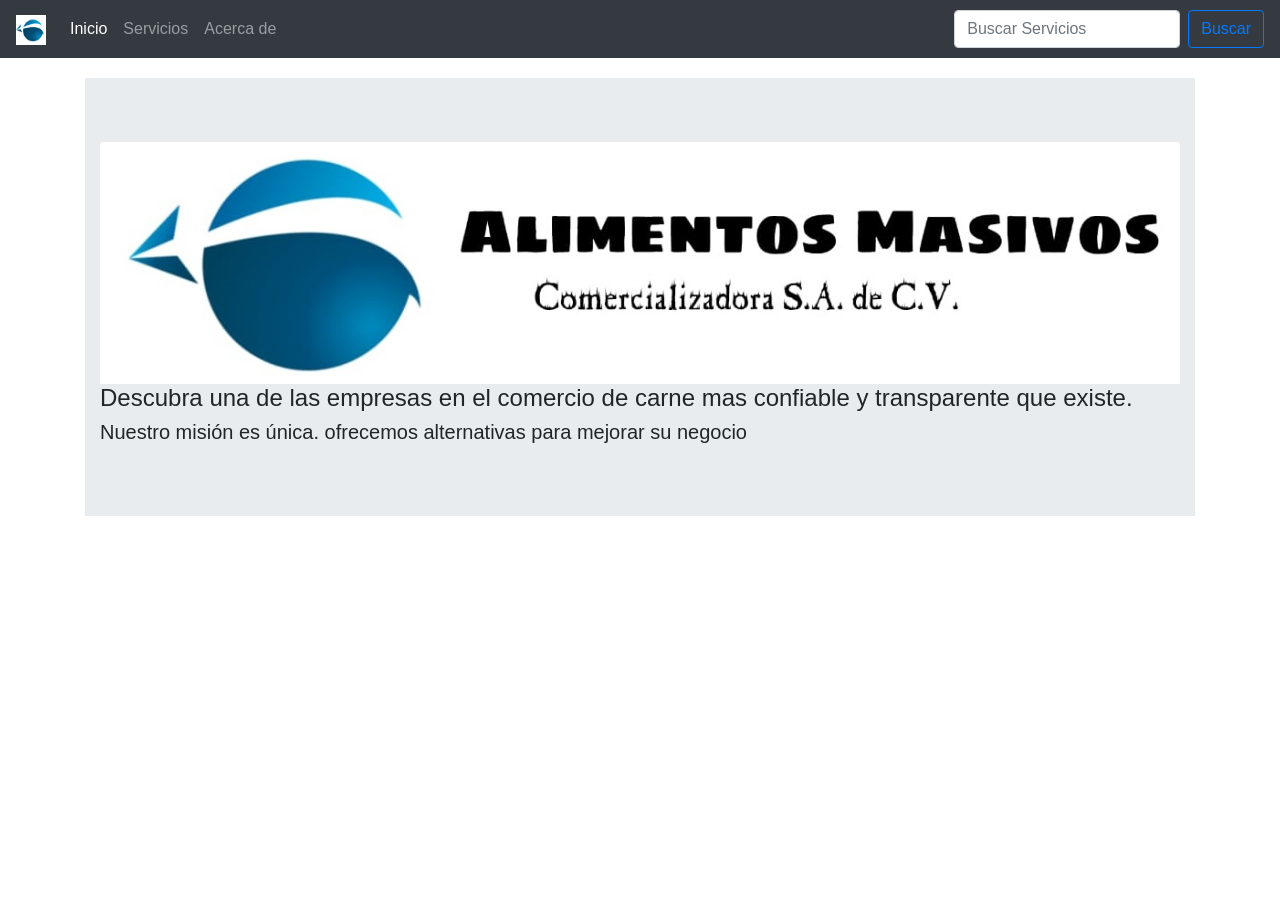
<file: index.html>
<!doctype html>
<html lang="en">

<head>
    <meta charset="utf-8">
    <title>CAMSA</title>
    <base href="">

    <meta name="viewport" content="width=device-width, initial-scale=1">
    <link rel="icon" type="image/x-icon" href="favicon.ico">
<link rel="stylesheet" href="styles.923661c8ceeb4782d0fc.css"></head>

<body>
    <app-root></app-root>
<script type="text/javascript" src="runtime.a66f828dca56eeb90e02.js"></script><script type="text/javascript" src="polyfills.16c85033e1fafba78efb.js"></script><script type="text/javascript" src="scripts.49ab6863117121880838.js"></script><script type="text/javascript" src="main.923bde6a1854206534aa.js"></script></body>

</html>
</file>
<file: styles.923661c8ceeb4782d0fc.css>
.main-container{margin-top:20px}.img-logo{width:120px}.animated{-webkit-animation-duration:1s;animation-duration:1s;-webkit-animation-fill-mode:both;animation-fill-mode:both}.fast{-webkit-animation-duration:.4s;animation-duration:.4s;-webkit-animation-fill-mode:both;animation-fill-mode:both}@-webkit-keyframes fadeIn{from{opacity:0}to{opacity:1}}@keyframes fadeIn{from{opacity:0}to{opacity:1}}.fadeIn{-webkit-animation-name:fadeIn;animation-name:fadeIn}/*!
 * Bootstrap v4.1.1 (https://getbootstrap.com/)
 * Copyright 2011-2018 The Bootstrap Authors
 * Copyright 2011-2018 Twitter, Inc.
 * Licensed under MIT (https://github.com/twbs/bootstrap/blob/master/LICENSE)
 */:root{--blue:#007bff;--indigo:#6610f2;--purple:#6f42c1;--pink:#e83e8c;--red:#dc3545;--orange:#fd7e14;--yellow:#ffc107;--green:#28a745;--teal:#20c997;--cyan:#17a2b8;--white:#fff;--gray:#6c757d;--gray-dark:#343a40;--primary:#007bff;--secondary:#6c757d;--success:#28a745;--info:#17a2b8;--warning:#ffc107;--danger:#dc3545;--light:#f8f9fa;--dark:#343a40;--breakpoint-xs:0;--breakpoint-sm:576px;--breakpoint-md:768px;--breakpoint-lg:992px;--breakpoint-xl:1200px;--font-family-sans-serif:-apple-system,BlinkMacSystemFont,"Segoe UI",Roboto,"Helvetica Neue",Arial,sans-serif,"Apple Color Emoji","Segoe UI Emoji","Segoe UI Symbol";--font-family-monospace:SFMono-Regular,Menlo,Monaco,Consolas,"Liberation Mono","Courier New",monospace}*,::after,::before{box-sizing:border-box}html{font-family:sans-serif;line-height:1.15;-webkit-text-size-adjust:100%;-ms-text-size-adjust:100%;-ms-overflow-style:scrollbar;-webkit-tap-highlight-color:transparent}@-ms-viewport{width:device-width}article,aside,figcaption,figure,footer,header,hgroup,main,nav,section{display:block}body{padding-bottom:50px;margin:0;font-family:-apple-system,BlinkMacSystemFont,"Segoe UI",Roboto,"Helvetica Neue",Arial,sans-serif,"Apple Color Emoji","Segoe UI Emoji","Segoe UI Symbol";font-size:1rem;font-weight:400;line-height:1.5;color:#212529;text-align:left;background-color:#fff}[tabindex="-1"]:focus{outline:0!important}h1,h2,h3,h4,h5,h6{margin-top:0}dl,ol,p,ul{margin-top:0;margin-bottom:1rem}abbr[data-original-title],abbr[title]{text-decoration:underline;-webkit-text-decoration:underline dotted;text-decoration:underline dotted;cursor:help;border-bottom:0}address{margin-bottom:1rem;font-style:normal;line-height:inherit}ol ol,ol ul,ul ol,ul ul{margin-bottom:0}dt{font-weight:700}dd{margin-bottom:.5rem;margin-left:0}blockquote,figure{margin:0 0 1rem}dfn{font-style:italic}b,strong{font-weight:bolder}sub,sup{position:relative;font-size:75%;line-height:0;vertical-align:baseline}sub{bottom:-.25em}sup{top:-.5em}a{color:#007bff;text-decoration:none;background-color:transparent;-webkit-text-decoration-skip:objects}a:hover{color:#0056b3;text-decoration:underline}a:not([href]):not([tabindex]),a:not([href]):not([tabindex]):focus,a:not([href]):not([tabindex]):hover{color:inherit;text-decoration:none}a:not([href]):not([tabindex]):focus{outline:0}code,kbd,pre,samp{font-family:SFMono-Regular,Menlo,Monaco,Consolas,"Liberation Mono","Courier New",monospace;font-size:1em}pre{margin-top:0;margin-bottom:1rem;overflow:auto;-ms-overflow-style:scrollbar}img{vertical-align:middle;border-style:none}svg:not(:root){overflow:hidden}table{border-collapse:collapse}caption{padding-top:.75rem;padding-bottom:.75rem;color:#6c757d;text-align:left;caption-side:bottom}th{text-align:inherit}label{display:inline-block;margin-bottom:.5rem}button{border-radius:0}button:focus{outline:dotted 1px;outline:-webkit-focus-ring-color auto 5px}button,input,optgroup,select,textarea{margin:0;font-family:inherit;font-size:inherit;line-height:inherit}button,input{overflow:visible}button,select{text-transform:none}[type=reset],[type=submit],button,html [type=button]{-webkit-appearance:button}[type=button]::-moz-focus-inner,[type=reset]::-moz-focus-inner,[type=submit]::-moz-focus-inner,button::-moz-focus-inner{padding:0;border-style:none}input[type=checkbox],input[type=radio]{box-sizing:border-box;padding:0}input[type=date],input[type=datetime-local],input[type=month],input[type=time]{-webkit-appearance:listbox}textarea{overflow:auto;resize:vertical}fieldset{min-width:0;padding:0;margin:0;border:0}legend{display:block;width:100%;max-width:100%;padding:0;margin-bottom:.5rem;font-size:1.5rem;line-height:inherit;color:inherit;white-space:normal}progress{vertical-align:baseline}[type=number]::-webkit-inner-spin-button,[type=number]::-webkit-outer-spin-button{height:auto}[type=search]{outline-offset:-2px;-webkit-appearance:none}[type=search]::-webkit-search-cancel-button,[type=search]::-webkit-search-decoration{-webkit-appearance:none}::-webkit-file-upload-button{font:inherit;-webkit-appearance:button}output{display:inline-block}summary{display:list-item;cursor:pointer}template{display:none}[hidden]{display:none!important}.h1,.h2,.h3,.h4,.h5,.h6,h1,h2,h3,h4,h5,h6{margin-bottom:.5rem;font-family:inherit;font-weight:500;line-height:1.2;color:inherit}.h1,h1{font-size:2.5rem}.h2,h2{font-size:2rem}.h3,h3{font-size:1.75rem}.h4,h4{font-size:1.5rem}.h5,h5{font-size:1.25rem}.h6,h6{font-size:1rem}.lead{font-size:1.25rem;font-weight:300}.display-1{font-size:6rem;font-weight:300;line-height:1.2}.display-2{font-size:5.5rem;font-weight:300;line-height:1.2}.display-3{font-size:4.5rem;font-weight:300;line-height:1.2}.display-4{font-size:3.5rem;font-weight:300;line-height:1.2}hr{box-sizing:content-box;height:0;overflow:visible;margin-top:1rem;margin-bottom:1rem;border:0;border-top:1px solid rgba(0,0,0,.1)}.small,small{font-size:80%;font-weight:400}.mark,mark{padding:.2em;background-color:#fcf8e3}.list-inline,.list-unstyled{padding-left:0;list-style:none}.list-inline-item{display:inline-block}.list-inline-item:not(:last-child){margin-right:.5rem}.initialism{font-size:90%;text-transform:uppercase}.blockquote{margin-bottom:1rem;font-size:1.25rem}.blockquote-footer{display:block;font-size:80%;color:#6c757d}.blockquote-footer::before{content:"\2014 \00A0"}.img-fluid{max-width:100%;height:auto}.img-thumbnail{padding:.25rem;background-color:#fff;border:1px solid #dee2e6;border-radius:.25rem;max-width:100%;height:auto}.figure{display:inline-block}.figure-img{margin-bottom:.5rem;line-height:1}.figure-caption{font-size:90%;color:#6c757d}code{font-size:87.5%;color:#e83e8c;word-break:break-word}a>code{color:inherit}kbd{padding:.2rem .4rem;font-size:87.5%;color:#fff;background-color:#212529;border-radius:.2rem}kbd kbd{padding:0;font-size:100%;font-weight:700}pre{display:block;font-size:87.5%;color:#212529}pre code{font-size:inherit;color:inherit;word-break:normal}.pre-scrollable{max-height:340px;overflow-y:scroll}.container{width:100%;padding-right:15px;padding-left:15px;margin-right:auto;margin-left:auto}@media (min-width:576px){.container{max-width:540px}}@media (min-width:768px){.container{max-width:720px}}@media (min-width:992px){.container{max-width:960px}}@media (min-width:1200px){.container{max-width:1140px}}.container-fluid{width:100%;padding-right:15px;padding-left:15px;margin-right:auto;margin-left:auto}.row{display:-ms-flexbox;display:flex;-ms-flex-wrap:wrap;flex-wrap:wrap;margin-right:-15px;margin-left:-15px}.no-gutters{margin-right:0;margin-left:0}.no-gutters>.col,.no-gutters>[class*=col-]{padding-right:0;padding-left:0}.col,.col-1,.col-10,.col-11,.col-12,.col-2,.col-3,.col-4,.col-5,.col-6,.col-7,.col-8,.col-9,.col-auto,.col-lg,.col-lg-1,.col-lg-10,.col-lg-11,.col-lg-12,.col-lg-2,.col-lg-3,.col-lg-4,.col-lg-5,.col-lg-6,.col-lg-7,.col-lg-8,.col-lg-9,.col-lg-auto,.col-md,.col-md-1,.col-md-10,.col-md-11,.col-md-12,.col-md-2,.col-md-3,.col-md-4,.col-md-5,.col-md-6,.col-md-7,.col-md-8,.col-md-9,.col-md-auto,.col-sm,.col-sm-1,.col-sm-10,.col-sm-11,.col-sm-12,.col-sm-2,.col-sm-3,.col-sm-4,.col-sm-5,.col-sm-6,.col-sm-7,.col-sm-8,.col-sm-9,.col-sm-auto,.col-xl,.col-xl-1,.col-xl-10,.col-xl-11,.col-xl-12,.col-xl-2,.col-xl-3,.col-xl-4,.col-xl-5,.col-xl-6,.col-xl-7,.col-xl-8,.col-xl-9,.col-xl-auto{position:relative;width:100%;min-height:1px;padding-right:15px;padding-left:15px}.col{-ms-flex-preferred-size:0;flex-basis:0;-ms-flex-positive:1;flex-grow:1;max-width:100%}.col-auto{-ms-flex:0 0 auto;flex:0 0 auto;width:auto;max-width:none}.col-1{-ms-flex:0 0 8.333333%;flex:0 0 8.333333%;max-width:8.333333%}.col-2{-ms-flex:0 0 16.666667%;flex:0 0 16.666667%;max-width:16.666667%}.col-3{-ms-flex:0 0 25%;flex:0 0 25%;max-width:25%}.col-4{-ms-flex:0 0 33.333333%;flex:0 0 33.333333%;max-width:33.333333%}.col-5{-ms-flex:0 0 41.666667%;flex:0 0 41.666667%;max-width:41.666667%}.col-6{-ms-flex:0 0 50%;flex:0 0 50%;max-width:50%}.col-7{-ms-flex:0 0 58.333333%;flex:0 0 58.333333%;max-width:58.333333%}.col-8{-ms-flex:0 0 66.666667%;flex:0 0 66.666667%;max-width:66.666667%}.col-9{-ms-flex:0 0 75%;flex:0 0 75%;max-width:75%}.col-10{-ms-flex:0 0 83.333333%;flex:0 0 83.333333%;max-width:83.333333%}.col-11{-ms-flex:0 0 91.666667%;flex:0 0 91.666667%;max-width:91.666667%}.col-12{-ms-flex:0 0 100%;flex:0 0 100%;max-width:100%}.order-first{-ms-flex-order:-1;order:-1}.order-last{-ms-flex-order:13;order:13}.order-0{-ms-flex-order:0;order:0}.order-1{-ms-flex-order:1;order:1}.order-2{-ms-flex-order:2;order:2}.order-3{-ms-flex-order:3;order:3}.order-4{-ms-flex-order:4;order:4}.order-5{-ms-flex-order:5;order:5}.order-6{-ms-flex-order:6;order:6}.order-7{-ms-flex-order:7;order:7}.order-8{-ms-flex-order:8;order:8}.order-9{-ms-flex-order:9;order:9}.order-10{-ms-flex-order:10;order:10}.order-11{-ms-flex-order:11;order:11}.order-12{-ms-flex-order:12;order:12}.offset-1{margin-left:8.333333%}.offset-2{margin-left:16.666667%}.offset-3{margin-left:25%}.offset-4{margin-left:33.333333%}.offset-5{margin-left:41.666667%}.offset-6{margin-left:50%}.offset-7{margin-left:58.333333%}.offset-8{margin-left:66.666667%}.offset-9{margin-left:75%}.offset-10{margin-left:83.333333%}.offset-11{margin-left:91.666667%}@media (min-width:576px){.col-sm{-ms-flex-preferred-size:0;flex-basis:0;-ms-flex-positive:1;flex-grow:1;max-width:100%}.col-sm-auto{-ms-flex:0 0 auto;flex:0 0 auto;width:auto;max-width:none}.col-sm-1{-ms-flex:0 0 8.333333%;flex:0 0 8.333333%;max-width:8.333333%}.col-sm-2{-ms-flex:0 0 16.666667%;flex:0 0 16.666667%;max-width:16.666667%}.col-sm-3{-ms-flex:0 0 25%;flex:0 0 25%;max-width:25%}.col-sm-4{-ms-flex:0 0 33.333333%;flex:0 0 33.333333%;max-width:33.333333%}.col-sm-5{-ms-flex:0 0 41.666667%;flex:0 0 41.666667%;max-width:41.666667%}.col-sm-6{-ms-flex:0 0 50%;flex:0 0 50%;max-width:50%}.col-sm-7{-ms-flex:0 0 58.333333%;flex:0 0 58.333333%;max-width:58.333333%}.col-sm-8{-ms-flex:0 0 66.666667%;flex:0 0 66.666667%;max-width:66.666667%}.col-sm-9{-ms-flex:0 0 75%;flex:0 0 75%;max-width:75%}.col-sm-10{-ms-flex:0 0 83.333333%;flex:0 0 83.333333%;max-width:83.333333%}.col-sm-11{-ms-flex:0 0 91.666667%;flex:0 0 91.666667%;max-width:91.666667%}.col-sm-12{-ms-flex:0 0 100%;flex:0 0 100%;max-width:100%}.order-sm-first{-ms-flex-order:-1;order:-1}.order-sm-last{-ms-flex-order:13;order:13}.order-sm-0{-ms-flex-order:0;order:0}.order-sm-1{-ms-flex-order:1;order:1}.order-sm-2{-ms-flex-order:2;order:2}.order-sm-3{-ms-flex-order:3;order:3}.order-sm-4{-ms-flex-order:4;order:4}.order-sm-5{-ms-flex-order:5;order:5}.order-sm-6{-ms-flex-order:6;order:6}.order-sm-7{-ms-flex-order:7;order:7}.order-sm-8{-ms-flex-order:8;order:8}.order-sm-9{-ms-flex-order:9;order:9}.order-sm-10{-ms-flex-order:10;order:10}.order-sm-11{-ms-flex-order:11;order:11}.order-sm-12{-ms-flex-order:12;order:12}.offset-sm-0{margin-left:0}.offset-sm-1{margin-left:8.333333%}.offset-sm-2{margin-left:16.666667%}.offset-sm-3{margin-left:25%}.offset-sm-4{margin-left:33.333333%}.offset-sm-5{margin-left:41.666667%}.offset-sm-6{margin-left:50%}.offset-sm-7{margin-left:58.333333%}.offset-sm-8{margin-left:66.666667%}.offset-sm-9{margin-left:75%}.offset-sm-10{margin-left:83.333333%}.offset-sm-11{margin-left:91.666667%}}@media (min-width:768px){.col-md{-ms-flex-preferred-size:0;flex-basis:0;-ms-flex-positive:1;flex-grow:1;max-width:100%}.col-md-auto{-ms-flex:0 0 auto;flex:0 0 auto;width:auto;max-width:none}.col-md-1{-ms-flex:0 0 8.333333%;flex:0 0 8.333333%;max-width:8.333333%}.col-md-2{-ms-flex:0 0 16.666667%;flex:0 0 16.666667%;max-width:16.666667%}.col-md-3{-ms-flex:0 0 25%;flex:0 0 25%;max-width:25%}.col-md-4{-ms-flex:0 0 33.333333%;flex:0 0 33.333333%;max-width:33.333333%}.col-md-5{-ms-flex:0 0 41.666667%;flex:0 0 41.666667%;max-width:41.666667%}.col-md-6{-ms-flex:0 0 50%;flex:0 0 50%;max-width:50%}.col-md-7{-ms-flex:0 0 58.333333%;flex:0 0 58.333333%;max-width:58.333333%}.col-md-8{-ms-flex:0 0 66.666667%;flex:0 0 66.666667%;max-width:66.666667%}.col-md-9{-ms-flex:0 0 75%;flex:0 0 75%;max-width:75%}.col-md-10{-ms-flex:0 0 83.333333%;flex:0 0 83.333333%;max-width:83.333333%}.col-md-11{-ms-flex:0 0 91.666667%;flex:0 0 91.666667%;max-width:91.666667%}.col-md-12{-ms-flex:0 0 100%;flex:0 0 100%;max-width:100%}.order-md-first{-ms-flex-order:-1;order:-1}.order-md-last{-ms-flex-order:13;order:13}.order-md-0{-ms-flex-order:0;order:0}.order-md-1{-ms-flex-order:1;order:1}.order-md-2{-ms-flex-order:2;order:2}.order-md-3{-ms-flex-order:3;order:3}.order-md-4{-ms-flex-order:4;order:4}.order-md-5{-ms-flex-order:5;order:5}.order-md-6{-ms-flex-order:6;order:6}.order-md-7{-ms-flex-order:7;order:7}.order-md-8{-ms-flex-order:8;order:8}.order-md-9{-ms-flex-order:9;order:9}.order-md-10{-ms-flex-order:10;order:10}.order-md-11{-ms-flex-order:11;order:11}.order-md-12{-ms-flex-order:12;order:12}.offset-md-0{margin-left:0}.offset-md-1{margin-left:8.333333%}.offset-md-2{margin-left:16.666667%}.offset-md-3{margin-left:25%}.offset-md-4{margin-left:33.333333%}.offset-md-5{margin-left:41.666667%}.offset-md-6{margin-left:50%}.offset-md-7{margin-left:58.333333%}.offset-md-8{margin-left:66.666667%}.offset-md-9{margin-left:75%}.offset-md-10{margin-left:83.333333%}.offset-md-11{margin-left:91.666667%}}@media (min-width:992px){.col-lg{-ms-flex-preferred-size:0;flex-basis:0;-ms-flex-positive:1;flex-grow:1;max-width:100%}.col-lg-auto{-ms-flex:0 0 auto;flex:0 0 auto;width:auto;max-width:none}.col-lg-1{-ms-flex:0 0 8.333333%;flex:0 0 8.333333%;max-width:8.333333%}.col-lg-2{-ms-flex:0 0 16.666667%;flex:0 0 16.666667%;max-width:16.666667%}.col-lg-3{-ms-flex:0 0 25%;flex:0 0 25%;max-width:25%}.col-lg-4{-ms-flex:0 0 33.333333%;flex:0 0 33.333333%;max-width:33.333333%}.col-lg-5{-ms-flex:0 0 41.666667%;flex:0 0 41.666667%;max-width:41.666667%}.col-lg-6{-ms-flex:0 0 50%;flex:0 0 50%;max-width:50%}.col-lg-7{-ms-flex:0 0 58.333333%;flex:0 0 58.333333%;max-width:58.333333%}.col-lg-8{-ms-flex:0 0 66.666667%;flex:0 0 66.666667%;max-width:66.666667%}.col-lg-9{-ms-flex:0 0 75%;flex:0 0 75%;max-width:75%}.col-lg-10{-ms-flex:0 0 83.333333%;flex:0 0 83.333333%;max-width:83.333333%}.col-lg-11{-ms-flex:0 0 91.666667%;flex:0 0 91.666667%;max-width:91.666667%}.col-lg-12{-ms-flex:0 0 100%;flex:0 0 100%;max-width:100%}.order-lg-first{-ms-flex-order:-1;order:-1}.order-lg-last{-ms-flex-order:13;order:13}.order-lg-0{-ms-flex-order:0;order:0}.order-lg-1{-ms-flex-order:1;order:1}.order-lg-2{-ms-flex-order:2;order:2}.order-lg-3{-ms-flex-order:3;order:3}.order-lg-4{-ms-flex-order:4;order:4}.order-lg-5{-ms-flex-order:5;order:5}.order-lg-6{-ms-flex-order:6;order:6}.order-lg-7{-ms-flex-order:7;order:7}.order-lg-8{-ms-flex-order:8;order:8}.order-lg-9{-ms-flex-order:9;order:9}.order-lg-10{-ms-flex-order:10;order:10}.order-lg-11{-ms-flex-order:11;order:11}.order-lg-12{-ms-flex-order:12;order:12}.offset-lg-0{margin-left:0}.offset-lg-1{margin-left:8.333333%}.offset-lg-2{margin-left:16.666667%}.offset-lg-3{margin-left:25%}.offset-lg-4{margin-left:33.333333%}.offset-lg-5{margin-left:41.666667%}.offset-lg-6{margin-left:50%}.offset-lg-7{margin-left:58.333333%}.offset-lg-8{margin-left:66.666667%}.offset-lg-9{margin-left:75%}.offset-lg-10{margin-left:83.333333%}.offset-lg-11{margin-left:91.666667%}}@media (min-width:1200px){.col-xl{-ms-flex-preferred-size:0;flex-basis:0;-ms-flex-positive:1;flex-grow:1;max-width:100%}.col-xl-auto{-ms-flex:0 0 auto;flex:0 0 auto;width:auto;max-width:none}.col-xl-1{-ms-flex:0 0 8.333333%;flex:0 0 8.333333%;max-width:8.333333%}.col-xl-2{-ms-flex:0 0 16.666667%;flex:0 0 16.666667%;max-width:16.666667%}.col-xl-3{-ms-flex:0 0 25%;flex:0 0 25%;max-width:25%}.col-xl-4{-ms-flex:0 0 33.333333%;flex:0 0 33.333333%;max-width:33.333333%}.col-xl-5{-ms-flex:0 0 41.666667%;flex:0 0 41.666667%;max-width:41.666667%}.col-xl-6{-ms-flex:0 0 50%;flex:0 0 50%;max-width:50%}.col-xl-7{-ms-flex:0 0 58.333333%;flex:0 0 58.333333%;max-width:58.333333%}.col-xl-8{-ms-flex:0 0 66.666667%;flex:0 0 66.666667%;max-width:66.666667%}.col-xl-9{-ms-flex:0 0 75%;flex:0 0 75%;max-width:75%}.col-xl-10{-ms-flex:0 0 83.333333%;flex:0 0 83.333333%;max-width:83.333333%}.col-xl-11{-ms-flex:0 0 91.666667%;flex:0 0 91.666667%;max-width:91.666667%}.col-xl-12{-ms-flex:0 0 100%;flex:0 0 100%;max-width:100%}.order-xl-first{-ms-flex-order:-1;order:-1}.order-xl-last{-ms-flex-order:13;order:13}.order-xl-0{-ms-flex-order:0;order:0}.order-xl-1{-ms-flex-order:1;order:1}.order-xl-2{-ms-flex-order:2;order:2}.order-xl-3{-ms-flex-order:3;order:3}.order-xl-4{-ms-flex-order:4;order:4}.order-xl-5{-ms-flex-order:5;order:5}.order-xl-6{-ms-flex-order:6;order:6}.order-xl-7{-ms-flex-order:7;order:7}.order-xl-8{-ms-flex-order:8;order:8}.order-xl-9{-ms-flex-order:9;order:9}.order-xl-10{-ms-flex-order:10;order:10}.order-xl-11{-ms-flex-order:11;order:11}.order-xl-12{-ms-flex-order:12;order:12}.offset-xl-0{margin-left:0}.offset-xl-1{margin-left:8.333333%}.offset-xl-2{margin-left:16.666667%}.offset-xl-3{margin-left:25%}.offset-xl-4{margin-left:33.333333%}.offset-xl-5{margin-left:41.666667%}.offset-xl-6{margin-left:50%}.offset-xl-7{margin-left:58.333333%}.offset-xl-8{margin-left:66.666667%}.offset-xl-9{margin-left:75%}.offset-xl-10{margin-left:83.333333%}.offset-xl-11{margin-left:91.666667%}}.table{width:100%;max-width:100%;margin-bottom:1rem;background-color:transparent}.table td,.table th{padding:.75rem;vertical-align:top;border-top:1px solid #dee2e6}.table thead th{vertical-align:bottom;border-bottom:2px solid #dee2e6}.table tbody+tbody{border-top:2px solid #dee2e6}.table .table{background-color:#fff}.table-sm td,.table-sm th{padding:.3rem}.table-bordered,.table-bordered td,.table-bordered th{border:1px solid #dee2e6}.table-bordered thead td,.table-bordered thead th{border-bottom-width:2px}.table-borderless tbody+tbody,.table-borderless td,.table-borderless th,.table-borderless thead th{border:0}.table-striped tbody tr:nth-of-type(odd){background-color:rgba(0,0,0,.05)}.table-hover tbody tr:hover{background-color:rgba(0,0,0,.075)}.table-primary,.table-primary>td,.table-primary>th{background-color:#b8daff}.table-hover .table-primary:hover,.table-hover .table-primary:hover>td,.table-hover .table-primary:hover>th{background-color:#9fcdff}.table-secondary,.table-secondary>td,.table-secondary>th{background-color:#d6d8db}.table-hover .table-secondary:hover,.table-hover .table-secondary:hover>td,.table-hover .table-secondary:hover>th{background-color:#c8cbcf}.table-success,.table-success>td,.table-success>th{background-color:#c3e6cb}.table-hover .table-success:hover,.table-hover .table-success:hover>td,.table-hover .table-success:hover>th{background-color:#b1dfbb}.table-info,.table-info>td,.table-info>th{background-color:#bee5eb}.table-hover .table-info:hover,.table-hover .table-info:hover>td,.table-hover .table-info:hover>th{background-color:#abdde5}.table-warning,.table-warning>td,.table-warning>th{background-color:#ffeeba}.table-hover .table-warning:hover,.table-hover .table-warning:hover>td,.table-hover .table-warning:hover>th{background-color:#ffe8a1}.table-danger,.table-danger>td,.table-danger>th{background-color:#f5c6cb}.table-hover .table-danger:hover,.table-hover .table-danger:hover>td,.table-hover .table-danger:hover>th{background-color:#f1b0b7}.table-light,.table-light>td,.table-light>th{background-color:#fdfdfe}.table-hover .table-light:hover,.table-hover .table-light:hover>td,.table-hover .table-light:hover>th{background-color:#ececf6}.table-dark,.table-dark>td,.table-dark>th{background-color:#c6c8ca}.table-hover .table-dark:hover,.table-hover .table-dark:hover>td,.table-hover .table-dark:hover>th{background-color:#b9bbbe}.table-active,.table-active>td,.table-active>th,.table-hover .table-active:hover,.table-hover .table-active:hover>td,.table-hover .table-active:hover>th{background-color:rgba(0,0,0,.075)}.table .thead-dark th{color:#fff;background-color:#212529;border-color:#32383e}.table .thead-light th{color:#495057;background-color:#e9ecef;border-color:#dee2e6}.table-dark{color:#fff;background-color:#212529}.table-dark td,.table-dark th,.table-dark thead th{border-color:#32383e}.table-dark.table-bordered{border:0}.table-dark.table-striped tbody tr:nth-of-type(odd){background-color:rgba(255,255,255,.05)}.table-dark.table-hover tbody tr:hover{background-color:rgba(255,255,255,.075)}@media (max-width:575.98px){.table-responsive-sm{display:block;width:100%;overflow-x:auto;-webkit-overflow-scrolling:touch;-ms-overflow-style:-ms-autohiding-scrollbar}.table-responsive-sm>.table-bordered{border:0}}@media (max-width:767.98px){.table-responsive-md{display:block;width:100%;overflow-x:auto;-webkit-overflow-scrolling:touch;-ms-overflow-style:-ms-autohiding-scrollbar}.table-responsive-md>.table-bordered{border:0}}@media (max-width:991.98px){.table-responsive-lg{display:block;width:100%;overflow-x:auto;-webkit-overflow-scrolling:touch;-ms-overflow-style:-ms-autohiding-scrollbar}.table-responsive-lg>.table-bordered{border:0}}@media (max-width:1199.98px){.table-responsive-xl{display:block;width:100%;overflow-x:auto;-webkit-overflow-scrolling:touch;-ms-overflow-style:-ms-autohiding-scrollbar}.table-responsive-xl>.table-bordered{border:0}}.table-responsive{display:block;width:100%;overflow-x:auto;-webkit-overflow-scrolling:touch;-ms-overflow-style:-ms-autohiding-scrollbar}.table-responsive>.table-bordered{border:0}.form-control{display:block;width:100%;padding:.375rem .75rem;font-size:1rem;line-height:1.5;color:#495057;background-color:#fff;background-clip:padding-box;border:1px solid #ced4da;border-radius:.25rem;transition:border-color .15s ease-in-out,box-shadow .15s ease-in-out}@media screen and (prefers-reduced-motion:reduce){.form-control{transition:none}}.form-control::-ms-expand{background-color:transparent;border:0}.form-control:focus{color:#495057;background-color:#fff;border-color:#80bdff;outline:0;box-shadow:0 0 0 .2rem rgba(0,123,255,.25)}.form-control::-webkit-input-placeholder{color:#6c757d;opacity:1}.form-control::-moz-placeholder{color:#6c757d;opacity:1}.form-control:-ms-input-placeholder{color:#6c757d;opacity:1}.form-control::-ms-input-placeholder{color:#6c757d;opacity:1}.form-control::placeholder{color:#6c757d;opacity:1}.form-control:disabled,.form-control[readonly]{background-color:#e9ecef;opacity:1}select.form-control:not([size]):not([multiple]){height:calc(2.25rem + 2px)}select.form-control:focus::-ms-value{color:#495057;background-color:#fff}.form-control-file,.form-control-range{display:block;width:100%}.col-form-label{padding-top:calc(.375rem + 1px);padding-bottom:calc(.375rem + 1px);margin-bottom:0;font-size:inherit;line-height:1.5}.col-form-label-lg{padding-top:calc(.5rem + 1px);padding-bottom:calc(.5rem + 1px);font-size:1.25rem;line-height:1.5}.col-form-label-sm{padding-top:calc(.25rem + 1px);padding-bottom:calc(.25rem + 1px);font-size:.875rem;line-height:1.5}.form-control-plaintext{display:block;width:100%;padding-top:.375rem;padding-bottom:.375rem;margin-bottom:0;line-height:1.5;color:#212529;background-color:transparent;border:solid transparent;border-width:1px 0}.form-control-plaintext.form-control-lg,.form-control-plaintext.form-control-sm,.input-group-lg>.form-control-plaintext.form-control,.input-group-lg>.input-group-append>.form-control-plaintext.btn,.input-group-lg>.input-group-append>.form-control-plaintext.input-group-text,.input-group-lg>.input-group-prepend>.form-control-plaintext.btn,.input-group-lg>.input-group-prepend>.form-control-plaintext.input-group-text,.input-group-sm>.form-control-plaintext.form-control,.input-group-sm>.input-group-append>.form-control-plaintext.btn,.input-group-sm>.input-group-append>.form-control-plaintext.input-group-text,.input-group-sm>.input-group-prepend>.form-control-plaintext.btn,.input-group-sm>.input-group-prepend>.form-control-plaintext.input-group-text{padding-right:0;padding-left:0}.form-control-sm,.input-group-sm>.form-control,.input-group-sm>.input-group-append>.btn,.input-group-sm>.input-group-append>.input-group-text,.input-group-sm>.input-group-prepend>.btn,.input-group-sm>.input-group-prepend>.input-group-text{padding:.25rem .5rem;font-size:.875rem;line-height:1.5;border-radius:.2rem}.input-group-sm>.input-group-append>select.btn:not([size]):not([multiple]),.input-group-sm>.input-group-append>select.input-group-text:not([size]):not([multiple]),.input-group-sm>.input-group-prepend>select.btn:not([size]):not([multiple]),.input-group-sm>.input-group-prepend>select.input-group-text:not([size]):not([multiple]),.input-group-sm>select.form-control:not([size]):not([multiple]),select.form-control-sm:not([size]):not([multiple]){height:calc(1.8125rem + 2px)}.form-control-lg,.input-group-lg>.form-control,.input-group-lg>.input-group-append>.btn,.input-group-lg>.input-group-append>.input-group-text,.input-group-lg>.input-group-prepend>.btn,.input-group-lg>.input-group-prepend>.input-group-text{padding:.5rem 1rem;font-size:1.25rem;line-height:1.5;border-radius:.3rem}.input-group-lg>.input-group-append>select.btn:not([size]):not([multiple]),.input-group-lg>.input-group-append>select.input-group-text:not([size]):not([multiple]),.input-group-lg>.input-group-prepend>select.btn:not([size]):not([multiple]),.input-group-lg>.input-group-prepend>select.input-group-text:not([size]):not([multiple]),.input-group-lg>select.form-control:not([size]):not([multiple]),select.form-control-lg:not([size]):not([multiple]){height:calc(2.875rem + 2px)}.form-group{margin-bottom:1rem}.form-text{display:block;margin-top:.25rem}.form-row{display:-ms-flexbox;display:flex;-ms-flex-wrap:wrap;flex-wrap:wrap;margin-right:-5px;margin-left:-5px}.form-row>.col,.form-row>[class*=col-]{padding-right:5px;padding-left:5px}.form-check{position:relative;display:block;padding-left:1.25rem}.form-check-input{position:absolute;margin-top:.3rem;margin-left:-1.25rem}.form-check-input:disabled~.form-check-label{color:#6c757d}.form-check-label{margin-bottom:0}.form-check-inline{display:-ms-inline-flexbox;display:inline-flex;-ms-flex-align:center;align-items:center;padding-left:0;margin-right:.75rem}.form-check-inline .form-check-input{position:static;margin-top:0;margin-right:.3125rem;margin-left:0}.valid-feedback{display:none;width:100%;margin-top:.25rem;font-size:80%;color:#28a745}.valid-tooltip{position:absolute;top:100%;z-index:5;display:none;max-width:100%;padding:.5rem;margin-top:.1rem;font-size:.875rem;line-height:1;color:#fff;background-color:rgba(40,167,69,.8);border-radius:.2rem}.custom-select.is-valid,.form-control.is-valid,.was-validated .custom-select:valid,.was-validated .form-control:valid{border-color:#28a745}.custom-select.is-valid:focus,.form-control.is-valid:focus,.was-validated .custom-select:valid:focus,.was-validated .form-control:valid:focus{border-color:#28a745;box-shadow:0 0 0 .2rem rgba(40,167,69,.25)}.custom-select.is-valid~.valid-feedback,.custom-select.is-valid~.valid-tooltip,.form-control.is-valid~.valid-feedback,.form-control.is-valid~.valid-tooltip,.was-validated .custom-select:valid~.valid-feedback,.was-validated .custom-select:valid~.valid-tooltip,.was-validated .form-control:valid~.valid-feedback,.was-validated .form-control:valid~.valid-tooltip{display:block}.form-control-file.is-valid~.valid-feedback,.form-control-file.is-valid~.valid-tooltip,.was-validated .form-control-file:valid~.valid-feedback,.was-validated .form-control-file:valid~.valid-tooltip{display:block}.form-check-input.is-valid~.form-check-label,.was-validated .form-check-input:valid~.form-check-label{color:#28a745}.form-check-input.is-valid~.valid-feedback,.form-check-input.is-valid~.valid-tooltip,.was-validated .form-check-input:valid~.valid-feedback,.was-validated .form-check-input:valid~.valid-tooltip{display:block}.custom-control-input.is-valid~.custom-control-label,.was-validated .custom-control-input:valid~.custom-control-label{color:#28a745}.custom-control-input.is-valid~.custom-control-label::before,.was-validated .custom-control-input:valid~.custom-control-label::before{background-color:#71dd8a}.custom-control-input.is-valid~.valid-feedback,.custom-control-input.is-valid~.valid-tooltip,.was-validated .custom-control-input:valid~.valid-feedback,.was-validated .custom-control-input:valid~.valid-tooltip{display:block}.custom-control-input.is-valid:checked~.custom-control-label::before,.was-validated .custom-control-input:valid:checked~.custom-control-label::before{background-color:#34ce57}.custom-control-input.is-valid:focus~.custom-control-label::before,.was-validated .custom-control-input:valid:focus~.custom-control-label::before{box-shadow:0 0 0 1px #fff,0 0 0 .2rem rgba(40,167,69,.25)}.custom-file-input.is-valid~.custom-file-label,.was-validated .custom-file-input:valid~.custom-file-label{border-color:#28a745}.custom-file-input.is-valid~.custom-file-label::before,.was-validated .custom-file-input:valid~.custom-file-label::before{border-color:inherit}.custom-file-input.is-valid~.valid-feedback,.custom-file-input.is-valid~.valid-tooltip,.was-validated .custom-file-input:valid~.valid-feedback,.was-validated .custom-file-input:valid~.valid-tooltip{display:block}.custom-file-input.is-valid:focus~.custom-file-label,.was-validated .custom-file-input:valid:focus~.custom-file-label{box-shadow:0 0 0 .2rem rgba(40,167,69,.25)}.invalid-feedback{display:none;width:100%;margin-top:.25rem;font-size:80%;color:#dc3545}.invalid-tooltip{position:absolute;top:100%;z-index:5;display:none;max-width:100%;padding:.5rem;margin-top:.1rem;font-size:.875rem;line-height:1;color:#fff;background-color:rgba(220,53,69,.8);border-radius:.2rem}.custom-select.is-invalid,.form-control.is-invalid,.was-validated .custom-select:invalid,.was-validated .form-control:invalid{border-color:#dc3545}.custom-select.is-invalid:focus,.form-control.is-invalid:focus,.was-validated .custom-select:invalid:focus,.was-validated .form-control:invalid:focus{border-color:#dc3545;box-shadow:0 0 0 .2rem rgba(220,53,69,.25)}.custom-select.is-invalid~.invalid-feedback,.custom-select.is-invalid~.invalid-tooltip,.form-control.is-invalid~.invalid-feedback,.form-control.is-invalid~.invalid-tooltip,.was-validated .custom-select:invalid~.invalid-feedback,.was-validated .custom-select:invalid~.invalid-tooltip,.was-validated .form-control:invalid~.invalid-feedback,.was-validated .form-control:invalid~.invalid-tooltip{display:block}.form-control-file.is-invalid~.invalid-feedback,.form-control-file.is-invalid~.invalid-tooltip,.was-validated .form-control-file:invalid~.invalid-feedback,.was-validated .form-control-file:invalid~.invalid-tooltip{display:block}.form-check-input.is-invalid~.form-check-label,.was-validated .form-check-input:invalid~.form-check-label{color:#dc3545}.form-check-input.is-invalid~.invalid-feedback,.form-check-input.is-invalid~.invalid-tooltip,.was-validated .form-check-input:invalid~.invalid-feedback,.was-validated .form-check-input:invalid~.invalid-tooltip{display:block}.custom-control-input.is-invalid~.custom-control-label,.was-validated .custom-control-input:invalid~.custom-control-label{color:#dc3545}.custom-control-input.is-invalid~.custom-control-label::before,.was-validated .custom-control-input:invalid~.custom-control-label::before{background-color:#efa2a9}.custom-control-input.is-invalid~.invalid-feedback,.custom-control-input.is-invalid~.invalid-tooltip,.was-validated .custom-control-input:invalid~.invalid-feedback,.was-validated .custom-control-input:invalid~.invalid-tooltip{display:block}.custom-control-input.is-invalid:checked~.custom-control-label::before,.was-validated .custom-control-input:invalid:checked~.custom-control-label::before{background-color:#e4606d}.custom-control-input.is-invalid:focus~.custom-control-label::before,.was-validated .custom-control-input:invalid:focus~.custom-control-label::before{box-shadow:0 0 0 1px #fff,0 0 0 .2rem rgba(220,53,69,.25)}.custom-file-input.is-invalid~.custom-file-label,.was-validated .custom-file-input:invalid~.custom-file-label{border-color:#dc3545}.custom-file-input.is-invalid~.custom-file-label::before,.was-validated .custom-file-input:invalid~.custom-file-label::before{border-color:inherit}.custom-file-input.is-invalid~.invalid-feedback,.custom-file-input.is-invalid~.invalid-tooltip,.was-validated .custom-file-input:invalid~.invalid-feedback,.was-validated .custom-file-input:invalid~.invalid-tooltip{display:block}.custom-file-input.is-invalid:focus~.custom-file-label,.was-validated .custom-file-input:invalid:focus~.custom-file-label{box-shadow:0 0 0 .2rem rgba(220,53,69,.25)}.form-inline{display:-ms-flexbox;display:flex;-ms-flex-flow:row wrap;flex-flow:row wrap;-ms-flex-align:center;align-items:center}.form-inline .form-check{width:100%}@media (min-width:576px){.form-inline label{display:-ms-flexbox;display:flex;-ms-flex-align:center;align-items:center;-ms-flex-pack:center;justify-content:center;margin-bottom:0}.form-inline .form-group{display:-ms-flexbox;display:flex;-ms-flex:0 0 auto;flex:0 0 auto;-ms-flex-flow:row wrap;flex-flow:row wrap;-ms-flex-align:center;align-items:center;margin-bottom:0}.form-inline .form-control{display:inline-block;width:auto;vertical-align:middle}.form-inline .form-control-plaintext{display:inline-block}.form-inline .custom-select,.form-inline .input-group{width:auto}.form-inline .form-check{display:-ms-flexbox;display:flex;-ms-flex-align:center;align-items:center;-ms-flex-pack:center;justify-content:center;width:auto;padding-left:0}.form-inline .form-check-input{position:relative;margin-top:0;margin-right:.25rem;margin-left:0}.form-inline .custom-control{-ms-flex-align:center;align-items:center;-ms-flex-pack:center;justify-content:center}.form-inline .custom-control-label{margin-bottom:0}}.btn{display:inline-block;font-weight:400;text-align:center;white-space:nowrap;vertical-align:middle;-webkit-user-select:none;-moz-user-select:none;-ms-user-select:none;user-select:none;border:1px solid transparent;padding:.375rem .75rem;font-size:1rem;line-height:1.5;border-radius:.25rem;transition:color .15s ease-in-out,background-color .15s ease-in-out,border-color .15s ease-in-out,box-shadow .15s ease-in-out}@media screen and (prefers-reduced-motion:reduce){.btn{transition:none}}.btn:focus,.btn:hover{text-decoration:none}.btn.focus,.btn:focus{outline:0;box-shadow:0 0 0 .2rem rgba(0,123,255,.25)}.btn.disabled,.btn:disabled{opacity:.65}.btn:not(:disabled):not(.disabled){cursor:pointer}.btn:not(:disabled):not(.disabled).active,.btn:not(:disabled):not(.disabled):active{background-image:none}a.btn.disabled,fieldset:disabled a.btn{pointer-events:none}.btn-primary{color:#fff;background-color:#007bff;border-color:#007bff}.btn-primary:hover{color:#fff;background-color:#0069d9;border-color:#0062cc}.btn-primary.focus,.btn-primary:focus{box-shadow:0 0 0 .2rem rgba(0,123,255,.5)}.btn-primary.disabled,.btn-primary:disabled{color:#fff;background-color:#007bff;border-color:#007bff}.btn-primary:not(:disabled):not(.disabled).active,.btn-primary:not(:disabled):not(.disabled):active,.show>.btn-primary.dropdown-toggle{color:#fff;background-color:#0062cc;border-color:#005cbf}.btn-primary:not(:disabled):not(.disabled).active:focus,.btn-primary:not(:disabled):not(.disabled):active:focus,.show>.btn-primary.dropdown-toggle:focus{box-shadow:0 0 0 .2rem rgba(0,123,255,.5)}.btn-secondary{color:#fff;background-color:#6c757d;border-color:#6c757d}.btn-secondary:hover{color:#fff;background-color:#5a6268;border-color:#545b62}.btn-secondary.focus,.btn-secondary:focus{box-shadow:0 0 0 .2rem rgba(108,117,125,.5)}.btn-secondary.disabled,.btn-secondary:disabled{color:#fff;background-color:#6c757d;border-color:#6c757d}.btn-secondary:not(:disabled):not(.disabled).active,.btn-secondary:not(:disabled):not(.disabled):active,.show>.btn-secondary.dropdown-toggle{color:#fff;background-color:#545b62;border-color:#4e555b}.btn-secondary:not(:disabled):not(.disabled).active:focus,.btn-secondary:not(:disabled):not(.disabled):active:focus,.show>.btn-secondary.dropdown-toggle:focus{box-shadow:0 0 0 .2rem rgba(108,117,125,.5)}.btn-success{color:#fff;background-color:#28a745;border-color:#28a745}.btn-success:hover{color:#fff;background-color:#218838;border-color:#1e7e34}.btn-success.focus,.btn-success:focus{box-shadow:0 0 0 .2rem rgba(40,167,69,.5)}.btn-success.disabled,.btn-success:disabled{color:#fff;background-color:#28a745;border-color:#28a745}.btn-success:not(:disabled):not(.disabled).active,.btn-success:not(:disabled):not(.disabled):active,.show>.btn-success.dropdown-toggle{color:#fff;background-color:#1e7e34;border-color:#1c7430}.btn-success:not(:disabled):not(.disabled).active:focus,.btn-success:not(:disabled):not(.disabled):active:focus,.show>.btn-success.dropdown-toggle:focus{box-shadow:0 0 0 .2rem rgba(40,167,69,.5)}.btn-info{color:#fff;background-color:#17a2b8;border-color:#17a2b8}.btn-info:hover{color:#fff;background-color:#138496;border-color:#117a8b}.btn-info.focus,.btn-info:focus{box-shadow:0 0 0 .2rem rgba(23,162,184,.5)}.btn-info.disabled,.btn-info:disabled{color:#fff;background-color:#17a2b8;border-color:#17a2b8}.btn-info:not(:disabled):not(.disabled).active,.btn-info:not(:disabled):not(.disabled):active,.show>.btn-info.dropdown-toggle{color:#fff;background-color:#117a8b;border-color:#10707f}.btn-info:not(:disabled):not(.disabled).active:focus,.btn-info:not(:disabled):not(.disabled):active:focus,.show>.btn-info.dropdown-toggle:focus{box-shadow:0 0 0 .2rem rgba(23,162,184,.5)}.btn-warning{color:#212529;background-color:#ffc107;border-color:#ffc107}.btn-warning:hover{color:#212529;background-color:#e0a800;border-color:#d39e00}.btn-warning.focus,.btn-warning:focus{box-shadow:0 0 0 .2rem rgba(255,193,7,.5)}.btn-warning.disabled,.btn-warning:disabled{color:#212529;background-color:#ffc107;border-color:#ffc107}.btn-warning:not(:disabled):not(.disabled).active,.btn-warning:not(:disabled):not(.disabled):active,.show>.btn-warning.dropdown-toggle{color:#212529;background-color:#d39e00;border-color:#c69500}.btn-warning:not(:disabled):not(.disabled).active:focus,.btn-warning:not(:disabled):not(.disabled):active:focus,.show>.btn-warning.dropdown-toggle:focus{box-shadow:0 0 0 .2rem rgba(255,193,7,.5)}.btn-danger{color:#fff;background-color:#dc3545;border-color:#dc3545}.btn-danger:hover{color:#fff;background-color:#c82333;border-color:#bd2130}.btn-danger.focus,.btn-danger:focus{box-shadow:0 0 0 .2rem rgba(220,53,69,.5)}.btn-danger.disabled,.btn-danger:disabled{color:#fff;background-color:#dc3545;border-color:#dc3545}.btn-danger:not(:disabled):not(.disabled).active,.btn-danger:not(:disabled):not(.disabled):active,.show>.btn-danger.dropdown-toggle{color:#fff;background-color:#bd2130;border-color:#b21f2d}.btn-danger:not(:disabled):not(.disabled).active:focus,.btn-danger:not(:disabled):not(.disabled):active:focus,.show>.btn-danger.dropdown-toggle:focus{box-shadow:0 0 0 .2rem rgba(220,53,69,.5)}.btn-light{color:#212529;background-color:#f8f9fa;border-color:#f8f9fa}.btn-light:hover{color:#212529;background-color:#e2e6ea;border-color:#dae0e5}.btn-light.focus,.btn-light:focus{box-shadow:0 0 0 .2rem rgba(248,249,250,.5)}.btn-light.disabled,.btn-light:disabled{color:#212529;background-color:#f8f9fa;border-color:#f8f9fa}.btn-light:not(:disabled):not(.disabled).active,.btn-light:not(:disabled):not(.disabled):active,.show>.btn-light.dropdown-toggle{color:#212529;background-color:#dae0e5;border-color:#d3d9df}.btn-light:not(:disabled):not(.disabled).active:focus,.btn-light:not(:disabled):not(.disabled):active:focus,.show>.btn-light.dropdown-toggle:focus{box-shadow:0 0 0 .2rem rgba(248,249,250,.5)}.btn-dark{color:#fff;background-color:#343a40;border-color:#343a40}.btn-dark:hover{color:#fff;background-color:#23272b;border-color:#1d2124}.btn-dark.focus,.btn-dark:focus{box-shadow:0 0 0 .2rem rgba(52,58,64,.5)}.btn-dark.disabled,.btn-dark:disabled{color:#fff;background-color:#343a40;border-color:#343a40}.btn-dark:not(:disabled):not(.disabled).active,.btn-dark:not(:disabled):not(.disabled):active,.show>.btn-dark.dropdown-toggle{color:#fff;background-color:#1d2124;border-color:#171a1d}.btn-dark:not(:disabled):not(.disabled).active:focus,.btn-dark:not(:disabled):not(.disabled):active:focus,.show>.btn-dark.dropdown-toggle:focus{box-shadow:0 0 0 .2rem rgba(52,58,64,.5)}.btn-outline-primary{color:#007bff;background-color:transparent;background-image:none;border-color:#007bff}.btn-outline-primary:hover{color:#fff;background-color:#007bff;border-color:#007bff}.btn-outline-primary.focus,.btn-outline-primary:focus{box-shadow:0 0 0 .2rem rgba(0,123,255,.5)}.btn-outline-primary.disabled,.btn-outline-primary:disabled{color:#007bff;background-color:transparent}.btn-outline-primary:not(:disabled):not(.disabled).active,.btn-outline-primary:not(:disabled):not(.disabled):active,.show>.btn-outline-primary.dropdown-toggle{color:#fff;background-color:#007bff;border-color:#007bff}.btn-outline-primary:not(:disabled):not(.disabled).active:focus,.btn-outline-primary:not(:disabled):not(.disabled):active:focus,.show>.btn-outline-primary.dropdown-toggle:focus{box-shadow:0 0 0 .2rem rgba(0,123,255,.5)}.btn-outline-secondary{color:#6c757d;background-color:transparent;background-image:none;border-color:#6c757d}.btn-outline-secondary:hover{color:#fff;background-color:#6c757d;border-color:#6c757d}.btn-outline-secondary.focus,.btn-outline-secondary:focus{box-shadow:0 0 0 .2rem rgba(108,117,125,.5)}.btn-outline-secondary.disabled,.btn-outline-secondary:disabled{color:#6c757d;background-color:transparent}.btn-outline-secondary:not(:disabled):not(.disabled).active,.btn-outline-secondary:not(:disabled):not(.disabled):active,.show>.btn-outline-secondary.dropdown-toggle{color:#fff;background-color:#6c757d;border-color:#6c757d}.btn-outline-secondary:not(:disabled):not(.disabled).active:focus,.btn-outline-secondary:not(:disabled):not(.disabled):active:focus,.show>.btn-outline-secondary.dropdown-toggle:focus{box-shadow:0 0 0 .2rem rgba(108,117,125,.5)}.btn-outline-success{color:#28a745;background-color:transparent;background-image:none;border-color:#28a745}.btn-outline-success:hover{color:#fff;background-color:#28a745;border-color:#28a745}.btn-outline-success.focus,.btn-outline-success:focus{box-shadow:0 0 0 .2rem rgba(40,167,69,.5)}.btn-outline-success.disabled,.btn-outline-success:disabled{color:#28a745;background-color:transparent}.btn-outline-success:not(:disabled):not(.disabled).active,.btn-outline-success:not(:disabled):not(.disabled):active,.show>.btn-outline-success.dropdown-toggle{color:#fff;background-color:#28a745;border-color:#28a745}.btn-outline-success:not(:disabled):not(.disabled).active:focus,.btn-outline-success:not(:disabled):not(.disabled):active:focus,.show>.btn-outline-success.dropdown-toggle:focus{box-shadow:0 0 0 .2rem rgba(40,167,69,.5)}.btn-outline-info{color:#17a2b8;background-color:transparent;background-image:none;border-color:#17a2b8}.btn-outline-info:hover{color:#fff;background-color:#17a2b8;border-color:#17a2b8}.btn-outline-info.focus,.btn-outline-info:focus{box-shadow:0 0 0 .2rem rgba(23,162,184,.5)}.btn-outline-info.disabled,.btn-outline-info:disabled{color:#17a2b8;background-color:transparent}.btn-outline-info:not(:disabled):not(.disabled).active,.btn-outline-info:not(:disabled):not(.disabled):active,.show>.btn-outline-info.dropdown-toggle{color:#fff;background-color:#17a2b8;border-color:#17a2b8}.btn-outline-info:not(:disabled):not(.disabled).active:focus,.btn-outline-info:not(:disabled):not(.disabled):active:focus,.show>.btn-outline-info.dropdown-toggle:focus{box-shadow:0 0 0 .2rem rgba(23,162,184,.5)}.btn-outline-warning{color:#ffc107;background-color:transparent;background-image:none;border-color:#ffc107}.btn-outline-warning:hover{color:#212529;background-color:#ffc107;border-color:#ffc107}.btn-outline-warning.focus,.btn-outline-warning:focus{box-shadow:0 0 0 .2rem rgba(255,193,7,.5)}.btn-outline-warning.disabled,.btn-outline-warning:disabled{color:#ffc107;background-color:transparent}.btn-outline-warning:not(:disabled):not(.disabled).active,.btn-outline-warning:not(:disabled):not(.disabled):active,.show>.btn-outline-warning.dropdown-toggle{color:#212529;background-color:#ffc107;border-color:#ffc107}.btn-outline-warning:not(:disabled):not(.disabled).active:focus,.btn-outline-warning:not(:disabled):not(.disabled):active:focus,.show>.btn-outline-warning.dropdown-toggle:focus{box-shadow:0 0 0 .2rem rgba(255,193,7,.5)}.btn-outline-danger{color:#dc3545;background-color:transparent;background-image:none;border-color:#dc3545}.btn-outline-danger:hover{color:#fff;background-color:#dc3545;border-color:#dc3545}.btn-outline-danger.focus,.btn-outline-danger:focus{box-shadow:0 0 0 .2rem rgba(220,53,69,.5)}.btn-outline-danger.disabled,.btn-outline-danger:disabled{color:#dc3545;background-color:transparent}.btn-outline-danger:not(:disabled):not(.disabled).active,.btn-outline-danger:not(:disabled):not(.disabled):active,.show>.btn-outline-danger.dropdown-toggle{color:#fff;background-color:#dc3545;border-color:#dc3545}.btn-outline-danger:not(:disabled):not(.disabled).active:focus,.btn-outline-danger:not(:disabled):not(.disabled):active:focus,.show>.btn-outline-danger.dropdown-toggle:focus{box-shadow:0 0 0 .2rem rgba(220,53,69,.5)}.btn-outline-light{color:#f8f9fa;background-color:transparent;background-image:none;border-color:#f8f9fa}.btn-outline-light:hover{color:#212529;background-color:#f8f9fa;border-color:#f8f9fa}.btn-outline-light.focus,.btn-outline-light:focus{box-shadow:0 0 0 .2rem rgba(248,249,250,.5)}.btn-outline-light.disabled,.btn-outline-light:disabled{color:#f8f9fa;background-color:transparent}.btn-outline-light:not(:disabled):not(.disabled).active,.btn-outline-light:not(:disabled):not(.disabled):active,.show>.btn-outline-light.dropdown-toggle{color:#212529;background-color:#f8f9fa;border-color:#f8f9fa}.btn-outline-light:not(:disabled):not(.disabled).active:focus,.btn-outline-light:not(:disabled):not(.disabled):active:focus,.show>.btn-outline-light.dropdown-toggle:focus{box-shadow:0 0 0 .2rem rgba(248,249,250,.5)}.btn-outline-dark{color:#343a40;background-color:transparent;background-image:none;border-color:#343a40}.btn-outline-dark:hover{color:#fff;background-color:#343a40;border-color:#343a40}.btn-outline-dark.focus,.btn-outline-dark:focus{box-shadow:0 0 0 .2rem rgba(52,58,64,.5)}.btn-outline-dark.disabled,.btn-outline-dark:disabled{color:#343a40;background-color:transparent}.btn-outline-dark:not(:disabled):not(.disabled).active,.btn-outline-dark:not(:disabled):not(.disabled):active,.show>.btn-outline-dark.dropdown-toggle{color:#fff;background-color:#343a40;border-color:#343a40}.btn-outline-dark:not(:disabled):not(.disabled).active:focus,.btn-outline-dark:not(:disabled):not(.disabled):active:focus,.show>.btn-outline-dark.dropdown-toggle:focus{box-shadow:0 0 0 .2rem rgba(52,58,64,.5)}.btn-link{font-weight:400;color:#007bff;background-color:transparent}.btn-link:hover{color:#0056b3;text-decoration:underline;background-color:transparent;border-color:transparent}.btn-link.focus,.btn-link:focus{text-decoration:underline;border-color:transparent;box-shadow:none}.btn-link.disabled,.btn-link:disabled{color:#6c757d;pointer-events:none}.btn-group-lg>.btn,.btn-lg{padding:.5rem 1rem;font-size:1.25rem;line-height:1.5;border-radius:.3rem}.btn-group-sm>.btn,.btn-sm{padding:.25rem .5rem;font-size:.875rem;line-height:1.5;border-radius:.2rem}.btn-block{display:block;width:100%}.btn-block+.btn-block{margin-top:.5rem}input[type=button].btn-block,input[type=reset].btn-block,input[type=submit].btn-block{width:100%}.fade{transition:opacity .15s linear}@media screen and (prefers-reduced-motion:reduce){.fade{transition:none}}.fade:not(.show){opacity:0}.collapse:not(.show){display:none}.collapsing{position:relative;height:0;overflow:hidden;transition:height .35s}@media screen and (prefers-reduced-motion:reduce){.collapsing{transition:none}}.dropdown,.dropleft,.dropright,.dropup{position:relative}.dropdown-toggle::after{display:inline-block;width:0;height:0;margin-left:.255em;vertical-align:.255em;content:"";border-top:.3em solid;border-right:.3em solid transparent;border-bottom:0;border-left:.3em solid transparent}.dropdown-toggle:empty::after{margin-left:0}.dropdown-menu{position:absolute;top:100%;left:0;z-index:1000;display:none;float:left;min-width:10rem;padding:.5rem 0;margin:.125rem 0 0;font-size:1rem;color:#212529;text-align:left;list-style:none;background-color:#fff;background-clip:padding-box;border:1px solid rgba(0,0,0,.15);border-radius:.25rem}.dropdown-menu-right{right:0;left:auto}.dropup .dropdown-menu{top:auto;bottom:100%;margin-top:0;margin-bottom:.125rem}.dropup .dropdown-toggle::after{display:inline-block;width:0;height:0;margin-left:.255em;vertical-align:.255em;content:"";border-top:0;border-right:.3em solid transparent;border-bottom:.3em solid;border-left:.3em solid transparent}.dropup .dropdown-toggle:empty::after{margin-left:0}.dropright .dropdown-menu{top:0;right:auto;left:100%;margin-top:0;margin-left:.125rem}.dropright .dropdown-toggle::after{display:inline-block;width:0;height:0;margin-left:.255em;content:"";border-top:.3em solid transparent;border-right:0;border-bottom:.3em solid transparent;border-left:.3em solid;vertical-align:0}.dropright .dropdown-toggle:empty::after{margin-left:0}.dropleft .dropdown-menu{top:0;right:100%;left:auto;margin-top:0;margin-right:.125rem}.dropleft .dropdown-toggle::after{width:0;height:0;margin-left:.255em;vertical-align:.255em;content:"";display:none}.dropleft .dropdown-toggle::before{display:inline-block;width:0;height:0;margin-right:.255em;content:"";border-top:.3em solid transparent;border-right:.3em solid;border-bottom:.3em solid transparent;vertical-align:0}.dropleft .dropdown-toggle:empty::after{margin-left:0}.dropdown-menu[x-placement^=bottom],.dropdown-menu[x-placement^=left],.dropdown-menu[x-placement^=right],.dropdown-menu[x-placement^=top]{right:auto;bottom:auto}.dropdown-divider{height:0;margin:.5rem 0;overflow:hidden;border-top:1px solid #e9ecef}.dropdown-item{display:block;width:100%;padding:.25rem 1.5rem;clear:both;font-weight:400;color:#212529;text-align:inherit;white-space:nowrap;background-color:transparent;border:0}.dropdown-item:focus,.dropdown-item:hover{color:#16181b;text-decoration:none;background-color:#f8f9fa}.dropdown-item.active,.dropdown-item:active{color:#fff;text-decoration:none;background-color:#007bff}.dropdown-item.disabled,.dropdown-item:disabled{color:#6c757d;background-color:transparent}.dropdown-menu.show{display:block}.dropdown-header{display:block;padding:.5rem 1.5rem;margin-bottom:0;font-size:.875rem;color:#6c757d;white-space:nowrap}.dropdown-item-text{display:block;padding:.25rem 1.5rem;color:#212529}.btn-group,.btn-group-vertical{position:relative;display:-ms-inline-flexbox;display:inline-flex;vertical-align:middle}.btn-group-vertical>.btn,.btn-group>.btn{position:relative;-ms-flex:0 1 auto;flex:0 1 auto}.btn-group-vertical>.btn.active,.btn-group-vertical>.btn:active,.btn-group-vertical>.btn:focus,.btn-group-vertical>.btn:hover,.btn-group>.btn.active,.btn-group>.btn:active,.btn-group>.btn:focus,.btn-group>.btn:hover{z-index:1}.btn-group .btn+.btn,.btn-group .btn+.btn-group,.btn-group .btn-group+.btn,.btn-group .btn-group+.btn-group,.btn-group-vertical .btn+.btn,.btn-group-vertical .btn+.btn-group,.btn-group-vertical .btn-group+.btn,.btn-group-vertical .btn-group+.btn-group{margin-left:-1px}.btn-toolbar{display:-ms-flexbox;display:flex;-ms-flex-wrap:wrap;flex-wrap:wrap;-ms-flex-pack:start;justify-content:flex-start}.btn-toolbar .input-group{width:auto}.btn-group>.btn:first-child{margin-left:0}.btn-group>.btn-group:not(:last-child)>.btn,.btn-group>.btn:not(:last-child):not(.dropdown-toggle){border-top-right-radius:0;border-bottom-right-radius:0}.btn-group>.btn-group:not(:first-child)>.btn,.btn-group>.btn:not(:first-child){border-top-left-radius:0;border-bottom-left-radius:0}.dropdown-toggle-split{padding-right:.5625rem;padding-left:.5625rem}.dropdown-toggle-split::after,.dropright .dropdown-toggle-split::after,.dropup .dropdown-toggle-split::after{margin-left:0}.dropleft .dropdown-toggle-split::before{margin-right:0}.btn-group-sm>.btn+.dropdown-toggle-split,.btn-sm+.dropdown-toggle-split{padding-right:.375rem;padding-left:.375rem}.btn-group-lg>.btn+.dropdown-toggle-split,.btn-lg+.dropdown-toggle-split{padding-right:.75rem;padding-left:.75rem}.btn-group-vertical{-ms-flex-direction:column;flex-direction:column;-ms-flex-align:start;align-items:flex-start;-ms-flex-pack:center;justify-content:center}.btn-group-vertical .btn,.btn-group-vertical .btn-group{width:100%}.btn-group-vertical>.btn+.btn,.btn-group-vertical>.btn+.btn-group,.btn-group-vertical>.btn-group+.btn,.btn-group-vertical>.btn-group+.btn-group{margin-top:-1px;margin-left:0}.btn-group-vertical>.btn-group:not(:last-child)>.btn,.btn-group-vertical>.btn:not(:last-child):not(.dropdown-toggle){border-bottom-right-radius:0;border-bottom-left-radius:0}.btn-group-vertical>.btn-group:not(:first-child)>.btn,.btn-group-vertical>.btn:not(:first-child){border-top-left-radius:0;border-top-right-radius:0}.btn-group-toggle>.btn,.btn-group-toggle>.btn-group>.btn{margin-bottom:0}.btn-group-toggle>.btn input[type=checkbox],.btn-group-toggle>.btn input[type=radio],.btn-group-toggle>.btn-group>.btn input[type=checkbox],.btn-group-toggle>.btn-group>.btn input[type=radio]{position:absolute;clip:rect(0,0,0,0);pointer-events:none}.input-group{position:relative;display:-ms-flexbox;display:flex;-ms-flex-wrap:wrap;flex-wrap:wrap;-ms-flex-align:stretch;align-items:stretch;width:100%}.input-group>.custom-file,.input-group>.custom-select,.input-group>.form-control{position:relative;-ms-flex:1 1 auto;flex:1 1 auto;width:1%;margin-bottom:0}.input-group>.custom-file:focus,.input-group>.custom-select:focus,.input-group>.form-control:focus{z-index:3}.input-group>.custom-file+.custom-file,.input-group>.custom-file+.custom-select,.input-group>.custom-file+.form-control,.input-group>.custom-select+.custom-file,.input-group>.custom-select+.custom-select,.input-group>.custom-select+.form-control,.input-group>.form-control+.custom-file,.input-group>.form-control+.custom-select,.input-group>.form-control+.form-control{margin-left:-1px}.input-group>.custom-select:not(:last-child),.input-group>.form-control:not(:last-child){border-top-right-radius:0;border-bottom-right-radius:0}.input-group>.custom-select:not(:first-child),.input-group>.form-control:not(:first-child){border-top-left-radius:0;border-bottom-left-radius:0}.input-group>.custom-file{display:-ms-flexbox;display:flex;-ms-flex-align:center;align-items:center}.input-group>.custom-file:not(:last-child) .custom-file-label,.input-group>.custom-file:not(:last-child) .custom-file-label::after{border-top-right-radius:0;border-bottom-right-radius:0}.input-group>.custom-file:not(:first-child) .custom-file-label{border-top-left-radius:0;border-bottom-left-radius:0}.input-group-append,.input-group-prepend{display:-ms-flexbox;display:flex}.input-group-append .btn,.input-group-prepend .btn{position:relative;z-index:2}.input-group-append .btn+.btn,.input-group-append .btn+.input-group-text,.input-group-append .input-group-text+.btn,.input-group-append .input-group-text+.input-group-text,.input-group-prepend .btn+.btn,.input-group-prepend .btn+.input-group-text,.input-group-prepend .input-group-text+.btn,.input-group-prepend .input-group-text+.input-group-text{margin-left:-1px}.input-group-prepend{margin-right:-1px}.input-group-append{margin-left:-1px}.input-group-text{display:-ms-flexbox;display:flex;-ms-flex-align:center;align-items:center;padding:.375rem .75rem;margin-bottom:0;font-size:1rem;font-weight:400;line-height:1.5;color:#495057;text-align:center;white-space:nowrap;background-color:#e9ecef;border:1px solid #ced4da;border-radius:.25rem}.input-group-text input[type=checkbox],.input-group-text input[type=radio]{margin-top:0}.input-group>.input-group-append:last-child>.btn:not(:last-child):not(.dropdown-toggle),.input-group>.input-group-append:last-child>.input-group-text:not(:last-child),.input-group>.input-group-append:not(:last-child)>.btn,.input-group>.input-group-append:not(:last-child)>.input-group-text,.input-group>.input-group-prepend>.btn,.input-group>.input-group-prepend>.input-group-text{border-top-right-radius:0;border-bottom-right-radius:0}.input-group>.input-group-append>.btn,.input-group>.input-group-append>.input-group-text,.input-group>.input-group-prepend:first-child>.btn:not(:first-child),.input-group>.input-group-prepend:first-child>.input-group-text:not(:first-child),.input-group>.input-group-prepend:not(:first-child)>.btn,.input-group>.input-group-prepend:not(:first-child)>.input-group-text{border-top-left-radius:0;border-bottom-left-radius:0}.custom-control{position:relative;display:block;min-height:1.5rem;padding-left:1.5rem}.custom-control-inline{display:-ms-inline-flexbox;display:inline-flex;margin-right:1rem}.custom-control-input{position:absolute;z-index:-1;opacity:0}.custom-control-input:checked~.custom-control-label::before{color:#fff;background-color:#007bff}.custom-control-input:focus~.custom-control-label::before{box-shadow:0 0 0 1px #fff,0 0 0 .2rem rgba(0,123,255,.25)}.custom-control-input:active~.custom-control-label::before{color:#fff;background-color:#b3d7ff}.custom-control-input:disabled~.custom-control-label{color:#6c757d}.custom-control-input:disabled~.custom-control-label::before{background-color:#e9ecef}.custom-control-label{position:relative;margin-bottom:0}.custom-control-label::before{position:absolute;top:.25rem;left:-1.5rem;display:block;width:1rem;height:1rem;pointer-events:none;content:"";-webkit-user-select:none;-moz-user-select:none;-ms-user-select:none;user-select:none;background-color:#dee2e6}.custom-control-label::after{position:absolute;top:.25rem;left:-1.5rem;display:block;width:1rem;height:1rem;content:"";background-repeat:no-repeat;background-position:center center;background-size:50% 50%}.custom-checkbox .custom-control-label::before{border-radius:.25rem}.custom-checkbox .custom-control-input:checked~.custom-control-label::before{background-color:#007bff}.custom-checkbox .custom-control-input:checked~.custom-control-label::after{background-image:url("data:image/svg+xml;charset=utf8,%3Csvg xmlns='http://www.w3.org/2000/svg' viewBox='0 0 8 8'%3E%3Cpath fill='%23fff' d='M6.564.75l-3.59 3.612-1.538-1.55L0 4.26 2.974 7.25 8 2.193z'/%3E%3C/svg%3E")}.custom-checkbox .custom-control-input:indeterminate~.custom-control-label::before{background-color:#007bff}.custom-checkbox .custom-control-input:indeterminate~.custom-control-label::after{background-image:url("data:image/svg+xml;charset=utf8,%3Csvg xmlns='http://www.w3.org/2000/svg' viewBox='0 0 4 4'%3E%3Cpath stroke='%23fff' d='M0 2h4'/%3E%3C/svg%3E")}.custom-checkbox .custom-control-input:disabled:checked~.custom-control-label::before{background-color:rgba(0,123,255,.5)}.custom-checkbox .custom-control-input:disabled:indeterminate~.custom-control-label::before{background-color:rgba(0,123,255,.5)}.custom-radio .custom-control-label::before{border-radius:50%}.custom-radio .custom-control-input:checked~.custom-control-label::before{background-color:#007bff}.custom-radio .custom-control-input:checked~.custom-control-label::after{background-image:url("data:image/svg+xml;charset=utf8,%3Csvg xmlns='http://www.w3.org/2000/svg' viewBox='-4 -4 8 8'%3E%3Ccircle r='3' fill='%23fff'/%3E%3C/svg%3E")}.custom-radio .custom-control-input:disabled:checked~.custom-control-label::before{background-color:rgba(0,123,255,.5)}.custom-select{display:inline-block;width:100%;height:calc(2.25rem + 2px);padding:.375rem 1.75rem .375rem .75rem;line-height:1.5;color:#495057;vertical-align:middle;background:url("data:image/svg+xml;charset=utf8,%3Csvg xmlns='http://www.w3.org/2000/svg' viewBox='0 0 4 5'%3E%3Cpath fill='%23343a40' d='M2 0L0 2h4zm0 5L0 3h4z'/%3E%3C/svg%3E") right .75rem center/8px 10px no-repeat #fff;border:1px solid #ced4da;border-radius:.25rem;-webkit-appearance:none;-moz-appearance:none;appearance:none}.custom-select:focus{border-color:#80bdff;outline:0;box-shadow:inset 0 1px 2px rgba(0,0,0,.075),0 0 5px rgba(128,189,255,.5)}.custom-select:focus::-ms-value{color:#495057;background-color:#fff}.custom-select[multiple],.custom-select[size]:not([size="1"]){height:auto;padding-right:.75rem;background-image:none}.custom-select:disabled{color:#6c757d;background-color:#e9ecef}.custom-select::-ms-expand{opacity:0}.custom-select-sm{height:calc(1.8125rem + 2px);padding-top:.375rem;padding-bottom:.375rem;font-size:75%}.custom-select-lg{height:calc(2.875rem + 2px);padding-top:.375rem;padding-bottom:.375rem;font-size:125%}.custom-file{position:relative;display:inline-block;width:100%;height:calc(2.25rem + 2px);margin-bottom:0}.custom-file-input{position:relative;z-index:2;width:100%;height:calc(2.25rem + 2px);margin:0;opacity:0}.custom-file-input:focus~.custom-file-label{border-color:#80bdff;box-shadow:0 0 0 .2rem rgba(0,123,255,.25)}.custom-file-input:focus~.custom-file-label::after{border-color:#80bdff}.custom-file-input:lang(en)~.custom-file-label::after{content:"Browse"}.custom-file-label{position:absolute;top:0;right:0;left:0;z-index:1;height:calc(2.25rem + 2px);padding:.375rem .75rem;line-height:1.5;color:#495057;background-color:#fff;border:1px solid #ced4da;border-radius:.25rem}.custom-file-label::after{position:absolute;top:0;right:0;bottom:0;z-index:3;display:block;height:2.25rem;padding:.375rem .75rem;line-height:1.5;color:#495057;content:"Browse";background-color:#e9ecef;border-left:1px solid #ced4da;border-radius:0 .25rem .25rem 0}.custom-range{width:100%;padding-left:0;background-color:transparent;-webkit-appearance:none;-moz-appearance:none;appearance:none}.custom-range:focus{outline:0}.custom-range::-moz-focus-outer{border:0}.custom-range::-webkit-slider-thumb{width:1rem;height:1rem;margin-top:-.25rem;background-color:#007bff;border:0;border-radius:1rem;-webkit-appearance:none;appearance:none}.custom-range::-webkit-slider-thumb:focus{outline:0;box-shadow:0 0 0 1px #fff,0 0 0 .2rem rgba(0,123,255,.25)}.custom-range::-webkit-slider-thumb:active{background-color:#b3d7ff}.custom-range::-webkit-slider-runnable-track{width:100%;height:.5rem;color:transparent;cursor:pointer;background-color:#dee2e6;border-color:transparent;border-radius:1rem}.custom-range::-moz-range-thumb{width:1rem;height:1rem;background-color:#007bff;border:0;border-radius:1rem;-moz-appearance:none;appearance:none}.custom-range::-moz-range-thumb:focus{outline:0;box-shadow:0 0 0 1px #fff,0 0 0 .2rem rgba(0,123,255,.25)}.custom-range::-moz-range-thumb:active{background-color:#b3d7ff}.custom-range::-moz-range-track{width:100%;height:.5rem;color:transparent;cursor:pointer;background-color:#dee2e6;border-color:transparent;border-radius:1rem}.custom-range::-ms-thumb{width:1rem;height:1rem;background-color:#007bff;border:0;border-radius:1rem;appearance:none}.custom-range::-ms-thumb:focus{outline:0;box-shadow:0 0 0 1px #fff,0 0 0 .2rem rgba(0,123,255,.25)}.custom-range::-ms-thumb:active{background-color:#b3d7ff}.custom-range::-ms-track{width:100%;height:.5rem;color:transparent;cursor:pointer;background-color:transparent;border-color:transparent;border-width:.5rem}.custom-range::-ms-fill-lower{background-color:#dee2e6;border-radius:1rem}.custom-range::-ms-fill-upper{margin-right:15px;background-color:#dee2e6;border-radius:1rem}.nav{display:-ms-flexbox;display:flex;-ms-flex-wrap:wrap;flex-wrap:wrap;padding-left:0;margin-bottom:0;list-style:none}.nav-link{display:block;padding:.5rem 1rem}.nav-link:focus,.nav-link:hover{text-decoration:none}.nav-link.disabled{color:#6c757d}.nav-tabs{border-bottom:1px solid #dee2e6}.nav-tabs .nav-item{margin-bottom:-1px}.nav-tabs .nav-link{border:1px solid transparent;border-top-left-radius:.25rem;border-top-right-radius:.25rem}.nav-tabs .nav-link:focus,.nav-tabs .nav-link:hover{border-color:#e9ecef #e9ecef #dee2e6}.nav-tabs .nav-link.disabled{color:#6c757d;background-color:transparent;border-color:transparent}.nav-tabs .nav-item.show .nav-link,.nav-tabs .nav-link.active{color:#495057;background-color:#fff;border-color:#dee2e6 #dee2e6 #fff}.nav-tabs .dropdown-menu{margin-top:-1px;border-top-left-radius:0;border-top-right-radius:0}.nav-pills .nav-link{border-radius:.25rem}.nav-pills .nav-link.active,.nav-pills .show>.nav-link{color:#fff;background-color:#007bff}.nav-fill .nav-item{-ms-flex:1 1 auto;flex:1 1 auto;text-align:center}.nav-justified .nav-item{-ms-flex-preferred-size:0;flex-basis:0;-ms-flex-positive:1;flex-grow:1;text-align:center}.tab-content>.tab-pane{display:none}.tab-content>.active{display:block}.navbar{position:relative;display:-ms-flexbox;display:flex;-ms-flex-wrap:wrap;flex-wrap:wrap;-ms-flex-align:center;align-items:center;-ms-flex-pack:justify;justify-content:space-between;padding:.5rem 1rem}.navbar>.container,.navbar>.container-fluid{display:-ms-flexbox;display:flex;-ms-flex-wrap:wrap;flex-wrap:wrap;-ms-flex-align:center;align-items:center;-ms-flex-pack:justify;justify-content:space-between}.navbar-brand{display:inline-block;padding-top:.3125rem;padding-bottom:.3125rem;margin-right:1rem;font-size:1.25rem;line-height:inherit;white-space:nowrap}.navbar-brand:focus,.navbar-brand:hover{text-decoration:none}.navbar-nav{display:-ms-flexbox;display:flex;-ms-flex-direction:column;flex-direction:column;padding-left:0;margin-bottom:0;list-style:none}.navbar-nav .nav-link{padding-right:0;padding-left:0}.navbar-nav .dropdown-menu{position:static;float:none}.navbar-text{display:inline-block;padding-top:.5rem;padding-bottom:.5rem}.navbar-collapse{-ms-flex-preferred-size:100%;flex-basis:100%;-ms-flex-positive:1;flex-grow:1;-ms-flex-align:center;align-items:center}.navbar-toggler{padding:.25rem .75rem;font-size:1.25rem;line-height:1;background-color:transparent;border:1px solid transparent;border-radius:.25rem}.navbar-toggler:focus,.navbar-toggler:hover{text-decoration:none}.navbar-toggler:not(:disabled):not(.disabled){cursor:pointer}.navbar-toggler-icon{display:inline-block;width:1.5em;height:1.5em;vertical-align:middle;content:"";background:center center/100% 100% no-repeat}@media (max-width:575.98px){.navbar-expand-sm>.container,.navbar-expand-sm>.container-fluid{padding-right:0;padding-left:0}}@media (min-width:576px){.navbar-expand-sm{-ms-flex-flow:row nowrap;flex-flow:row nowrap;-ms-flex-pack:start;justify-content:flex-start}.navbar-expand-sm .navbar-nav{-ms-flex-direction:row;flex-direction:row}.navbar-expand-sm .navbar-nav .dropdown-menu{position:absolute}.navbar-expand-sm .navbar-nav .nav-link{padding-right:.5rem;padding-left:.5rem}.navbar-expand-sm>.container,.navbar-expand-sm>.container-fluid{-ms-flex-wrap:nowrap;flex-wrap:nowrap}.navbar-expand-sm .navbar-collapse{display:-ms-flexbox!important;display:flex!important;-ms-flex-preferred-size:auto;flex-basis:auto}.navbar-expand-sm .navbar-toggler{display:none}}@media (max-width:767.98px){.navbar-expand-md>.container,.navbar-expand-md>.container-fluid{padding-right:0;padding-left:0}}@media (min-width:768px){.navbar-expand-md{-ms-flex-flow:row nowrap;flex-flow:row nowrap;-ms-flex-pack:start;justify-content:flex-start}.navbar-expand-md .navbar-nav{-ms-flex-direction:row;flex-direction:row}.navbar-expand-md .navbar-nav .dropdown-menu{position:absolute}.navbar-expand-md .navbar-nav .nav-link{padding-right:.5rem;padding-left:.5rem}.navbar-expand-md>.container,.navbar-expand-md>.container-fluid{-ms-flex-wrap:nowrap;flex-wrap:nowrap}.navbar-expand-md .navbar-collapse{display:-ms-flexbox!important;display:flex!important;-ms-flex-preferred-size:auto;flex-basis:auto}.navbar-expand-md .navbar-toggler{display:none}}@media (max-width:991.98px){.navbar-expand-lg>.container,.navbar-expand-lg>.container-fluid{padding-right:0;padding-left:0}}@media (min-width:992px){.navbar-expand-lg{-ms-flex-flow:row nowrap;flex-flow:row nowrap;-ms-flex-pack:start;justify-content:flex-start}.navbar-expand-lg .navbar-nav{-ms-flex-direction:row;flex-direction:row}.navbar-expand-lg .navbar-nav .dropdown-menu{position:absolute}.navbar-expand-lg .navbar-nav .nav-link{padding-right:.5rem;padding-left:.5rem}.navbar-expand-lg>.container,.navbar-expand-lg>.container-fluid{-ms-flex-wrap:nowrap;flex-wrap:nowrap}.navbar-expand-lg .navbar-collapse{display:-ms-flexbox!important;display:flex!important;-ms-flex-preferred-size:auto;flex-basis:auto}.navbar-expand-lg .navbar-toggler{display:none}}@media (max-width:1199.98px){.navbar-expand-xl>.container,.navbar-expand-xl>.container-fluid{padding-right:0;padding-left:0}}@media (min-width:1200px){.navbar-expand-xl{-ms-flex-flow:row nowrap;flex-flow:row nowrap;-ms-flex-pack:start;justify-content:flex-start}.navbar-expand-xl .navbar-nav{-ms-flex-direction:row;flex-direction:row}.navbar-expand-xl .navbar-nav .dropdown-menu{position:absolute}.navbar-expand-xl .navbar-nav .nav-link{padding-right:.5rem;padding-left:.5rem}.navbar-expand-xl>.container,.navbar-expand-xl>.container-fluid{-ms-flex-wrap:nowrap;flex-wrap:nowrap}.navbar-expand-xl .navbar-collapse{display:-ms-flexbox!important;display:flex!important;-ms-flex-preferred-size:auto;flex-basis:auto}.navbar-expand-xl .navbar-toggler{display:none}}.navbar-expand{-ms-flex-flow:row nowrap;flex-flow:row nowrap;-ms-flex-pack:start;justify-content:flex-start}.navbar-expand .navbar-nav{-ms-flex-direction:row;flex-direction:row}.navbar-expand .navbar-nav .dropdown-menu{position:absolute}.navbar-expand .navbar-nav .nav-link{padding-right:.5rem;padding-left:.5rem}.navbar-expand>.container,.navbar-expand>.container-fluid{padding-right:0;padding-left:0;-ms-flex-wrap:nowrap;flex-wrap:nowrap}.navbar-expand .navbar-collapse{display:-ms-flexbox!important;display:flex!important;-ms-flex-preferred-size:auto;flex-basis:auto}.navbar-expand .navbar-toggler{display:none}.navbar-light .navbar-brand,.navbar-light .navbar-brand:focus,.navbar-light .navbar-brand:hover{color:rgba(0,0,0,.9)}.navbar-light .navbar-nav .nav-link{color:rgba(0,0,0,.5)}.navbar-light .navbar-nav .nav-link:focus,.navbar-light .navbar-nav .nav-link:hover{color:rgba(0,0,0,.7)}.navbar-light .navbar-nav .nav-link.disabled{color:rgba(0,0,0,.3)}.navbar-light .navbar-nav .active>.nav-link,.navbar-light .navbar-nav .nav-link.active,.navbar-light .navbar-nav .nav-link.show,.navbar-light .navbar-nav .show>.nav-link{color:rgba(0,0,0,.9)}.navbar-light .navbar-toggler{color:rgba(0,0,0,.5);border-color:rgba(0,0,0,.1)}.navbar-light .navbar-toggler-icon{background-image:url("data:image/svg+xml;charset=utf8,%3Csvg viewBox='0 0 30 30' xmlns='http://www.w3.org/2000/svg'%3E%3Cpath stroke='rgba(0, 0, 0, 0.5)' stroke-width='2' stroke-linecap='round' stroke-miterlimit='10' d='M4 7h22M4 15h22M4 23h22'/%3E%3C/svg%3E")}.navbar-light .navbar-text{color:rgba(0,0,0,.5)}.navbar-light .navbar-text a,.navbar-light .navbar-text a:focus,.navbar-light .navbar-text a:hover{color:rgba(0,0,0,.9)}.navbar-dark .navbar-brand,.navbar-dark .navbar-brand:focus,.navbar-dark .navbar-brand:hover{color:#fff}.navbar-dark .navbar-nav .nav-link{color:rgba(255,255,255,.5)}.navbar-dark .navbar-nav .nav-link:focus,.navbar-dark .navbar-nav .nav-link:hover{color:rgba(255,255,255,.75)}.navbar-dark .navbar-nav .nav-link.disabled{color:rgba(255,255,255,.25)}.navbar-dark .navbar-nav .active>.nav-link,.navbar-dark .navbar-nav .nav-link.active,.navbar-dark .navbar-nav .nav-link.show,.navbar-dark .navbar-nav .show>.nav-link{color:#fff}.navbar-dark .navbar-toggler{color:rgba(255,255,255,.5);border-color:rgba(255,255,255,.1)}.navbar-dark .navbar-toggler-icon{background-image:url("data:image/svg+xml;charset=utf8,%3Csvg viewBox='0 0 30 30' xmlns='http://www.w3.org/2000/svg'%3E%3Cpath stroke='rgba(255, 255, 255, 0.5)' stroke-width='2' stroke-linecap='round' stroke-miterlimit='10' d='M4 7h22M4 15h22M4 23h22'/%3E%3C/svg%3E")}.navbar-dark .navbar-text{color:rgba(255,255,255,.5)}.navbar-dark .navbar-text a,.navbar-dark .navbar-text a:focus,.navbar-dark .navbar-text a:hover{color:#fff}.card{position:relative;display:-ms-flexbox;display:flex;-ms-flex-direction:column;flex-direction:column;min-width:0;word-wrap:break-word;background-color:#fff;background-clip:border-box;border:1px solid rgba(0,0,0,.125);border-radius:.25rem}.card>hr{margin-right:0;margin-left:0}.card>.list-group:first-child .list-group-item:first-child{border-top-left-radius:.25rem;border-top-right-radius:.25rem}.card>.list-group:last-child .list-group-item:last-child{border-bottom-right-radius:.25rem;border-bottom-left-radius:.25rem}.card-body{-ms-flex:1 1 auto;flex:1 1 auto;padding:1.25rem}.card-title{margin-bottom:.75rem}.card-subtitle{margin-top:-.375rem;margin-bottom:0}.card-text:last-child{margin-bottom:0}.card-link:hover{text-decoration:none}.card-link+.card-link{margin-left:1.25rem}.card-header{padding:.75rem 1.25rem;margin-bottom:0;background-color:rgba(0,0,0,.03);border-bottom:1px solid rgba(0,0,0,.125)}.card-header:first-child{border-radius:calc(.25rem - 1px) calc(.25rem - 1px) 0 0}.card-header+.list-group .list-group-item:first-child{border-top:0}.card-footer{padding:.75rem 1.25rem;background-color:rgba(0,0,0,.03);border-top:1px solid rgba(0,0,0,.125)}.card-footer:last-child{border-radius:0 0 calc(.25rem - 1px) calc(.25rem - 1px)}.card-header-tabs{margin-right:-.625rem;margin-bottom:-.75rem;margin-left:-.625rem;border-bottom:0}.card-header-pills{margin-right:-.625rem;margin-left:-.625rem}.card-img-overlay{position:absolute;top:0;right:0;bottom:0;left:0;padding:1.25rem}.card-img{width:100%;border-radius:calc(.25rem - 1px)}.card-img-top{width:100%;border-top-left-radius:calc(.25rem - 1px);border-top-right-radius:calc(.25rem - 1px)}.card-img-bottom{width:100%;border-bottom-right-radius:calc(.25rem - 1px);border-bottom-left-radius:calc(.25rem - 1px)}.card-deck{display:-ms-flexbox;display:flex;-ms-flex-direction:column;flex-direction:column}.card-deck .card{margin-bottom:15px}@media (min-width:576px){.card-deck{-ms-flex-flow:row wrap;flex-flow:row wrap;margin-right:-15px;margin-left:-15px}.card-deck .card{display:-ms-flexbox;display:flex;-ms-flex:1 0 0%;flex:1 0 0%;-ms-flex-direction:column;flex-direction:column;margin-right:15px;margin-bottom:0;margin-left:15px}}.card-group{display:-ms-flexbox;display:flex;-ms-flex-direction:column;flex-direction:column}.card-group>.card{margin-bottom:15px}@media (min-width:576px){.card-group{-ms-flex-flow:row wrap;flex-flow:row wrap}.card-group>.card{-ms-flex:1 0 0%;flex:1 0 0%;margin-bottom:0}.card-group>.card+.card{margin-left:0;border-left:0}.card-group>.card:first-child{border-top-right-radius:0;border-bottom-right-radius:0}.card-group>.card:first-child .card-header,.card-group>.card:first-child .card-img-top{border-top-right-radius:0}.card-group>.card:first-child .card-footer,.card-group>.card:first-child .card-img-bottom{border-bottom-right-radius:0}.card-group>.card:last-child{border-top-left-radius:0;border-bottom-left-radius:0}.card-group>.card:last-child .card-header,.card-group>.card:last-child .card-img-top{border-top-left-radius:0}.card-group>.card:last-child .card-footer,.card-group>.card:last-child .card-img-bottom{border-bottom-left-radius:0}.card-group>.card:only-child{border-radius:.25rem}.card-group>.card:only-child .card-header,.card-group>.card:only-child .card-img-top{border-top-left-radius:.25rem;border-top-right-radius:.25rem}.card-group>.card:only-child .card-footer,.card-group>.card:only-child .card-img-bottom{border-bottom-right-radius:.25rem;border-bottom-left-radius:.25rem}.card-group>.card:not(:first-child):not(:last-child):not(:only-child),.card-group>.card:not(:first-child):not(:last-child):not(:only-child) .card-footer,.card-group>.card:not(:first-child):not(:last-child):not(:only-child) .card-header,.card-group>.card:not(:first-child):not(:last-child):not(:only-child) .card-img-bottom,.card-group>.card:not(:first-child):not(:last-child):not(:only-child) .card-img-top{border-radius:0}.card-columns{-webkit-column-count:3;-moz-column-count:3;column-count:3;-webkit-column-gap:1.25rem;-moz-column-gap:1.25rem;column-gap:1.25rem;orphans:1;widows:1}.card-columns .card{display:inline-block;width:100%}}.card-columns .card{margin-bottom:.75rem}.accordion .card:not(:first-of-type):not(:last-of-type){border-bottom:0;border-radius:0}.accordion .card:not(:first-of-type) .card-header:first-child{border-radius:0}.accordion .card:first-of-type{border-bottom:0;border-bottom-right-radius:0;border-bottom-left-radius:0}.accordion .card:last-of-type{border-top-left-radius:0;border-top-right-radius:0}.breadcrumb{display:-ms-flexbox;display:flex;-ms-flex-wrap:wrap;flex-wrap:wrap;padding:.75rem 1rem;margin-bottom:1rem;list-style:none;background-color:#e9ecef;border-radius:.25rem}.breadcrumb-item+.breadcrumb-item{padding-left:.5rem}.breadcrumb-item+.breadcrumb-item::before{display:inline-block;padding-right:.5rem;color:#6c757d;content:"/"}.breadcrumb-item+.breadcrumb-item:hover::before{text-decoration:none}.breadcrumb-item.active{color:#6c757d}.pagination{display:-ms-flexbox;display:flex;padding-left:0;list-style:none;border-radius:.25rem}.page-link{position:relative;display:block;padding:.5rem .75rem;margin-left:-1px;line-height:1.25;color:#007bff;background-color:#fff;border:1px solid #dee2e6}.page-link:hover{z-index:2;color:#0056b3;text-decoration:none;background-color:#e9ecef;border-color:#dee2e6}.page-link:focus{z-index:2;outline:0;box-shadow:0 0 0 .2rem rgba(0,123,255,.25)}.page-link:not(:disabled):not(.disabled){cursor:pointer}.page-item:first-child .page-link{margin-left:0;border-top-left-radius:.25rem;border-bottom-left-radius:.25rem}.page-item:last-child .page-link{border-top-right-radius:.25rem;border-bottom-right-radius:.25rem}.page-item.active .page-link{z-index:1;color:#fff;background-color:#007bff;border-color:#007bff}.page-item.disabled .page-link{color:#6c757d;pointer-events:none;cursor:auto;background-color:#fff;border-color:#dee2e6}.pagination-lg .page-link{padding:.75rem 1.5rem;font-size:1.25rem;line-height:1.5}.pagination-lg .page-item:first-child .page-link{border-top-left-radius:.3rem;border-bottom-left-radius:.3rem}.pagination-lg .page-item:last-child .page-link{border-top-right-radius:.3rem;border-bottom-right-radius:.3rem}.pagination-sm .page-link{padding:.25rem .5rem;font-size:.875rem;line-height:1.5}.pagination-sm .page-item:first-child .page-link{border-top-left-radius:.2rem;border-bottom-left-radius:.2rem}.pagination-sm .page-item:last-child .page-link{border-top-right-radius:.2rem;border-bottom-right-radius:.2rem}.badge{display:inline-block;padding:.25em .4em;font-size:75%;font-weight:700;line-height:1;text-align:center;white-space:nowrap;vertical-align:baseline;border-radius:.25rem}.badge:empty{display:none}.btn .badge{position:relative;top:-1px}.badge-pill{padding-right:.6em;padding-left:.6em;border-radius:10rem}.badge-primary{color:#fff;background-color:#007bff}.badge-primary[href]:focus,.badge-primary[href]:hover{color:#fff;text-decoration:none;background-color:#0062cc}.badge-secondary{color:#fff;background-color:#6c757d}.badge-secondary[href]:focus,.badge-secondary[href]:hover{color:#fff;text-decoration:none;background-color:#545b62}.badge-success{color:#fff;background-color:#28a745}.badge-success[href]:focus,.badge-success[href]:hover{color:#fff;text-decoration:none;background-color:#1e7e34}.badge-info{color:#fff;background-color:#17a2b8}.badge-info[href]:focus,.badge-info[href]:hover{color:#fff;text-decoration:none;background-color:#117a8b}.badge-warning{color:#212529;background-color:#ffc107}.badge-warning[href]:focus,.badge-warning[href]:hover{color:#212529;text-decoration:none;background-color:#d39e00}.badge-danger{color:#fff;background-color:#dc3545}.badge-danger[href]:focus,.badge-danger[href]:hover{color:#fff;text-decoration:none;background-color:#bd2130}.badge-light{color:#212529;background-color:#f8f9fa}.badge-light[href]:focus,.badge-light[href]:hover{color:#212529;text-decoration:none;background-color:#dae0e5}.badge-dark{color:#fff;background-color:#343a40}.badge-dark[href]:focus,.badge-dark[href]:hover{color:#fff;text-decoration:none;background-color:#1d2124}.jumbotron{padding:2rem 1rem;margin-bottom:2rem;background-color:#e9ecef;border-radius:.3rem}@media (min-width:576px){.jumbotron{padding:4rem 2rem}}.jumbotron-fluid{padding-right:0;padding-left:0;border-radius:0}.alert{position:relative;padding:.75rem 1.25rem;margin-bottom:1rem;border:1px solid transparent;border-radius:.25rem}.alert-heading{color:inherit}.alert-link{font-weight:700}.alert-dismissible{padding-right:4rem}.alert-dismissible .close{position:absolute;top:0;right:0;padding:.75rem 1.25rem;color:inherit}.alert-primary{color:#004085;background-color:#cce5ff;border-color:#b8daff}.alert-primary hr{border-top-color:#9fcdff}.alert-primary .alert-link{color:#002752}.alert-secondary{color:#383d41;background-color:#e2e3e5;border-color:#d6d8db}.alert-secondary hr{border-top-color:#c8cbcf}.alert-secondary .alert-link{color:#202326}.alert-success{color:#155724;background-color:#d4edda;border-color:#c3e6cb}.alert-success hr{border-top-color:#b1dfbb}.alert-success .alert-link{color:#0b2e13}.alert-info{color:#0c5460;background-color:#d1ecf1;border-color:#bee5eb}.alert-info hr{border-top-color:#abdde5}.alert-info .alert-link{color:#062c33}.alert-warning{color:#856404;background-color:#fff3cd;border-color:#ffeeba}.alert-warning hr{border-top-color:#ffe8a1}.alert-warning .alert-link{color:#533f03}.alert-danger{color:#721c24;background-color:#f8d7da;border-color:#f5c6cb}.alert-danger hr{border-top-color:#f1b0b7}.alert-danger .alert-link{color:#491217}.alert-light{color:#818182;background-color:#fefefe;border-color:#fdfdfe}.alert-light hr{border-top-color:#ececf6}.alert-light .alert-link{color:#686868}.alert-dark{color:#1b1e21;background-color:#d6d8d9;border-color:#c6c8ca}.alert-dark hr{border-top-color:#b9bbbe}.alert-dark .alert-link{color:#040505}@-webkit-keyframes progress-bar-stripes{from{background-position:1rem 0}to{background-position:0 0}}@keyframes progress-bar-stripes{from{background-position:1rem 0}to{background-position:0 0}}.progress{display:-ms-flexbox;display:flex;height:1rem;overflow:hidden;font-size:.75rem;background-color:#e9ecef;border-radius:.25rem}.progress-bar{display:-ms-flexbox;display:flex;-ms-flex-direction:column;flex-direction:column;-ms-flex-pack:center;justify-content:center;color:#fff;text-align:center;white-space:nowrap;background-color:#007bff;transition:width .6s}.progress-bar-striped{background-image:linear-gradient(45deg,rgba(255,255,255,.15) 25%,transparent 25%,transparent 50%,rgba(255,255,255,.15) 50%,rgba(255,255,255,.15) 75%,transparent 75%,transparent);background-size:1rem 1rem}.progress-bar-animated{-webkit-animation:1s linear infinite progress-bar-stripes;animation:1s linear infinite progress-bar-stripes}.media{display:-ms-flexbox;display:flex;-ms-flex-align:start;align-items:flex-start}.media-body{-ms-flex:1;flex:1}.list-group{display:-ms-flexbox;display:flex;-ms-flex-direction:column;flex-direction:column;padding-left:0;margin-bottom:0}.list-group-item-action{width:100%;color:#495057;text-align:inherit}.list-group-item-action:focus,.list-group-item-action:hover{color:#495057;text-decoration:none;background-color:#f8f9fa}.list-group-item-action:active{color:#212529;background-color:#e9ecef}.list-group-item{position:relative;display:block;padding:.75rem 1.25rem;margin-bottom:-1px;background-color:#fff;border:1px solid rgba(0,0,0,.125)}.list-group-item:first-child{border-top-left-radius:.25rem;border-top-right-radius:.25rem}.list-group-item:last-child{margin-bottom:0;border-bottom-right-radius:.25rem;border-bottom-left-radius:.25rem}.list-group-item:focus,.list-group-item:hover{z-index:1;text-decoration:none}.list-group-item.disabled,.list-group-item:disabled{color:#6c757d;background-color:#fff}.list-group-item.active{z-index:2;color:#fff;background-color:#007bff;border-color:#007bff}.list-group-flush .list-group-item{border-right:0;border-left:0;border-radius:0}.list-group-flush:first-child .list-group-item:first-child{border-top:0}.list-group-flush:last-child .list-group-item:last-child{border-bottom:0}.list-group-item-primary{color:#004085;background-color:#b8daff}.list-group-item-primary.list-group-item-action:focus,.list-group-item-primary.list-group-item-action:hover{color:#004085;background-color:#9fcdff}.list-group-item-primary.list-group-item-action.active{color:#fff;background-color:#004085;border-color:#004085}.list-group-item-secondary{color:#383d41;background-color:#d6d8db}.list-group-item-secondary.list-group-item-action:focus,.list-group-item-secondary.list-group-item-action:hover{color:#383d41;background-color:#c8cbcf}.list-group-item-secondary.list-group-item-action.active{color:#fff;background-color:#383d41;border-color:#383d41}.list-group-item-success{color:#155724;background-color:#c3e6cb}.list-group-item-success.list-group-item-action:focus,.list-group-item-success.list-group-item-action:hover{color:#155724;background-color:#b1dfbb}.list-group-item-success.list-group-item-action.active{color:#fff;background-color:#155724;border-color:#155724}.list-group-item-info{color:#0c5460;background-color:#bee5eb}.list-group-item-info.list-group-item-action:focus,.list-group-item-info.list-group-item-action:hover{color:#0c5460;background-color:#abdde5}.list-group-item-info.list-group-item-action.active{color:#fff;background-color:#0c5460;border-color:#0c5460}.list-group-item-warning{color:#856404;background-color:#ffeeba}.list-group-item-warning.list-group-item-action:focus,.list-group-item-warning.list-group-item-action:hover{color:#856404;background-color:#ffe8a1}.list-group-item-warning.list-group-item-action.active{color:#fff;background-color:#856404;border-color:#856404}.list-group-item-danger{color:#721c24;background-color:#f5c6cb}.list-group-item-danger.list-group-item-action:focus,.list-group-item-danger.list-group-item-action:hover{color:#721c24;background-color:#f1b0b7}.list-group-item-danger.list-group-item-action.active{color:#fff;background-color:#721c24;border-color:#721c24}.list-group-item-light{color:#818182;background-color:#fdfdfe}.list-group-item-light.list-group-item-action:focus,.list-group-item-light.list-group-item-action:hover{color:#818182;background-color:#ececf6}.list-group-item-light.list-group-item-action.active{color:#fff;background-color:#818182;border-color:#818182}.list-group-item-dark{color:#1b1e21;background-color:#c6c8ca}.list-group-item-dark.list-group-item-action:focus,.list-group-item-dark.list-group-item-action:hover{color:#1b1e21;background-color:#b9bbbe}.list-group-item-dark.list-group-item-action.active{color:#fff;background-color:#1b1e21;border-color:#1b1e21}.close{float:right;font-size:1.5rem;font-weight:700;line-height:1;color:#000;text-shadow:0 1px 0 #fff;opacity:.5}.close:focus,.close:hover{color:#000;text-decoration:none;opacity:.75}.close:not(:disabled):not(.disabled){cursor:pointer}button.close{padding:0;background-color:transparent;border:0;-webkit-appearance:none}.modal-open{overflow:hidden}.modal{position:fixed;top:0;right:0;bottom:0;left:0;z-index:1050;display:none;overflow:hidden;outline:0}.modal-open .modal{overflow-x:hidden;overflow-y:auto}.modal-dialog{position:relative;width:auto;margin:.5rem;pointer-events:none}.modal.fade .modal-dialog{transition:transform .3s ease-out;transition:transform .3s ease-out,-webkit-transform .3s ease-out;-webkit-transform:translate(0,-25%);transform:translate(0,-25%)}@media screen and (prefers-reduced-motion:reduce){.modal.fade .modal-dialog,.progress-bar{transition:none}}.modal.show .modal-dialog{-webkit-transform:translate(0,0);transform:translate(0,0)}.modal-dialog-centered{display:-ms-flexbox;display:flex;-ms-flex-align:center;align-items:center;min-height:calc(100% - (.5rem * 2))}.modal-content{position:relative;display:-ms-flexbox;display:flex;-ms-flex-direction:column;flex-direction:column;width:100%;pointer-events:auto;background-color:#fff;background-clip:padding-box;border:1px solid rgba(0,0,0,.2);border-radius:.3rem;outline:0}.modal-backdrop{position:fixed;top:0;right:0;bottom:0;left:0;z-index:1040;background-color:#000}.modal-backdrop.fade{opacity:0}.modal-backdrop.show{opacity:.5}.modal-header{display:-ms-flexbox;display:flex;-ms-flex-align:start;align-items:flex-start;-ms-flex-pack:justify;justify-content:space-between;padding:1rem;border-bottom:1px solid #e9ecef;border-top-left-radius:.3rem;border-top-right-radius:.3rem}.modal-header .close{padding:1rem;margin:-1rem -1rem -1rem auto}.modal-title{margin-bottom:0;line-height:1.5}.modal-body{position:relative;-ms-flex:1 1 auto;flex:1 1 auto;padding:1rem}.modal-footer{display:-ms-flexbox;display:flex;-ms-flex-align:center;align-items:center;-ms-flex-pack:end;justify-content:flex-end;padding:1rem;border-top:1px solid #e9ecef}.modal-footer>:not(:first-child){margin-left:.25rem}.modal-footer>:not(:last-child){margin-right:.25rem}.modal-scrollbar-measure{position:absolute;top:-9999px;width:50px;height:50px;overflow:scroll}@media (min-width:576px){.modal-dialog{max-width:500px;margin:1.75rem auto}.modal-dialog-centered{min-height:calc(100% - (1.75rem * 2))}.modal-sm{max-width:300px}}@media (min-width:992px){.modal-lg{max-width:800px}}.tooltip{position:absolute;z-index:1070;display:block;margin:0;font-family:-apple-system,BlinkMacSystemFont,"Segoe UI",Roboto,"Helvetica Neue",Arial,sans-serif,"Apple Color Emoji","Segoe UI Emoji","Segoe UI Symbol";font-style:normal;font-weight:400;line-height:1.5;text-align:left;text-align:start;text-decoration:none;text-shadow:none;text-transform:none;letter-spacing:normal;word-break:normal;word-spacing:normal;white-space:normal;line-break:auto;font-size:.875rem;word-wrap:break-word;opacity:0}.tooltip.show{opacity:.9}.tooltip .arrow{position:absolute;display:block;width:.8rem;height:.4rem}.tooltip .arrow::before{position:absolute;content:"";border-color:transparent;border-style:solid}.bs-tooltip-auto[x-placement^=top],.bs-tooltip-top{padding:.4rem 0}.bs-tooltip-auto[x-placement^=top] .arrow,.bs-tooltip-top .arrow{bottom:0}.bs-tooltip-auto[x-placement^=top] .arrow::before,.bs-tooltip-top .arrow::before{top:0;border-width:.4rem .4rem 0;border-top-color:#000}.bs-tooltip-auto[x-placement^=right],.bs-tooltip-right{padding:0 .4rem}.bs-tooltip-auto[x-placement^=right] .arrow,.bs-tooltip-right .arrow{left:0;width:.4rem;height:.8rem}.bs-tooltip-auto[x-placement^=right] .arrow::before,.bs-tooltip-right .arrow::before{right:0;border-width:.4rem .4rem .4rem 0;border-right-color:#000}.bs-tooltip-auto[x-placement^=bottom],.bs-tooltip-bottom{padding:.4rem 0}.bs-tooltip-auto[x-placement^=bottom] .arrow,.bs-tooltip-bottom .arrow{top:0}.bs-tooltip-auto[x-placement^=bottom] .arrow::before,.bs-tooltip-bottom .arrow::before{bottom:0;border-width:0 .4rem .4rem;border-bottom-color:#000}.bs-tooltip-auto[x-placement^=left],.bs-tooltip-left{padding:0 .4rem}.bs-tooltip-auto[x-placement^=left] .arrow,.bs-tooltip-left .arrow{right:0;width:.4rem;height:.8rem}.bs-tooltip-auto[x-placement^=left] .arrow::before,.bs-tooltip-left .arrow::before{left:0;border-width:.4rem 0 .4rem .4rem;border-left-color:#000}.tooltip-inner{max-width:200px;padding:.25rem .5rem;color:#fff;text-align:center;background-color:#000;border-radius:.25rem}.popover{position:absolute;top:0;left:0;z-index:1060;display:block;max-width:276px;font-family:-apple-system,BlinkMacSystemFont,"Segoe UI",Roboto,"Helvetica Neue",Arial,sans-serif,"Apple Color Emoji","Segoe UI Emoji","Segoe UI Symbol";font-style:normal;font-weight:400;line-height:1.5;text-align:left;text-align:start;text-decoration:none;text-shadow:none;text-transform:none;letter-spacing:normal;word-break:normal;word-spacing:normal;white-space:normal;line-break:auto;font-size:.875rem;word-wrap:break-word;background-color:#fff;background-clip:padding-box;border:1px solid rgba(0,0,0,.2);border-radius:.3rem}.popover .arrow{position:absolute;display:block;width:1rem;height:.5rem;margin:0 .3rem}.popover .arrow::after,.popover .arrow::before{position:absolute;display:block;content:"";border-color:transparent;border-style:solid}.bs-popover-auto[x-placement^=top],.bs-popover-top{margin-bottom:.5rem}.bs-popover-auto[x-placement^=top] .arrow,.bs-popover-top .arrow{bottom:calc((.5rem + 1px) * -1)}.bs-popover-auto[x-placement^=top] .arrow::after,.bs-popover-auto[x-placement^=top] .arrow::before,.bs-popover-top .arrow::after,.bs-popover-top .arrow::before{border-width:.5rem .5rem 0}.bs-popover-auto[x-placement^=top] .arrow::before,.bs-popover-top .arrow::before{bottom:0;border-top-color:rgba(0,0,0,.25)}.bs-popover-auto[x-placement^=top] .arrow::after,.bs-popover-top .arrow::after{bottom:1px;border-top-color:#fff}.bs-popover-auto[x-placement^=right],.bs-popover-right{margin-left:.5rem}.bs-popover-auto[x-placement^=right] .arrow,.bs-popover-right .arrow{left:calc((.5rem + 1px) * -1);width:.5rem;height:1rem;margin:.3rem 0}.bs-popover-auto[x-placement^=right] .arrow::after,.bs-popover-auto[x-placement^=right] .arrow::before,.bs-popover-right .arrow::after,.bs-popover-right .arrow::before{border-width:.5rem .5rem .5rem 0}.bs-popover-auto[x-placement^=right] .arrow::before,.bs-popover-right .arrow::before{left:0;border-right-color:rgba(0,0,0,.25)}.bs-popover-auto[x-placement^=right] .arrow::after,.bs-popover-right .arrow::after{left:1px;border-right-color:#fff}.bs-popover-auto[x-placement^=bottom],.bs-popover-bottom{margin-top:.5rem}.bs-popover-auto[x-placement^=bottom] .arrow,.bs-popover-bottom .arrow{top:calc((.5rem + 1px) * -1)}.bs-popover-auto[x-placement^=bottom] .arrow::after,.bs-popover-auto[x-placement^=bottom] .arrow::before,.bs-popover-bottom .arrow::after,.bs-popover-bottom .arrow::before{border-width:0 .5rem .5rem}.bs-popover-auto[x-placement^=bottom] .arrow::before,.bs-popover-bottom .arrow::before{top:0;border-bottom-color:rgba(0,0,0,.25)}.bs-popover-auto[x-placement^=bottom] .arrow::after,.bs-popover-bottom .arrow::after{top:1px;border-bottom-color:#fff}.bs-popover-auto[x-placement^=bottom] .popover-header::before,.bs-popover-bottom .popover-header::before{position:absolute;top:0;left:50%;display:block;width:1rem;margin-left:-.5rem;content:"";border-bottom:1px solid #f7f7f7}.bs-popover-auto[x-placement^=left],.bs-popover-left{margin-right:.5rem}.bs-popover-auto[x-placement^=left] .arrow,.bs-popover-left .arrow{right:calc((.5rem + 1px) * -1);width:.5rem;height:1rem;margin:.3rem 0}.bs-popover-auto[x-placement^=left] .arrow::after,.bs-popover-auto[x-placement^=left] .arrow::before,.bs-popover-left .arrow::after,.bs-popover-left .arrow::before{border-width:.5rem 0 .5rem .5rem}.bs-popover-auto[x-placement^=left] .arrow::before,.bs-popover-left .arrow::before{right:0;border-left-color:rgba(0,0,0,.25)}.bs-popover-auto[x-placement^=left] .arrow::after,.bs-popover-left .arrow::after{right:1px;border-left-color:#fff}.popover-header{padding:.5rem .75rem;margin-bottom:0;font-size:1rem;color:inherit;background-color:#f7f7f7;border-bottom:1px solid #ebebeb;border-top-left-radius:calc(.3rem - 1px);border-top-right-radius:calc(.3rem - 1px)}.popover-header:empty{display:none}.popover-body{padding:.5rem .75rem;color:#212529}.carousel{position:relative}.carousel-inner{position:relative;width:100%;overflow:hidden}.carousel-item{position:relative;display:none;-ms-flex-align:center;align-items:center;width:100%;transition:transform .6s;transition:transform .6s,-webkit-transform .6s;-webkit-backface-visibility:hidden;backface-visibility:hidden;-webkit-perspective:1000px;perspective:1000px}@media screen and (prefers-reduced-motion:reduce){.carousel-item{transition:none}}.carousel-item-next,.carousel-item-prev,.carousel-item.active{display:block}.carousel-item-next,.carousel-item-prev{position:absolute;top:0}.carousel-item-next.carousel-item-left,.carousel-item-prev.carousel-item-right{-webkit-transform:translateX(0);transform:translateX(0)}@supports ((-webkit-transform-style:preserve-3d) or (transform-style:preserve-3d)){.carousel-item-next.carousel-item-left,.carousel-item-prev.carousel-item-right{-webkit-transform:translate3d(0,0,0);transform:translate3d(0,0,0)}}.active.carousel-item-right,.carousel-item-next{-webkit-transform:translateX(100%);transform:translateX(100%)}@supports ((-webkit-transform-style:preserve-3d) or (transform-style:preserve-3d)){.active.carousel-item-right,.carousel-item-next{-webkit-transform:translate3d(100%,0,0);transform:translate3d(100%,0,0)}}.active.carousel-item-left,.carousel-item-prev{-webkit-transform:translateX(-100%);transform:translateX(-100%)}@supports ((-webkit-transform-style:preserve-3d) or (transform-style:preserve-3d)){.active.carousel-item-left,.carousel-item-prev{-webkit-transform:translate3d(-100%,0,0);transform:translate3d(-100%,0,0)}}.carousel-fade .carousel-item{opacity:0;transition-duration:.6s;transition-property:opacity}.carousel-fade .carousel-item-next.carousel-item-left,.carousel-fade .carousel-item-prev.carousel-item-right,.carousel-fade .carousel-item.active{opacity:1}.carousel-fade .active.carousel-item-left,.carousel-fade .active.carousel-item-right{opacity:0}.carousel-fade .active.carousel-item-left,.carousel-fade .active.carousel-item-prev,.carousel-fade .carousel-item-next,.carousel-fade .carousel-item-prev,.carousel-fade .carousel-item.active{-webkit-transform:translateX(0);transform:translateX(0)}@supports ((-webkit-transform-style:preserve-3d) or (transform-style:preserve-3d)){.carousel-fade .active.carousel-item-left,.carousel-fade .active.carousel-item-prev,.carousel-fade .carousel-item-next,.carousel-fade .carousel-item-prev,.carousel-fade .carousel-item.active{-webkit-transform:translate3d(0,0,0);transform:translate3d(0,0,0)}}.carousel-control-next,.carousel-control-prev{position:absolute;top:0;bottom:0;display:-ms-flexbox;display:flex;-ms-flex-align:center;align-items:center;-ms-flex-pack:center;justify-content:center;width:15%;color:#fff;text-align:center;opacity:.5}.carousel-control-next:focus,.carousel-control-next:hover,.carousel-control-prev:focus,.carousel-control-prev:hover{color:#fff;text-decoration:none;outline:0;opacity:.9}.carousel-control-prev{left:0}.carousel-control-next{right:0}.carousel-control-next-icon,.carousel-control-prev-icon{display:inline-block;width:20px;height:20px;background:center center/100% 100% no-repeat}.carousel-control-prev-icon{background-image:url("data:image/svg+xml;charset=utf8,%3Csvg xmlns='http://www.w3.org/2000/svg' fill='%23fff' viewBox='0 0 8 8'%3E%3Cpath d='M5.25 0l-4 4 4 4 1.5-1.5-2.5-2.5 2.5-2.5-1.5-1.5z'/%3E%3C/svg%3E")}.carousel-control-next-icon{background-image:url("data:image/svg+xml;charset=utf8,%3Csvg xmlns='http://www.w3.org/2000/svg' fill='%23fff' viewBox='0 0 8 8'%3E%3Cpath d='M2.75 0l-1.5 1.5 2.5 2.5-2.5 2.5 1.5 1.5 4-4-4-4z'/%3E%3C/svg%3E")}.carousel-indicators{position:absolute;right:0;bottom:10px;left:0;z-index:15;display:-ms-flexbox;display:flex;-ms-flex-pack:center;justify-content:center;padding-left:0;margin-right:15%;margin-left:15%;list-style:none}.carousel-indicators li{position:relative;-ms-flex:0 1 auto;flex:0 1 auto;width:30px;height:3px;margin-right:3px;margin-left:3px;text-indent:-999px;cursor:pointer;background-color:rgba(255,255,255,.5)}.carousel-indicators li::before{position:absolute;top:-10px;left:0;display:inline-block;width:100%;height:10px;content:""}.carousel-indicators li::after{position:absolute;bottom:-10px;left:0;display:inline-block;width:100%;height:10px;content:""}.carousel-indicators .active{background-color:#fff}.carousel-caption{position:absolute;right:15%;bottom:20px;left:15%;z-index:10;padding-top:20px;padding-bottom:20px;color:#fff;text-align:center}.align-baseline{vertical-align:baseline!important}.align-top{vertical-align:top!important}.align-middle{vertical-align:middle!important}.align-bottom{vertical-align:bottom!important}.align-text-bottom{vertical-align:text-bottom!important}.align-text-top{vertical-align:text-top!important}.bg-primary{background-color:#007bff!important}a.bg-primary:focus,a.bg-primary:hover,button.bg-primary:focus,button.bg-primary:hover{background-color:#0062cc!important}.bg-secondary{background-color:#6c757d!important}a.bg-secondary:focus,a.bg-secondary:hover,button.bg-secondary:focus,button.bg-secondary:hover{background-color:#545b62!important}.bg-success{background-color:#28a745!important}a.bg-success:focus,a.bg-success:hover,button.bg-success:focus,button.bg-success:hover{background-color:#1e7e34!important}.bg-info{background-color:#17a2b8!important}a.bg-info:focus,a.bg-info:hover,button.bg-info:focus,button.bg-info:hover{background-color:#117a8b!important}.bg-warning{background-color:#ffc107!important}a.bg-warning:focus,a.bg-warning:hover,button.bg-warning:focus,button.bg-warning:hover{background-color:#d39e00!important}.bg-danger{background-color:#dc3545!important}a.bg-danger:focus,a.bg-danger:hover,button.bg-danger:focus,button.bg-danger:hover{background-color:#bd2130!important}.bg-light{background-color:#f8f9fa!important}a.bg-light:focus,a.bg-light:hover,button.bg-light:focus,button.bg-light:hover{background-color:#dae0e5!important}.bg-dark{background-color:#343a40!important}a.bg-dark:focus,a.bg-dark:hover,button.bg-dark:focus,button.bg-dark:hover{background-color:#1d2124!important}.bg-white{background-color:#fff!important}.bg-transparent{background-color:transparent!important}.border{border:1px solid #dee2e6!important}.border-top{border-top:1px solid #dee2e6!important}.border-right{border-right:1px solid #dee2e6!important}.border-bottom{border-bottom:1px solid #dee2e6!important}.border-left{border-left:1px solid #dee2e6!important}.border-0{border:0!important}.border-top-0{border-top:0!important}.border-right-0{border-right:0!important}.border-bottom-0{border-bottom:0!important}.border-left-0{border-left:0!important}.border-primary{border-color:#007bff!important}.border-secondary{border-color:#6c757d!important}.border-success{border-color:#28a745!important}.border-info{border-color:#17a2b8!important}.border-warning{border-color:#ffc107!important}.border-danger{border-color:#dc3545!important}.border-light{border-color:#f8f9fa!important}.border-dark{border-color:#343a40!important}.border-white{border-color:#fff!important}.rounded{border-radius:.25rem!important}.rounded-top{border-top-left-radius:.25rem!important;border-top-right-radius:.25rem!important}.rounded-right{border-top-right-radius:.25rem!important;border-bottom-right-radius:.25rem!important}.rounded-bottom{border-bottom-right-radius:.25rem!important;border-bottom-left-radius:.25rem!important}.rounded-left{border-top-left-radius:.25rem!important;border-bottom-left-radius:.25rem!important}.rounded-circle{border-radius:50%!important}.rounded-0{border-radius:0!important}.clearfix::after{display:block;clear:both;content:""}.d-none{display:none!important}.d-inline{display:inline!important}.d-inline-block{display:inline-block!important}.d-block{display:block!important}.d-table{display:table!important}.d-table-row{display:table-row!important}.d-table-cell{display:table-cell!important}.d-flex{display:-ms-flexbox!important;display:flex!important}.d-inline-flex{display:-ms-inline-flexbox!important;display:inline-flex!important}@media (min-width:576px){.d-sm-none{display:none!important}.d-sm-inline{display:inline!important}.d-sm-inline-block{display:inline-block!important}.d-sm-block{display:block!important}.d-sm-table{display:table!important}.d-sm-table-row{display:table-row!important}.d-sm-table-cell{display:table-cell!important}.d-sm-flex{display:-ms-flexbox!important;display:flex!important}.d-sm-inline-flex{display:-ms-inline-flexbox!important;display:inline-flex!important}}@media (min-width:768px){.d-md-none{display:none!important}.d-md-inline{display:inline!important}.d-md-inline-block{display:inline-block!important}.d-md-block{display:block!important}.d-md-table{display:table!important}.d-md-table-row{display:table-row!important}.d-md-table-cell{display:table-cell!important}.d-md-flex{display:-ms-flexbox!important;display:flex!important}.d-md-inline-flex{display:-ms-inline-flexbox!important;display:inline-flex!important}}@media (min-width:992px){.d-lg-none{display:none!important}.d-lg-inline{display:inline!important}.d-lg-inline-block{display:inline-block!important}.d-lg-block{display:block!important}.d-lg-table{display:table!important}.d-lg-table-row{display:table-row!important}.d-lg-table-cell{display:table-cell!important}.d-lg-flex{display:-ms-flexbox!important;display:flex!important}.d-lg-inline-flex{display:-ms-inline-flexbox!important;display:inline-flex!important}}@media (min-width:1200px){.d-xl-none{display:none!important}.d-xl-inline{display:inline!important}.d-xl-inline-block{display:inline-block!important}.d-xl-block{display:block!important}.d-xl-table{display:table!important}.d-xl-table-row{display:table-row!important}.d-xl-table-cell{display:table-cell!important}.d-xl-flex{display:-ms-flexbox!important;display:flex!important}.d-xl-inline-flex{display:-ms-inline-flexbox!important;display:inline-flex!important}}@media print{.d-print-none{display:none!important}.d-print-inline{display:inline!important}.d-print-inline-block{display:inline-block!important}.d-print-block{display:block!important}.d-print-table{display:table!important}.d-print-table-row{display:table-row!important}.d-print-table-cell{display:table-cell!important}.d-print-flex{display:-ms-flexbox!important;display:flex!important}.d-print-inline-flex{display:-ms-inline-flexbox!important;display:inline-flex!important}}.embed-responsive{position:relative;display:block;width:100%;padding:0;overflow:hidden}.embed-responsive::before{display:block;content:""}.embed-responsive .embed-responsive-item,.embed-responsive embed,.embed-responsive iframe,.embed-responsive object,.embed-responsive video{position:absolute;top:0;bottom:0;left:0;width:100%;height:100%;border:0}.embed-responsive-21by9::before{padding-top:42.857143%}.embed-responsive-16by9::before{padding-top:56.25%}.embed-responsive-4by3::before{padding-top:75%}.embed-responsive-1by1::before{padding-top:100%}.flex-row{-ms-flex-direction:row!important;flex-direction:row!important}.flex-column{-ms-flex-direction:column!important;flex-direction:column!important}.flex-row-reverse{-ms-flex-direction:row-reverse!important;flex-direction:row-reverse!important}.flex-column-reverse{-ms-flex-direction:column-reverse!important;flex-direction:column-reverse!important}.flex-wrap{-ms-flex-wrap:wrap!important;flex-wrap:wrap!important}.flex-nowrap{-ms-flex-wrap:nowrap!important;flex-wrap:nowrap!important}.flex-wrap-reverse{-ms-flex-wrap:wrap-reverse!important;flex-wrap:wrap-reverse!important}.flex-fill{-ms-flex:1 1 auto!important;flex:1 1 auto!important}.flex-grow-0{-ms-flex-positive:0!important;flex-grow:0!important}.flex-grow-1{-ms-flex-positive:1!important;flex-grow:1!important}.flex-shrink-0{-ms-flex-negative:0!important;flex-shrink:0!important}.flex-shrink-1{-ms-flex-negative:1!important;flex-shrink:1!important}.justify-content-start{-ms-flex-pack:start!important;justify-content:flex-start!important}.justify-content-end{-ms-flex-pack:end!important;justify-content:flex-end!important}.justify-content-center{-ms-flex-pack:center!important;justify-content:center!important}.justify-content-between{-ms-flex-pack:justify!important;justify-content:space-between!important}.justify-content-around{-ms-flex-pack:distribute!important;justify-content:space-around!important}.align-items-start{-ms-flex-align:start!important;align-items:flex-start!important}.align-items-end{-ms-flex-align:end!important;align-items:flex-end!important}.align-items-center{-ms-flex-align:center!important;align-items:center!important}.align-items-baseline{-ms-flex-align:baseline!important;align-items:baseline!important}.align-items-stretch{-ms-flex-align:stretch!important;align-items:stretch!important}.align-content-start{-ms-flex-line-pack:start!important;align-content:flex-start!important}.align-content-end{-ms-flex-line-pack:end!important;align-content:flex-end!important}.align-content-center{-ms-flex-line-pack:center!important;align-content:center!important}.align-content-between{-ms-flex-line-pack:justify!important;align-content:space-between!important}.align-content-around{-ms-flex-line-pack:distribute!important;align-content:space-around!important}.align-content-stretch{-ms-flex-line-pack:stretch!important;align-content:stretch!important}.align-self-auto{-ms-flex-item-align:auto!important;-ms-grid-row-align:auto!important;align-self:auto!important}.align-self-start{-ms-flex-item-align:start!important;align-self:flex-start!important}.align-self-end{-ms-flex-item-align:end!important;align-self:flex-end!important}.align-self-center{-ms-flex-item-align:center!important;-ms-grid-row-align:center!important;align-self:center!important}.align-self-baseline{-ms-flex-item-align:baseline!important;align-self:baseline!important}.align-self-stretch{-ms-flex-item-align:stretch!important;-ms-grid-row-align:stretch!important;align-self:stretch!important}.float-left{float:left!important}.float-right{float:right!important}.float-none{float:none!important}.position-static{position:static!important}.position-relative{position:relative!important}.position-absolute{position:absolute!important}.position-fixed{position:fixed!important}.position-sticky{position:-webkit-sticky!important;position:sticky!important}.fixed-top{position:fixed;top:0;right:0;left:0;z-index:1030}.fixed-bottom{position:fixed;right:0;bottom:0;left:0;z-index:1030}@supports ((position:-webkit-sticky) or (position:sticky)){.sticky-top{position:-webkit-sticky;position:sticky;top:0;z-index:1020}}.sr-only{position:absolute;width:1px;height:1px;padding:0;overflow:hidden;clip:rect(0,0,0,0);white-space:nowrap;border:0}.sr-only-focusable:active,.sr-only-focusable:focus{position:static;width:auto;height:auto;overflow:visible;clip:auto;white-space:normal}.shadow-sm{box-shadow:0 .125rem .25rem rgba(0,0,0,.075)!important}.shadow{box-shadow:0 .5rem 1rem rgba(0,0,0,.15)!important}.shadow-lg{box-shadow:0 1rem 3rem rgba(0,0,0,.175)!important}.shadow-none{box-shadow:none!important}.w-25{width:25%!important}.w-50{width:50%!important}.w-75{width:75%!important}.w-100{width:100%!important}.w-auto{width:auto!important}.h-25{height:25%!important}.h-50{height:50%!important}.h-75{height:75%!important}.h-100{height:100%!important}.h-auto{height:auto!important}.mw-100{max-width:100%!important}.mh-100{max-height:100%!important}.m-0{margin:0!important}.mt-0,.my-0{margin-top:0!important}.mr-0,.mx-0{margin-right:0!important}.mb-0,.my-0{margin-bottom:0!important}.ml-0,.mx-0{margin-left:0!important}.m-1{margin:.25rem!important}.mt-1,.my-1{margin-top:.25rem!important}.mr-1,.mx-1{margin-right:.25rem!important}.mb-1,.my-1{margin-bottom:.25rem!important}.ml-1,.mx-1{margin-left:.25rem!important}.m-2{margin:.5rem!important}.mt-2,.my-2{margin-top:.5rem!important}.mr-2,.mx-2{margin-right:.5rem!important}.mb-2,.my-2{margin-bottom:.5rem!important}.ml-2,.mx-2{margin-left:.5rem!important}.m-3{margin:1rem!important}.mt-3,.my-3{margin-top:1rem!important}.mr-3,.mx-3{margin-right:1rem!important}.mb-3,.my-3{margin-bottom:1rem!important}.ml-3,.mx-3{margin-left:1rem!important}.m-4{margin:1.5rem!important}.mt-4,.my-4{margin-top:1.5rem!important}.mr-4,.mx-4{margin-right:1.5rem!important}.mb-4,.my-4{margin-bottom:1.5rem!important}.ml-4,.mx-4{margin-left:1.5rem!important}.m-5{margin:3rem!important}.mt-5,.my-5{margin-top:3rem!important}.mr-5,.mx-5{margin-right:3rem!important}.mb-5,.my-5{margin-bottom:3rem!important}.ml-5,.mx-5{margin-left:3rem!important}.p-0{padding:0!important}.pt-0,.py-0{padding-top:0!important}.pr-0,.px-0{padding-right:0!important}.pb-0,.py-0{padding-bottom:0!important}.pl-0,.px-0{padding-left:0!important}.p-1{padding:.25rem!important}.pt-1,.py-1{padding-top:.25rem!important}.pr-1,.px-1{padding-right:.25rem!important}.pb-1,.py-1{padding-bottom:.25rem!important}.pl-1,.px-1{padding-left:.25rem!important}.p-2{padding:.5rem!important}.pt-2,.py-2{padding-top:.5rem!important}.pr-2,.px-2{padding-right:.5rem!important}.pb-2,.py-2{padding-bottom:.5rem!important}.pl-2,.px-2{padding-left:.5rem!important}.p-3{padding:1rem!important}.pt-3,.py-3{padding-top:1rem!important}.pr-3,.px-3{padding-right:1rem!important}.pb-3,.py-3{padding-bottom:1rem!important}.pl-3,.px-3{padding-left:1rem!important}.p-4{padding:1.5rem!important}.pt-4,.py-4{padding-top:1.5rem!important}.pr-4,.px-4{padding-right:1.5rem!important}.pb-4,.py-4{padding-bottom:1.5rem!important}.pl-4,.px-4{padding-left:1.5rem!important}.p-5{padding:3rem!important}.pt-5,.py-5{padding-top:3rem!important}.pr-5,.px-5{padding-right:3rem!important}.pb-5,.py-5{padding-bottom:3rem!important}.pl-5,.px-5{padding-left:3rem!important}.m-auto{margin:auto!important}.mt-auto,.my-auto{margin-top:auto!important}.mr-auto,.mx-auto{margin-right:auto!important}.mb-auto,.my-auto{margin-bottom:auto!important}.ml-auto,.mx-auto{margin-left:auto!important}.text-monospace{font-family:SFMono-Regular,Menlo,Monaco,Consolas,"Liberation Mono","Courier New",monospace}.text-justify{text-align:justify!important}.text-nowrap{white-space:nowrap!important}.text-truncate{overflow:hidden;text-overflow:ellipsis;white-space:nowrap}.text-left{text-align:left!important}.text-right{text-align:right!important}.text-center{text-align:center!important}@media (min-width:576px){.flex-sm-row{-ms-flex-direction:row!important;flex-direction:row!important}.flex-sm-column{-ms-flex-direction:column!important;flex-direction:column!important}.flex-sm-row-reverse{-ms-flex-direction:row-reverse!important;flex-direction:row-reverse!important}.flex-sm-column-reverse{-ms-flex-direction:column-reverse!important;flex-direction:column-reverse!important}.flex-sm-wrap{-ms-flex-wrap:wrap!important;flex-wrap:wrap!important}.flex-sm-nowrap{-ms-flex-wrap:nowrap!important;flex-wrap:nowrap!important}.flex-sm-wrap-reverse{-ms-flex-wrap:wrap-reverse!important;flex-wrap:wrap-reverse!important}.flex-sm-fill{-ms-flex:1 1 auto!important;flex:1 1 auto!important}.flex-sm-grow-0{-ms-flex-positive:0!important;flex-grow:0!important}.flex-sm-grow-1{-ms-flex-positive:1!important;flex-grow:1!important}.flex-sm-shrink-0{-ms-flex-negative:0!important;flex-shrink:0!important}.flex-sm-shrink-1{-ms-flex-negative:1!important;flex-shrink:1!important}.justify-content-sm-start{-ms-flex-pack:start!important;justify-content:flex-start!important}.justify-content-sm-end{-ms-flex-pack:end!important;justify-content:flex-end!important}.justify-content-sm-center{-ms-flex-pack:center!important;justify-content:center!important}.justify-content-sm-between{-ms-flex-pack:justify!important;justify-content:space-between!important}.justify-content-sm-around{-ms-flex-pack:distribute!important;justify-content:space-around!important}.align-items-sm-start{-ms-flex-align:start!important;align-items:flex-start!important}.align-items-sm-end{-ms-flex-align:end!important;align-items:flex-end!important}.align-items-sm-center{-ms-flex-align:center!important;align-items:center!important}.align-items-sm-baseline{-ms-flex-align:baseline!important;align-items:baseline!important}.align-items-sm-stretch{-ms-flex-align:stretch!important;align-items:stretch!important}.align-content-sm-start{-ms-flex-line-pack:start!important;align-content:flex-start!important}.align-content-sm-end{-ms-flex-line-pack:end!important;align-content:flex-end!important}.align-content-sm-center{-ms-flex-line-pack:center!important;align-content:center!important}.align-content-sm-between{-ms-flex-line-pack:justify!important;align-content:space-between!important}.align-content-sm-around{-ms-flex-line-pack:distribute!important;align-content:space-around!important}.align-content-sm-stretch{-ms-flex-line-pack:stretch!important;align-content:stretch!important}.align-self-sm-auto{-ms-flex-item-align:auto!important;-ms-grid-row-align:auto!important;align-self:auto!important}.align-self-sm-start{-ms-flex-item-align:start!important;align-self:flex-start!important}.align-self-sm-end{-ms-flex-item-align:end!important;align-self:flex-end!important}.align-self-sm-center{-ms-flex-item-align:center!important;-ms-grid-row-align:center!important;align-self:center!important}.align-self-sm-baseline{-ms-flex-item-align:baseline!important;align-self:baseline!important}.align-self-sm-stretch{-ms-flex-item-align:stretch!important;-ms-grid-row-align:stretch!important;align-self:stretch!important}.float-sm-left{float:left!important}.float-sm-right{float:right!important}.float-sm-none{float:none!important}.m-sm-0{margin:0!important}.mt-sm-0,.my-sm-0{margin-top:0!important}.mr-sm-0,.mx-sm-0{margin-right:0!important}.mb-sm-0,.my-sm-0{margin-bottom:0!important}.ml-sm-0,.mx-sm-0{margin-left:0!important}.m-sm-1{margin:.25rem!important}.mt-sm-1,.my-sm-1{margin-top:.25rem!important}.mr-sm-1,.mx-sm-1{margin-right:.25rem!important}.mb-sm-1,.my-sm-1{margin-bottom:.25rem!important}.ml-sm-1,.mx-sm-1{margin-left:.25rem!important}.m-sm-2{margin:.5rem!important}.mt-sm-2,.my-sm-2{margin-top:.5rem!important}.mr-sm-2,.mx-sm-2{margin-right:.5rem!important}.mb-sm-2,.my-sm-2{margin-bottom:.5rem!important}.ml-sm-2,.mx-sm-2{margin-left:.5rem!important}.m-sm-3{margin:1rem!important}.mt-sm-3,.my-sm-3{margin-top:1rem!important}.mr-sm-3,.mx-sm-3{margin-right:1rem!important}.mb-sm-3,.my-sm-3{margin-bottom:1rem!important}.ml-sm-3,.mx-sm-3{margin-left:1rem!important}.m-sm-4{margin:1.5rem!important}.mt-sm-4,.my-sm-4{margin-top:1.5rem!important}.mr-sm-4,.mx-sm-4{margin-right:1.5rem!important}.mb-sm-4,.my-sm-4{margin-bottom:1.5rem!important}.ml-sm-4,.mx-sm-4{margin-left:1.5rem!important}.m-sm-5{margin:3rem!important}.mt-sm-5,.my-sm-5{margin-top:3rem!important}.mr-sm-5,.mx-sm-5{margin-right:3rem!important}.mb-sm-5,.my-sm-5{margin-bottom:3rem!important}.ml-sm-5,.mx-sm-5{margin-left:3rem!important}.p-sm-0{padding:0!important}.pt-sm-0,.py-sm-0{padding-top:0!important}.pr-sm-0,.px-sm-0{padding-right:0!important}.pb-sm-0,.py-sm-0{padding-bottom:0!important}.pl-sm-0,.px-sm-0{padding-left:0!important}.p-sm-1{padding:.25rem!important}.pt-sm-1,.py-sm-1{padding-top:.25rem!important}.pr-sm-1,.px-sm-1{padding-right:.25rem!important}.pb-sm-1,.py-sm-1{padding-bottom:.25rem!important}.pl-sm-1,.px-sm-1{padding-left:.25rem!important}.p-sm-2{padding:.5rem!important}.pt-sm-2,.py-sm-2{padding-top:.5rem!important}.pr-sm-2,.px-sm-2{padding-right:.5rem!important}.pb-sm-2,.py-sm-2{padding-bottom:.5rem!important}.pl-sm-2,.px-sm-2{padding-left:.5rem!important}.p-sm-3{padding:1rem!important}.pt-sm-3,.py-sm-3{padding-top:1rem!important}.pr-sm-3,.px-sm-3{padding-right:1rem!important}.pb-sm-3,.py-sm-3{padding-bottom:1rem!important}.pl-sm-3,.px-sm-3{padding-left:1rem!important}.p-sm-4{padding:1.5rem!important}.pt-sm-4,.py-sm-4{padding-top:1.5rem!important}.pr-sm-4,.px-sm-4{padding-right:1.5rem!important}.pb-sm-4,.py-sm-4{padding-bottom:1.5rem!important}.pl-sm-4,.px-sm-4{padding-left:1.5rem!important}.p-sm-5{padding:3rem!important}.pt-sm-5,.py-sm-5{padding-top:3rem!important}.pr-sm-5,.px-sm-5{padding-right:3rem!important}.pb-sm-5,.py-sm-5{padding-bottom:3rem!important}.pl-sm-5,.px-sm-5{padding-left:3rem!important}.m-sm-auto{margin:auto!important}.mt-sm-auto,.my-sm-auto{margin-top:auto!important}.mr-sm-auto,.mx-sm-auto{margin-right:auto!important}.mb-sm-auto,.my-sm-auto{margin-bottom:auto!important}.ml-sm-auto,.mx-sm-auto{margin-left:auto!important}.text-sm-left{text-align:left!important}.text-sm-right{text-align:right!important}.text-sm-center{text-align:center!important}}@media (min-width:768px){.flex-md-row{-ms-flex-direction:row!important;flex-direction:row!important}.flex-md-column{-ms-flex-direction:column!important;flex-direction:column!important}.flex-md-row-reverse{-ms-flex-direction:row-reverse!important;flex-direction:row-reverse!important}.flex-md-column-reverse{-ms-flex-direction:column-reverse!important;flex-direction:column-reverse!important}.flex-md-wrap{-ms-flex-wrap:wrap!important;flex-wrap:wrap!important}.flex-md-nowrap{-ms-flex-wrap:nowrap!important;flex-wrap:nowrap!important}.flex-md-wrap-reverse{-ms-flex-wrap:wrap-reverse!important;flex-wrap:wrap-reverse!important}.flex-md-fill{-ms-flex:1 1 auto!important;flex:1 1 auto!important}.flex-md-grow-0{-ms-flex-positive:0!important;flex-grow:0!important}.flex-md-grow-1{-ms-flex-positive:1!important;flex-grow:1!important}.flex-md-shrink-0{-ms-flex-negative:0!important;flex-shrink:0!important}.flex-md-shrink-1{-ms-flex-negative:1!important;flex-shrink:1!important}.justify-content-md-start{-ms-flex-pack:start!important;justify-content:flex-start!important}.justify-content-md-end{-ms-flex-pack:end!important;justify-content:flex-end!important}.justify-content-md-center{-ms-flex-pack:center!important;justify-content:center!important}.justify-content-md-between{-ms-flex-pack:justify!important;justify-content:space-between!important}.justify-content-md-around{-ms-flex-pack:distribute!important;justify-content:space-around!important}.align-items-md-start{-ms-flex-align:start!important;align-items:flex-start!important}.align-items-md-end{-ms-flex-align:end!important;align-items:flex-end!important}.align-items-md-center{-ms-flex-align:center!important;align-items:center!important}.align-items-md-baseline{-ms-flex-align:baseline!important;align-items:baseline!important}.align-items-md-stretch{-ms-flex-align:stretch!important;align-items:stretch!important}.align-content-md-start{-ms-flex-line-pack:start!important;align-content:flex-start!important}.align-content-md-end{-ms-flex-line-pack:end!important;align-content:flex-end!important}.align-content-md-center{-ms-flex-line-pack:center!important;align-content:center!important}.align-content-md-between{-ms-flex-line-pack:justify!important;align-content:space-between!important}.align-content-md-around{-ms-flex-line-pack:distribute!important;align-content:space-around!important}.align-content-md-stretch{-ms-flex-line-pack:stretch!important;align-content:stretch!important}.align-self-md-auto{-ms-flex-item-align:auto!important;-ms-grid-row-align:auto!important;align-self:auto!important}.align-self-md-start{-ms-flex-item-align:start!important;align-self:flex-start!important}.align-self-md-end{-ms-flex-item-align:end!important;align-self:flex-end!important}.align-self-md-center{-ms-flex-item-align:center!important;-ms-grid-row-align:center!important;align-self:center!important}.align-self-md-baseline{-ms-flex-item-align:baseline!important;align-self:baseline!important}.align-self-md-stretch{-ms-flex-item-align:stretch!important;-ms-grid-row-align:stretch!important;align-self:stretch!important}.float-md-left{float:left!important}.float-md-right{float:right!important}.float-md-none{float:none!important}.m-md-0{margin:0!important}.mt-md-0,.my-md-0{margin-top:0!important}.mr-md-0,.mx-md-0{margin-right:0!important}.mb-md-0,.my-md-0{margin-bottom:0!important}.ml-md-0,.mx-md-0{margin-left:0!important}.m-md-1{margin:.25rem!important}.mt-md-1,.my-md-1{margin-top:.25rem!important}.mr-md-1,.mx-md-1{margin-right:.25rem!important}.mb-md-1,.my-md-1{margin-bottom:.25rem!important}.ml-md-1,.mx-md-1{margin-left:.25rem!important}.m-md-2{margin:.5rem!important}.mt-md-2,.my-md-2{margin-top:.5rem!important}.mr-md-2,.mx-md-2{margin-right:.5rem!important}.mb-md-2,.my-md-2{margin-bottom:.5rem!important}.ml-md-2,.mx-md-2{margin-left:.5rem!important}.m-md-3{margin:1rem!important}.mt-md-3,.my-md-3{margin-top:1rem!important}.mr-md-3,.mx-md-3{margin-right:1rem!important}.mb-md-3,.my-md-3{margin-bottom:1rem!important}.ml-md-3,.mx-md-3{margin-left:1rem!important}.m-md-4{margin:1.5rem!important}.mt-md-4,.my-md-4{margin-top:1.5rem!important}.mr-md-4,.mx-md-4{margin-right:1.5rem!important}.mb-md-4,.my-md-4{margin-bottom:1.5rem!important}.ml-md-4,.mx-md-4{margin-left:1.5rem!important}.m-md-5{margin:3rem!important}.mt-md-5,.my-md-5{margin-top:3rem!important}.mr-md-5,.mx-md-5{margin-right:3rem!important}.mb-md-5,.my-md-5{margin-bottom:3rem!important}.ml-md-5,.mx-md-5{margin-left:3rem!important}.p-md-0{padding:0!important}.pt-md-0,.py-md-0{padding-top:0!important}.pr-md-0,.px-md-0{padding-right:0!important}.pb-md-0,.py-md-0{padding-bottom:0!important}.pl-md-0,.px-md-0{padding-left:0!important}.p-md-1{padding:.25rem!important}.pt-md-1,.py-md-1{padding-top:.25rem!important}.pr-md-1,.px-md-1{padding-right:.25rem!important}.pb-md-1,.py-md-1{padding-bottom:.25rem!important}.pl-md-1,.px-md-1{padding-left:.25rem!important}.p-md-2{padding:.5rem!important}.pt-md-2,.py-md-2{padding-top:.5rem!important}.pr-md-2,.px-md-2{padding-right:.5rem!important}.pb-md-2,.py-md-2{padding-bottom:.5rem!important}.pl-md-2,.px-md-2{padding-left:.5rem!important}.p-md-3{padding:1rem!important}.pt-md-3,.py-md-3{padding-top:1rem!important}.pr-md-3,.px-md-3{padding-right:1rem!important}.pb-md-3,.py-md-3{padding-bottom:1rem!important}.pl-md-3,.px-md-3{padding-left:1rem!important}.p-md-4{padding:1.5rem!important}.pt-md-4,.py-md-4{padding-top:1.5rem!important}.pr-md-4,.px-md-4{padding-right:1.5rem!important}.pb-md-4,.py-md-4{padding-bottom:1.5rem!important}.pl-md-4,.px-md-4{padding-left:1.5rem!important}.p-md-5{padding:3rem!important}.pt-md-5,.py-md-5{padding-top:3rem!important}.pr-md-5,.px-md-5{padding-right:3rem!important}.pb-md-5,.py-md-5{padding-bottom:3rem!important}.pl-md-5,.px-md-5{padding-left:3rem!important}.m-md-auto{margin:auto!important}.mt-md-auto,.my-md-auto{margin-top:auto!important}.mr-md-auto,.mx-md-auto{margin-right:auto!important}.mb-md-auto,.my-md-auto{margin-bottom:auto!important}.ml-md-auto,.mx-md-auto{margin-left:auto!important}.text-md-left{text-align:left!important}.text-md-right{text-align:right!important}.text-md-center{text-align:center!important}}@media (min-width:992px){.flex-lg-row{-ms-flex-direction:row!important;flex-direction:row!important}.flex-lg-column{-ms-flex-direction:column!important;flex-direction:column!important}.flex-lg-row-reverse{-ms-flex-direction:row-reverse!important;flex-direction:row-reverse!important}.flex-lg-column-reverse{-ms-flex-direction:column-reverse!important;flex-direction:column-reverse!important}.flex-lg-wrap{-ms-flex-wrap:wrap!important;flex-wrap:wrap!important}.flex-lg-nowrap{-ms-flex-wrap:nowrap!important;flex-wrap:nowrap!important}.flex-lg-wrap-reverse{-ms-flex-wrap:wrap-reverse!important;flex-wrap:wrap-reverse!important}.flex-lg-fill{-ms-flex:1 1 auto!important;flex:1 1 auto!important}.flex-lg-grow-0{-ms-flex-positive:0!important;flex-grow:0!important}.flex-lg-grow-1{-ms-flex-positive:1!important;flex-grow:1!important}.flex-lg-shrink-0{-ms-flex-negative:0!important;flex-shrink:0!important}.flex-lg-shrink-1{-ms-flex-negative:1!important;flex-shrink:1!important}.justify-content-lg-start{-ms-flex-pack:start!important;justify-content:flex-start!important}.justify-content-lg-end{-ms-flex-pack:end!important;justify-content:flex-end!important}.justify-content-lg-center{-ms-flex-pack:center!important;justify-content:center!important}.justify-content-lg-between{-ms-flex-pack:justify!important;justify-content:space-between!important}.justify-content-lg-around{-ms-flex-pack:distribute!important;justify-content:space-around!important}.align-items-lg-start{-ms-flex-align:start!important;align-items:flex-start!important}.align-items-lg-end{-ms-flex-align:end!important;align-items:flex-end!important}.align-items-lg-center{-ms-flex-align:center!important;align-items:center!important}.align-items-lg-baseline{-ms-flex-align:baseline!important;align-items:baseline!important}.align-items-lg-stretch{-ms-flex-align:stretch!important;align-items:stretch!important}.align-content-lg-start{-ms-flex-line-pack:start!important;align-content:flex-start!important}.align-content-lg-end{-ms-flex-line-pack:end!important;align-content:flex-end!important}.align-content-lg-center{-ms-flex-line-pack:center!important;align-content:center!important}.align-content-lg-between{-ms-flex-line-pack:justify!important;align-content:space-between!important}.align-content-lg-around{-ms-flex-line-pack:distribute!important;align-content:space-around!important}.align-content-lg-stretch{-ms-flex-line-pack:stretch!important;align-content:stretch!important}.align-self-lg-auto{-ms-flex-item-align:auto!important;-ms-grid-row-align:auto!important;align-self:auto!important}.align-self-lg-start{-ms-flex-item-align:start!important;align-self:flex-start!important}.align-self-lg-end{-ms-flex-item-align:end!important;align-self:flex-end!important}.align-self-lg-center{-ms-flex-item-align:center!important;-ms-grid-row-align:center!important;align-self:center!important}.align-self-lg-baseline{-ms-flex-item-align:baseline!important;align-self:baseline!important}.align-self-lg-stretch{-ms-flex-item-align:stretch!important;-ms-grid-row-align:stretch!important;align-self:stretch!important}.float-lg-left{float:left!important}.float-lg-right{float:right!important}.float-lg-none{float:none!important}.m-lg-0{margin:0!important}.mt-lg-0,.my-lg-0{margin-top:0!important}.mr-lg-0,.mx-lg-0{margin-right:0!important}.mb-lg-0,.my-lg-0{margin-bottom:0!important}.ml-lg-0,.mx-lg-0{margin-left:0!important}.m-lg-1{margin:.25rem!important}.mt-lg-1,.my-lg-1{margin-top:.25rem!important}.mr-lg-1,.mx-lg-1{margin-right:.25rem!important}.mb-lg-1,.my-lg-1{margin-bottom:.25rem!important}.ml-lg-1,.mx-lg-1{margin-left:.25rem!important}.m-lg-2{margin:.5rem!important}.mt-lg-2,.my-lg-2{margin-top:.5rem!important}.mr-lg-2,.mx-lg-2{margin-right:.5rem!important}.mb-lg-2,.my-lg-2{margin-bottom:.5rem!important}.ml-lg-2,.mx-lg-2{margin-left:.5rem!important}.m-lg-3{margin:1rem!important}.mt-lg-3,.my-lg-3{margin-top:1rem!important}.mr-lg-3,.mx-lg-3{margin-right:1rem!important}.mb-lg-3,.my-lg-3{margin-bottom:1rem!important}.ml-lg-3,.mx-lg-3{margin-left:1rem!important}.m-lg-4{margin:1.5rem!important}.mt-lg-4,.my-lg-4{margin-top:1.5rem!important}.mr-lg-4,.mx-lg-4{margin-right:1.5rem!important}.mb-lg-4,.my-lg-4{margin-bottom:1.5rem!important}.ml-lg-4,.mx-lg-4{margin-left:1.5rem!important}.m-lg-5{margin:3rem!important}.mt-lg-5,.my-lg-5{margin-top:3rem!important}.mr-lg-5,.mx-lg-5{margin-right:3rem!important}.mb-lg-5,.my-lg-5{margin-bottom:3rem!important}.ml-lg-5,.mx-lg-5{margin-left:3rem!important}.p-lg-0{padding:0!important}.pt-lg-0,.py-lg-0{padding-top:0!important}.pr-lg-0,.px-lg-0{padding-right:0!important}.pb-lg-0,.py-lg-0{padding-bottom:0!important}.pl-lg-0,.px-lg-0{padding-left:0!important}.p-lg-1{padding:.25rem!important}.pt-lg-1,.py-lg-1{padding-top:.25rem!important}.pr-lg-1,.px-lg-1{padding-right:.25rem!important}.pb-lg-1,.py-lg-1{padding-bottom:.25rem!important}.pl-lg-1,.px-lg-1{padding-left:.25rem!important}.p-lg-2{padding:.5rem!important}.pt-lg-2,.py-lg-2{padding-top:.5rem!important}.pr-lg-2,.px-lg-2{padding-right:.5rem!important}.pb-lg-2,.py-lg-2{padding-bottom:.5rem!important}.pl-lg-2,.px-lg-2{padding-left:.5rem!important}.p-lg-3{padding:1rem!important}.pt-lg-3,.py-lg-3{padding-top:1rem!important}.pr-lg-3,.px-lg-3{padding-right:1rem!important}.pb-lg-3,.py-lg-3{padding-bottom:1rem!important}.pl-lg-3,.px-lg-3{padding-left:1rem!important}.p-lg-4{padding:1.5rem!important}.pt-lg-4,.py-lg-4{padding-top:1.5rem!important}.pr-lg-4,.px-lg-4{padding-right:1.5rem!important}.pb-lg-4,.py-lg-4{padding-bottom:1.5rem!important}.pl-lg-4,.px-lg-4{padding-left:1.5rem!important}.p-lg-5{padding:3rem!important}.pt-lg-5,.py-lg-5{padding-top:3rem!important}.pr-lg-5,.px-lg-5{padding-right:3rem!important}.pb-lg-5,.py-lg-5{padding-bottom:3rem!important}.pl-lg-5,.px-lg-5{padding-left:3rem!important}.m-lg-auto{margin:auto!important}.mt-lg-auto,.my-lg-auto{margin-top:auto!important}.mr-lg-auto,.mx-lg-auto{margin-right:auto!important}.mb-lg-auto,.my-lg-auto{margin-bottom:auto!important}.ml-lg-auto,.mx-lg-auto{margin-left:auto!important}.text-lg-left{text-align:left!important}.text-lg-right{text-align:right!important}.text-lg-center{text-align:center!important}}@media (min-width:1200px){.flex-xl-row{-ms-flex-direction:row!important;flex-direction:row!important}.flex-xl-column{-ms-flex-direction:column!important;flex-direction:column!important}.flex-xl-row-reverse{-ms-flex-direction:row-reverse!important;flex-direction:row-reverse!important}.flex-xl-column-reverse{-ms-flex-direction:column-reverse!important;flex-direction:column-reverse!important}.flex-xl-wrap{-ms-flex-wrap:wrap!important;flex-wrap:wrap!important}.flex-xl-nowrap{-ms-flex-wrap:nowrap!important;flex-wrap:nowrap!important}.flex-xl-wrap-reverse{-ms-flex-wrap:wrap-reverse!important;flex-wrap:wrap-reverse!important}.flex-xl-fill{-ms-flex:1 1 auto!important;flex:1 1 auto!important}.flex-xl-grow-0{-ms-flex-positive:0!important;flex-grow:0!important}.flex-xl-grow-1{-ms-flex-positive:1!important;flex-grow:1!important}.flex-xl-shrink-0{-ms-flex-negative:0!important;flex-shrink:0!important}.flex-xl-shrink-1{-ms-flex-negative:1!important;flex-shrink:1!important}.justify-content-xl-start{-ms-flex-pack:start!important;justify-content:flex-start!important}.justify-content-xl-end{-ms-flex-pack:end!important;justify-content:flex-end!important}.justify-content-xl-center{-ms-flex-pack:center!important;justify-content:center!important}.justify-content-xl-between{-ms-flex-pack:justify!important;justify-content:space-between!important}.justify-content-xl-around{-ms-flex-pack:distribute!important;justify-content:space-around!important}.align-items-xl-start{-ms-flex-align:start!important;align-items:flex-start!important}.align-items-xl-end{-ms-flex-align:end!important;align-items:flex-end!important}.align-items-xl-center{-ms-flex-align:center!important;align-items:center!important}.align-items-xl-baseline{-ms-flex-align:baseline!important;align-items:baseline!important}.align-items-xl-stretch{-ms-flex-align:stretch!important;align-items:stretch!important}.align-content-xl-start{-ms-flex-line-pack:start!important;align-content:flex-start!important}.align-content-xl-end{-ms-flex-line-pack:end!important;align-content:flex-end!important}.align-content-xl-center{-ms-flex-line-pack:center!important;align-content:center!important}.align-content-xl-between{-ms-flex-line-pack:justify!important;align-content:space-between!important}.align-content-xl-around{-ms-flex-line-pack:distribute!important;align-content:space-around!important}.align-content-xl-stretch{-ms-flex-line-pack:stretch!important;align-content:stretch!important}.align-self-xl-auto{-ms-flex-item-align:auto!important;-ms-grid-row-align:auto!important;align-self:auto!important}.align-self-xl-start{-ms-flex-item-align:start!important;align-self:flex-start!important}.align-self-xl-end{-ms-flex-item-align:end!important;align-self:flex-end!important}.align-self-xl-center{-ms-flex-item-align:center!important;-ms-grid-row-align:center!important;align-self:center!important}.align-self-xl-baseline{-ms-flex-item-align:baseline!important;align-self:baseline!important}.align-self-xl-stretch{-ms-flex-item-align:stretch!important;-ms-grid-row-align:stretch!important;align-self:stretch!important}.float-xl-left{float:left!important}.float-xl-right{float:right!important}.float-xl-none{float:none!important}.m-xl-0{margin:0!important}.mt-xl-0,.my-xl-0{margin-top:0!important}.mr-xl-0,.mx-xl-0{margin-right:0!important}.mb-xl-0,.my-xl-0{margin-bottom:0!important}.ml-xl-0,.mx-xl-0{margin-left:0!important}.m-xl-1{margin:.25rem!important}.mt-xl-1,.my-xl-1{margin-top:.25rem!important}.mr-xl-1,.mx-xl-1{margin-right:.25rem!important}.mb-xl-1,.my-xl-1{margin-bottom:.25rem!important}.ml-xl-1,.mx-xl-1{margin-left:.25rem!important}.m-xl-2{margin:.5rem!important}.mt-xl-2,.my-xl-2{margin-top:.5rem!important}.mr-xl-2,.mx-xl-2{margin-right:.5rem!important}.mb-xl-2,.my-xl-2{margin-bottom:.5rem!important}.ml-xl-2,.mx-xl-2{margin-left:.5rem!important}.m-xl-3{margin:1rem!important}.mt-xl-3,.my-xl-3{margin-top:1rem!important}.mr-xl-3,.mx-xl-3{margin-right:1rem!important}.mb-xl-3,.my-xl-3{margin-bottom:1rem!important}.ml-xl-3,.mx-xl-3{margin-left:1rem!important}.m-xl-4{margin:1.5rem!important}.mt-xl-4,.my-xl-4{margin-top:1.5rem!important}.mr-xl-4,.mx-xl-4{margin-right:1.5rem!important}.mb-xl-4,.my-xl-4{margin-bottom:1.5rem!important}.ml-xl-4,.mx-xl-4{margin-left:1.5rem!important}.m-xl-5{margin:3rem!important}.mt-xl-5,.my-xl-5{margin-top:3rem!important}.mr-xl-5,.mx-xl-5{margin-right:3rem!important}.mb-xl-5,.my-xl-5{margin-bottom:3rem!important}.ml-xl-5,.mx-xl-5{margin-left:3rem!important}.p-xl-0{padding:0!important}.pt-xl-0,.py-xl-0{padding-top:0!important}.pr-xl-0,.px-xl-0{padding-right:0!important}.pb-xl-0,.py-xl-0{padding-bottom:0!important}.pl-xl-0,.px-xl-0{padding-left:0!important}.p-xl-1{padding:.25rem!important}.pt-xl-1,.py-xl-1{padding-top:.25rem!important}.pr-xl-1,.px-xl-1{padding-right:.25rem!important}.pb-xl-1,.py-xl-1{padding-bottom:.25rem!important}.pl-xl-1,.px-xl-1{padding-left:.25rem!important}.p-xl-2{padding:.5rem!important}.pt-xl-2,.py-xl-2{padding-top:.5rem!important}.pr-xl-2,.px-xl-2{padding-right:.5rem!important}.pb-xl-2,.py-xl-2{padding-bottom:.5rem!important}.pl-xl-2,.px-xl-2{padding-left:.5rem!important}.p-xl-3{padding:1rem!important}.pt-xl-3,.py-xl-3{padding-top:1rem!important}.pr-xl-3,.px-xl-3{padding-right:1rem!important}.pb-xl-3,.py-xl-3{padding-bottom:1rem!important}.pl-xl-3,.px-xl-3{padding-left:1rem!important}.p-xl-4{padding:1.5rem!important}.pt-xl-4,.py-xl-4{padding-top:1.5rem!important}.pr-xl-4,.px-xl-4{padding-right:1.5rem!important}.pb-xl-4,.py-xl-4{padding-bottom:1.5rem!important}.pl-xl-4,.px-xl-4{padding-left:1.5rem!important}.p-xl-5{padding:3rem!important}.pt-xl-5,.py-xl-5{padding-top:3rem!important}.pr-xl-5,.px-xl-5{padding-right:3rem!important}.pb-xl-5,.py-xl-5{padding-bottom:3rem!important}.pl-xl-5,.px-xl-5{padding-left:3rem!important}.m-xl-auto{margin:auto!important}.mt-xl-auto,.my-xl-auto{margin-top:auto!important}.mr-xl-auto,.mx-xl-auto{margin-right:auto!important}.mb-xl-auto,.my-xl-auto{margin-bottom:auto!important}.ml-xl-auto,.mx-xl-auto{margin-left:auto!important}.text-xl-left{text-align:left!important}.text-xl-right{text-align:right!important}.text-xl-center{text-align:center!important}}.text-lowercase{text-transform:lowercase!important}.text-uppercase{text-transform:uppercase!important}.text-capitalize{text-transform:capitalize!important}.font-weight-light{font-weight:300!important}.font-weight-normal{font-weight:400!important}.font-weight-bold{font-weight:700!important}.font-italic{font-style:italic!important}.text-white{color:#fff!important}.text-primary{color:#007bff!important}a.text-primary:focus,a.text-primary:hover{color:#0062cc!important}.text-secondary{color:#6c757d!important}a.text-secondary:focus,a.text-secondary:hover{color:#545b62!important}.text-success{color:#28a745!important}a.text-success:focus,a.text-success:hover{color:#1e7e34!important}.text-info{color:#17a2b8!important}a.text-info:focus,a.text-info:hover{color:#117a8b!important}.text-warning{color:#ffc107!important}a.text-warning:focus,a.text-warning:hover{color:#d39e00!important}.text-danger{color:#dc3545!important}a.text-danger:focus,a.text-danger:hover{color:#bd2130!important}.text-light{color:#f8f9fa!important}a.text-light:focus,a.text-light:hover{color:#dae0e5!important}.text-dark{color:#343a40!important}a.text-dark:focus,a.text-dark:hover{color:#1d2124!important}.text-body{color:#212529!important}.text-muted{color:#6c757d!important}.text-black-50{color:rgba(0,0,0,.5)!important}.text-white-50{color:rgba(255,255,255,.5)!important}.text-hide{font:0/0 a;color:transparent;text-shadow:none;background-color:transparent;border:0}.visible{visibility:visible!important}.invisible{visibility:hidden!important}@media print{*,::after,::before{text-shadow:none!important;box-shadow:none!important}a:not(.btn){text-decoration:underline}abbr[title]::after{content:" (" attr(title) ")"}pre{white-space:pre-wrap!important}blockquote,pre{border:1px solid #adb5bd;page-break-inside:avoid}thead{display:table-header-group}img,tr{page-break-inside:avoid}h2,h3,p{orphans:3;widows:3}h2,h3{page-break-after:avoid}@page{size:a3}.container,body{min-width:992px!important}.navbar{display:none}.badge{border:1px solid #000}.table{border-collapse:collapse!important}.table td,.table th{background-color:#fff!important}.table-bordered td,.table-bordered th{border:1px solid #dee2e6!important}.table-dark{color:inherit}.table-dark tbody+tbody,.table-dark td,.table-dark th,.table-dark thead th{border-color:#dee2e6}.table .thead-dark th{color:inherit;border-color:#dee2e6}}
</file>
<file: spa/styles.923661c8ceeb4782d0fc.css>
.main-container{margin-top:20px}.img-logo{width:120px}.animated{-webkit-animation-duration:1s;animation-duration:1s;-webkit-animation-fill-mode:both;animation-fill-mode:both}.fast{-webkit-animation-duration:.4s;animation-duration:.4s;-webkit-animation-fill-mode:both;animation-fill-mode:both}@-webkit-keyframes fadeIn{from{opacity:0}to{opacity:1}}@keyframes fadeIn{from{opacity:0}to{opacity:1}}.fadeIn{-webkit-animation-name:fadeIn;animation-name:fadeIn}/*!
 * Bootstrap v4.1.1 (https://getbootstrap.com/)
 * Copyright 2011-2018 The Bootstrap Authors
 * Copyright 2011-2018 Twitter, Inc.
 * Licensed under MIT (https://github.com/twbs/bootstrap/blob/master/LICENSE)
 */:root{--blue:#007bff;--indigo:#6610f2;--purple:#6f42c1;--pink:#e83e8c;--red:#dc3545;--orange:#fd7e14;--yellow:#ffc107;--green:#28a745;--teal:#20c997;--cyan:#17a2b8;--white:#fff;--gray:#6c757d;--gray-dark:#343a40;--primary:#007bff;--secondary:#6c757d;--success:#28a745;--info:#17a2b8;--warning:#ffc107;--danger:#dc3545;--light:#f8f9fa;--dark:#343a40;--breakpoint-xs:0;--breakpoint-sm:576px;--breakpoint-md:768px;--breakpoint-lg:992px;--breakpoint-xl:1200px;--font-family-sans-serif:-apple-system,BlinkMacSystemFont,"Segoe UI",Roboto,"Helvetica Neue",Arial,sans-serif,"Apple Color Emoji","Segoe UI Emoji","Segoe UI Symbol";--font-family-monospace:SFMono-Regular,Menlo,Monaco,Consolas,"Liberation Mono","Courier New",monospace}*,::after,::before{box-sizing:border-box}html{font-family:sans-serif;line-height:1.15;-webkit-text-size-adjust:100%;-ms-text-size-adjust:100%;-ms-overflow-style:scrollbar;-webkit-tap-highlight-color:transparent}@-ms-viewport{width:device-width}article,aside,figcaption,figure,footer,header,hgroup,main,nav,section{display:block}body{padding-bottom:50px;margin:0;font-family:-apple-system,BlinkMacSystemFont,"Segoe UI",Roboto,"Helvetica Neue",Arial,sans-serif,"Apple Color Emoji","Segoe UI Emoji","Segoe UI Symbol";font-size:1rem;font-weight:400;line-height:1.5;color:#212529;text-align:left;background-color:#fff}[tabindex="-1"]:focus{outline:0!important}h1,h2,h3,h4,h5,h6{margin-top:0}dl,ol,p,ul{margin-top:0;margin-bottom:1rem}abbr[data-original-title],abbr[title]{text-decoration:underline;-webkit-text-decoration:underline dotted;text-decoration:underline dotted;cursor:help;border-bottom:0}address{margin-bottom:1rem;font-style:normal;line-height:inherit}ol ol,ol ul,ul ol,ul ul{margin-bottom:0}dt{font-weight:700}dd{margin-bottom:.5rem;margin-left:0}blockquote,figure{margin:0 0 1rem}dfn{font-style:italic}b,strong{font-weight:bolder}sub,sup{position:relative;font-size:75%;line-height:0;vertical-align:baseline}sub{bottom:-.25em}sup{top:-.5em}a{color:#007bff;text-decoration:none;background-color:transparent;-webkit-text-decoration-skip:objects}a:hover{color:#0056b3;text-decoration:underline}a:not([href]):not([tabindex]),a:not([href]):not([tabindex]):focus,a:not([href]):not([tabindex]):hover{color:inherit;text-decoration:none}a:not([href]):not([tabindex]):focus{outline:0}code,kbd,pre,samp{font-family:SFMono-Regular,Menlo,Monaco,Consolas,"Liberation Mono","Courier New",monospace;font-size:1em}pre{margin-top:0;margin-bottom:1rem;overflow:auto;-ms-overflow-style:scrollbar}img{vertical-align:middle;border-style:none}svg:not(:root){overflow:hidden}table{border-collapse:collapse}caption{padding-top:.75rem;padding-bottom:.75rem;color:#6c757d;text-align:left;caption-side:bottom}th{text-align:inherit}label{display:inline-block;margin-bottom:.5rem}button{border-radius:0}button:focus{outline:dotted 1px;outline:-webkit-focus-ring-color auto 5px}button,input,optgroup,select,textarea{margin:0;font-family:inherit;font-size:inherit;line-height:inherit}button,input{overflow:visible}button,select{text-transform:none}[type=reset],[type=submit],button,html [type=button]{-webkit-appearance:button}[type=button]::-moz-focus-inner,[type=reset]::-moz-focus-inner,[type=submit]::-moz-focus-inner,button::-moz-focus-inner{padding:0;border-style:none}input[type=checkbox],input[type=radio]{box-sizing:border-box;padding:0}input[type=date],input[type=datetime-local],input[type=month],input[type=time]{-webkit-appearance:listbox}textarea{overflow:auto;resize:vertical}fieldset{min-width:0;padding:0;margin:0;border:0}legend{display:block;width:100%;max-width:100%;padding:0;margin-bottom:.5rem;font-size:1.5rem;line-height:inherit;color:inherit;white-space:normal}progress{vertical-align:baseline}[type=number]::-webkit-inner-spin-button,[type=number]::-webkit-outer-spin-button{height:auto}[type=search]{outline-offset:-2px;-webkit-appearance:none}[type=search]::-webkit-search-cancel-button,[type=search]::-webkit-search-decoration{-webkit-appearance:none}::-webkit-file-upload-button{font:inherit;-webkit-appearance:button}output{display:inline-block}summary{display:list-item;cursor:pointer}template{display:none}[hidden]{display:none!important}.h1,.h2,.h3,.h4,.h5,.h6,h1,h2,h3,h4,h5,h6{margin-bottom:.5rem;font-family:inherit;font-weight:500;line-height:1.2;color:inherit}.h1,h1{font-size:2.5rem}.h2,h2{font-size:2rem}.h3,h3{font-size:1.75rem}.h4,h4{font-size:1.5rem}.h5,h5{font-size:1.25rem}.h6,h6{font-size:1rem}.lead{font-size:1.25rem;font-weight:300}.display-1{font-size:6rem;font-weight:300;line-height:1.2}.display-2{font-size:5.5rem;font-weight:300;line-height:1.2}.display-3{font-size:4.5rem;font-weight:300;line-height:1.2}.display-4{font-size:3.5rem;font-weight:300;line-height:1.2}hr{box-sizing:content-box;height:0;overflow:visible;margin-top:1rem;margin-bottom:1rem;border:0;border-top:1px solid rgba(0,0,0,.1)}.small,small{font-size:80%;font-weight:400}.mark,mark{padding:.2em;background-color:#fcf8e3}.list-inline,.list-unstyled{padding-left:0;list-style:none}.list-inline-item{display:inline-block}.list-inline-item:not(:last-child){margin-right:.5rem}.initialism{font-size:90%;text-transform:uppercase}.blockquote{margin-bottom:1rem;font-size:1.25rem}.blockquote-footer{display:block;font-size:80%;color:#6c757d}.blockquote-footer::before{content:"\2014 \00A0"}.img-fluid{max-width:100%;height:auto}.img-thumbnail{padding:.25rem;background-color:#fff;border:1px solid #dee2e6;border-radius:.25rem;max-width:100%;height:auto}.figure{display:inline-block}.figure-img{margin-bottom:.5rem;line-height:1}.figure-caption{font-size:90%;color:#6c757d}code{font-size:87.5%;color:#e83e8c;word-break:break-word}a>code{color:inherit}kbd{padding:.2rem .4rem;font-size:87.5%;color:#fff;background-color:#212529;border-radius:.2rem}kbd kbd{padding:0;font-size:100%;font-weight:700}pre{display:block;font-size:87.5%;color:#212529}pre code{font-size:inherit;color:inherit;word-break:normal}.pre-scrollable{max-height:340px;overflow-y:scroll}.container{width:100%;padding-right:15px;padding-left:15px;margin-right:auto;margin-left:auto}@media (min-width:576px){.container{max-width:540px}}@media (min-width:768px){.container{max-width:720px}}@media (min-width:992px){.container{max-width:960px}}@media (min-width:1200px){.container{max-width:1140px}}.container-fluid{width:100%;padding-right:15px;padding-left:15px;margin-right:auto;margin-left:auto}.row{display:-ms-flexbox;display:flex;-ms-flex-wrap:wrap;flex-wrap:wrap;margin-right:-15px;margin-left:-15px}.no-gutters{margin-right:0;margin-left:0}.no-gutters>.col,.no-gutters>[class*=col-]{padding-right:0;padding-left:0}.col,.col-1,.col-10,.col-11,.col-12,.col-2,.col-3,.col-4,.col-5,.col-6,.col-7,.col-8,.col-9,.col-auto,.col-lg,.col-lg-1,.col-lg-10,.col-lg-11,.col-lg-12,.col-lg-2,.col-lg-3,.col-lg-4,.col-lg-5,.col-lg-6,.col-lg-7,.col-lg-8,.col-lg-9,.col-lg-auto,.col-md,.col-md-1,.col-md-10,.col-md-11,.col-md-12,.col-md-2,.col-md-3,.col-md-4,.col-md-5,.col-md-6,.col-md-7,.col-md-8,.col-md-9,.col-md-auto,.col-sm,.col-sm-1,.col-sm-10,.col-sm-11,.col-sm-12,.col-sm-2,.col-sm-3,.col-sm-4,.col-sm-5,.col-sm-6,.col-sm-7,.col-sm-8,.col-sm-9,.col-sm-auto,.col-xl,.col-xl-1,.col-xl-10,.col-xl-11,.col-xl-12,.col-xl-2,.col-xl-3,.col-xl-4,.col-xl-5,.col-xl-6,.col-xl-7,.col-xl-8,.col-xl-9,.col-xl-auto{position:relative;width:100%;min-height:1px;padding-right:15px;padding-left:15px}.col{-ms-flex-preferred-size:0;flex-basis:0;-ms-flex-positive:1;flex-grow:1;max-width:100%}.col-auto{-ms-flex:0 0 auto;flex:0 0 auto;width:auto;max-width:none}.col-1{-ms-flex:0 0 8.333333%;flex:0 0 8.333333%;max-width:8.333333%}.col-2{-ms-flex:0 0 16.666667%;flex:0 0 16.666667%;max-width:16.666667%}.col-3{-ms-flex:0 0 25%;flex:0 0 25%;max-width:25%}.col-4{-ms-flex:0 0 33.333333%;flex:0 0 33.333333%;max-width:33.333333%}.col-5{-ms-flex:0 0 41.666667%;flex:0 0 41.666667%;max-width:41.666667%}.col-6{-ms-flex:0 0 50%;flex:0 0 50%;max-width:50%}.col-7{-ms-flex:0 0 58.333333%;flex:0 0 58.333333%;max-width:58.333333%}.col-8{-ms-flex:0 0 66.666667%;flex:0 0 66.666667%;max-width:66.666667%}.col-9{-ms-flex:0 0 75%;flex:0 0 75%;max-width:75%}.col-10{-ms-flex:0 0 83.333333%;flex:0 0 83.333333%;max-width:83.333333%}.col-11{-ms-flex:0 0 91.666667%;flex:0 0 91.666667%;max-width:91.666667%}.col-12{-ms-flex:0 0 100%;flex:0 0 100%;max-width:100%}.order-first{-ms-flex-order:-1;order:-1}.order-last{-ms-flex-order:13;order:13}.order-0{-ms-flex-order:0;order:0}.order-1{-ms-flex-order:1;order:1}.order-2{-ms-flex-order:2;order:2}.order-3{-ms-flex-order:3;order:3}.order-4{-ms-flex-order:4;order:4}.order-5{-ms-flex-order:5;order:5}.order-6{-ms-flex-order:6;order:6}.order-7{-ms-flex-order:7;order:7}.order-8{-ms-flex-order:8;order:8}.order-9{-ms-flex-order:9;order:9}.order-10{-ms-flex-order:10;order:10}.order-11{-ms-flex-order:11;order:11}.order-12{-ms-flex-order:12;order:12}.offset-1{margin-left:8.333333%}.offset-2{margin-left:16.666667%}.offset-3{margin-left:25%}.offset-4{margin-left:33.333333%}.offset-5{margin-left:41.666667%}.offset-6{margin-left:50%}.offset-7{margin-left:58.333333%}.offset-8{margin-left:66.666667%}.offset-9{margin-left:75%}.offset-10{margin-left:83.333333%}.offset-11{margin-left:91.666667%}@media (min-width:576px){.col-sm{-ms-flex-preferred-size:0;flex-basis:0;-ms-flex-positive:1;flex-grow:1;max-width:100%}.col-sm-auto{-ms-flex:0 0 auto;flex:0 0 auto;width:auto;max-width:none}.col-sm-1{-ms-flex:0 0 8.333333%;flex:0 0 8.333333%;max-width:8.333333%}.col-sm-2{-ms-flex:0 0 16.666667%;flex:0 0 16.666667%;max-width:16.666667%}.col-sm-3{-ms-flex:0 0 25%;flex:0 0 25%;max-width:25%}.col-sm-4{-ms-flex:0 0 33.333333%;flex:0 0 33.333333%;max-width:33.333333%}.col-sm-5{-ms-flex:0 0 41.666667%;flex:0 0 41.666667%;max-width:41.666667%}.col-sm-6{-ms-flex:0 0 50%;flex:0 0 50%;max-width:50%}.col-sm-7{-ms-flex:0 0 58.333333%;flex:0 0 58.333333%;max-width:58.333333%}.col-sm-8{-ms-flex:0 0 66.666667%;flex:0 0 66.666667%;max-width:66.666667%}.col-sm-9{-ms-flex:0 0 75%;flex:0 0 75%;max-width:75%}.col-sm-10{-ms-flex:0 0 83.333333%;flex:0 0 83.333333%;max-width:83.333333%}.col-sm-11{-ms-flex:0 0 91.666667%;flex:0 0 91.666667%;max-width:91.666667%}.col-sm-12{-ms-flex:0 0 100%;flex:0 0 100%;max-width:100%}.order-sm-first{-ms-flex-order:-1;order:-1}.order-sm-last{-ms-flex-order:13;order:13}.order-sm-0{-ms-flex-order:0;order:0}.order-sm-1{-ms-flex-order:1;order:1}.order-sm-2{-ms-flex-order:2;order:2}.order-sm-3{-ms-flex-order:3;order:3}.order-sm-4{-ms-flex-order:4;order:4}.order-sm-5{-ms-flex-order:5;order:5}.order-sm-6{-ms-flex-order:6;order:6}.order-sm-7{-ms-flex-order:7;order:7}.order-sm-8{-ms-flex-order:8;order:8}.order-sm-9{-ms-flex-order:9;order:9}.order-sm-10{-ms-flex-order:10;order:10}.order-sm-11{-ms-flex-order:11;order:11}.order-sm-12{-ms-flex-order:12;order:12}.offset-sm-0{margin-left:0}.offset-sm-1{margin-left:8.333333%}.offset-sm-2{margin-left:16.666667%}.offset-sm-3{margin-left:25%}.offset-sm-4{margin-left:33.333333%}.offset-sm-5{margin-left:41.666667%}.offset-sm-6{margin-left:50%}.offset-sm-7{margin-left:58.333333%}.offset-sm-8{margin-left:66.666667%}.offset-sm-9{margin-left:75%}.offset-sm-10{margin-left:83.333333%}.offset-sm-11{margin-left:91.666667%}}@media (min-width:768px){.col-md{-ms-flex-preferred-size:0;flex-basis:0;-ms-flex-positive:1;flex-grow:1;max-width:100%}.col-md-auto{-ms-flex:0 0 auto;flex:0 0 auto;width:auto;max-width:none}.col-md-1{-ms-flex:0 0 8.333333%;flex:0 0 8.333333%;max-width:8.333333%}.col-md-2{-ms-flex:0 0 16.666667%;flex:0 0 16.666667%;max-width:16.666667%}.col-md-3{-ms-flex:0 0 25%;flex:0 0 25%;max-width:25%}.col-md-4{-ms-flex:0 0 33.333333%;flex:0 0 33.333333%;max-width:33.333333%}.col-md-5{-ms-flex:0 0 41.666667%;flex:0 0 41.666667%;max-width:41.666667%}.col-md-6{-ms-flex:0 0 50%;flex:0 0 50%;max-width:50%}.col-md-7{-ms-flex:0 0 58.333333%;flex:0 0 58.333333%;max-width:58.333333%}.col-md-8{-ms-flex:0 0 66.666667%;flex:0 0 66.666667%;max-width:66.666667%}.col-md-9{-ms-flex:0 0 75%;flex:0 0 75%;max-width:75%}.col-md-10{-ms-flex:0 0 83.333333%;flex:0 0 83.333333%;max-width:83.333333%}.col-md-11{-ms-flex:0 0 91.666667%;flex:0 0 91.666667%;max-width:91.666667%}.col-md-12{-ms-flex:0 0 100%;flex:0 0 100%;max-width:100%}.order-md-first{-ms-flex-order:-1;order:-1}.order-md-last{-ms-flex-order:13;order:13}.order-md-0{-ms-flex-order:0;order:0}.order-md-1{-ms-flex-order:1;order:1}.order-md-2{-ms-flex-order:2;order:2}.order-md-3{-ms-flex-order:3;order:3}.order-md-4{-ms-flex-order:4;order:4}.order-md-5{-ms-flex-order:5;order:5}.order-md-6{-ms-flex-order:6;order:6}.order-md-7{-ms-flex-order:7;order:7}.order-md-8{-ms-flex-order:8;order:8}.order-md-9{-ms-flex-order:9;order:9}.order-md-10{-ms-flex-order:10;order:10}.order-md-11{-ms-flex-order:11;order:11}.order-md-12{-ms-flex-order:12;order:12}.offset-md-0{margin-left:0}.offset-md-1{margin-left:8.333333%}.offset-md-2{margin-left:16.666667%}.offset-md-3{margin-left:25%}.offset-md-4{margin-left:33.333333%}.offset-md-5{margin-left:41.666667%}.offset-md-6{margin-left:50%}.offset-md-7{margin-left:58.333333%}.offset-md-8{margin-left:66.666667%}.offset-md-9{margin-left:75%}.offset-md-10{margin-left:83.333333%}.offset-md-11{margin-left:91.666667%}}@media (min-width:992px){.col-lg{-ms-flex-preferred-size:0;flex-basis:0;-ms-flex-positive:1;flex-grow:1;max-width:100%}.col-lg-auto{-ms-flex:0 0 auto;flex:0 0 auto;width:auto;max-width:none}.col-lg-1{-ms-flex:0 0 8.333333%;flex:0 0 8.333333%;max-width:8.333333%}.col-lg-2{-ms-flex:0 0 16.666667%;flex:0 0 16.666667%;max-width:16.666667%}.col-lg-3{-ms-flex:0 0 25%;flex:0 0 25%;max-width:25%}.col-lg-4{-ms-flex:0 0 33.333333%;flex:0 0 33.333333%;max-width:33.333333%}.col-lg-5{-ms-flex:0 0 41.666667%;flex:0 0 41.666667%;max-width:41.666667%}.col-lg-6{-ms-flex:0 0 50%;flex:0 0 50%;max-width:50%}.col-lg-7{-ms-flex:0 0 58.333333%;flex:0 0 58.333333%;max-width:58.333333%}.col-lg-8{-ms-flex:0 0 66.666667%;flex:0 0 66.666667%;max-width:66.666667%}.col-lg-9{-ms-flex:0 0 75%;flex:0 0 75%;max-width:75%}.col-lg-10{-ms-flex:0 0 83.333333%;flex:0 0 83.333333%;max-width:83.333333%}.col-lg-11{-ms-flex:0 0 91.666667%;flex:0 0 91.666667%;max-width:91.666667%}.col-lg-12{-ms-flex:0 0 100%;flex:0 0 100%;max-width:100%}.order-lg-first{-ms-flex-order:-1;order:-1}.order-lg-last{-ms-flex-order:13;order:13}.order-lg-0{-ms-flex-order:0;order:0}.order-lg-1{-ms-flex-order:1;order:1}.order-lg-2{-ms-flex-order:2;order:2}.order-lg-3{-ms-flex-order:3;order:3}.order-lg-4{-ms-flex-order:4;order:4}.order-lg-5{-ms-flex-order:5;order:5}.order-lg-6{-ms-flex-order:6;order:6}.order-lg-7{-ms-flex-order:7;order:7}.order-lg-8{-ms-flex-order:8;order:8}.order-lg-9{-ms-flex-order:9;order:9}.order-lg-10{-ms-flex-order:10;order:10}.order-lg-11{-ms-flex-order:11;order:11}.order-lg-12{-ms-flex-order:12;order:12}.offset-lg-0{margin-left:0}.offset-lg-1{margin-left:8.333333%}.offset-lg-2{margin-left:16.666667%}.offset-lg-3{margin-left:25%}.offset-lg-4{margin-left:33.333333%}.offset-lg-5{margin-left:41.666667%}.offset-lg-6{margin-left:50%}.offset-lg-7{margin-left:58.333333%}.offset-lg-8{margin-left:66.666667%}.offset-lg-9{margin-left:75%}.offset-lg-10{margin-left:83.333333%}.offset-lg-11{margin-left:91.666667%}}@media (min-width:1200px){.col-xl{-ms-flex-preferred-size:0;flex-basis:0;-ms-flex-positive:1;flex-grow:1;max-width:100%}.col-xl-auto{-ms-flex:0 0 auto;flex:0 0 auto;width:auto;max-width:none}.col-xl-1{-ms-flex:0 0 8.333333%;flex:0 0 8.333333%;max-width:8.333333%}.col-xl-2{-ms-flex:0 0 16.666667%;flex:0 0 16.666667%;max-width:16.666667%}.col-xl-3{-ms-flex:0 0 25%;flex:0 0 25%;max-width:25%}.col-xl-4{-ms-flex:0 0 33.333333%;flex:0 0 33.333333%;max-width:33.333333%}.col-xl-5{-ms-flex:0 0 41.666667%;flex:0 0 41.666667%;max-width:41.666667%}.col-xl-6{-ms-flex:0 0 50%;flex:0 0 50%;max-width:50%}.col-xl-7{-ms-flex:0 0 58.333333%;flex:0 0 58.333333%;max-width:58.333333%}.col-xl-8{-ms-flex:0 0 66.666667%;flex:0 0 66.666667%;max-width:66.666667%}.col-xl-9{-ms-flex:0 0 75%;flex:0 0 75%;max-width:75%}.col-xl-10{-ms-flex:0 0 83.333333%;flex:0 0 83.333333%;max-width:83.333333%}.col-xl-11{-ms-flex:0 0 91.666667%;flex:0 0 91.666667%;max-width:91.666667%}.col-xl-12{-ms-flex:0 0 100%;flex:0 0 100%;max-width:100%}.order-xl-first{-ms-flex-order:-1;order:-1}.order-xl-last{-ms-flex-order:13;order:13}.order-xl-0{-ms-flex-order:0;order:0}.order-xl-1{-ms-flex-order:1;order:1}.order-xl-2{-ms-flex-order:2;order:2}.order-xl-3{-ms-flex-order:3;order:3}.order-xl-4{-ms-flex-order:4;order:4}.order-xl-5{-ms-flex-order:5;order:5}.order-xl-6{-ms-flex-order:6;order:6}.order-xl-7{-ms-flex-order:7;order:7}.order-xl-8{-ms-flex-order:8;order:8}.order-xl-9{-ms-flex-order:9;order:9}.order-xl-10{-ms-flex-order:10;order:10}.order-xl-11{-ms-flex-order:11;order:11}.order-xl-12{-ms-flex-order:12;order:12}.offset-xl-0{margin-left:0}.offset-xl-1{margin-left:8.333333%}.offset-xl-2{margin-left:16.666667%}.offset-xl-3{margin-left:25%}.offset-xl-4{margin-left:33.333333%}.offset-xl-5{margin-left:41.666667%}.offset-xl-6{margin-left:50%}.offset-xl-7{margin-left:58.333333%}.offset-xl-8{margin-left:66.666667%}.offset-xl-9{margin-left:75%}.offset-xl-10{margin-left:83.333333%}.offset-xl-11{margin-left:91.666667%}}.table{width:100%;max-width:100%;margin-bottom:1rem;background-color:transparent}.table td,.table th{padding:.75rem;vertical-align:top;border-top:1px solid #dee2e6}.table thead th{vertical-align:bottom;border-bottom:2px solid #dee2e6}.table tbody+tbody{border-top:2px solid #dee2e6}.table .table{background-color:#fff}.table-sm td,.table-sm th{padding:.3rem}.table-bordered,.table-bordered td,.table-bordered th{border:1px solid #dee2e6}.table-bordered thead td,.table-bordered thead th{border-bottom-width:2px}.table-borderless tbody+tbody,.table-borderless td,.table-borderless th,.table-borderless thead th{border:0}.table-striped tbody tr:nth-of-type(odd){background-color:rgba(0,0,0,.05)}.table-hover tbody tr:hover{background-color:rgba(0,0,0,.075)}.table-primary,.table-primary>td,.table-primary>th{background-color:#b8daff}.table-hover .table-primary:hover,.table-hover .table-primary:hover>td,.table-hover .table-primary:hover>th{background-color:#9fcdff}.table-secondary,.table-secondary>td,.table-secondary>th{background-color:#d6d8db}.table-hover .table-secondary:hover,.table-hover .table-secondary:hover>td,.table-hover .table-secondary:hover>th{background-color:#c8cbcf}.table-success,.table-success>td,.table-success>th{background-color:#c3e6cb}.table-hover .table-success:hover,.table-hover .table-success:hover>td,.table-hover .table-success:hover>th{background-color:#b1dfbb}.table-info,.table-info>td,.table-info>th{background-color:#bee5eb}.table-hover .table-info:hover,.table-hover .table-info:hover>td,.table-hover .table-info:hover>th{background-color:#abdde5}.table-warning,.table-warning>td,.table-warning>th{background-color:#ffeeba}.table-hover .table-warning:hover,.table-hover .table-warning:hover>td,.table-hover .table-warning:hover>th{background-color:#ffe8a1}.table-danger,.table-danger>td,.table-danger>th{background-color:#f5c6cb}.table-hover .table-danger:hover,.table-hover .table-danger:hover>td,.table-hover .table-danger:hover>th{background-color:#f1b0b7}.table-light,.table-light>td,.table-light>th{background-color:#fdfdfe}.table-hover .table-light:hover,.table-hover .table-light:hover>td,.table-hover .table-light:hover>th{background-color:#ececf6}.table-dark,.table-dark>td,.table-dark>th{background-color:#c6c8ca}.table-hover .table-dark:hover,.table-hover .table-dark:hover>td,.table-hover .table-dark:hover>th{background-color:#b9bbbe}.table-active,.table-active>td,.table-active>th,.table-hover .table-active:hover,.table-hover .table-active:hover>td,.table-hover .table-active:hover>th{background-color:rgba(0,0,0,.075)}.table .thead-dark th{color:#fff;background-color:#212529;border-color:#32383e}.table .thead-light th{color:#495057;background-color:#e9ecef;border-color:#dee2e6}.table-dark{color:#fff;background-color:#212529}.table-dark td,.table-dark th,.table-dark thead th{border-color:#32383e}.table-dark.table-bordered{border:0}.table-dark.table-striped tbody tr:nth-of-type(odd){background-color:rgba(255,255,255,.05)}.table-dark.table-hover tbody tr:hover{background-color:rgba(255,255,255,.075)}@media (max-width:575.98px){.table-responsive-sm{display:block;width:100%;overflow-x:auto;-webkit-overflow-scrolling:touch;-ms-overflow-style:-ms-autohiding-scrollbar}.table-responsive-sm>.table-bordered{border:0}}@media (max-width:767.98px){.table-responsive-md{display:block;width:100%;overflow-x:auto;-webkit-overflow-scrolling:touch;-ms-overflow-style:-ms-autohiding-scrollbar}.table-responsive-md>.table-bordered{border:0}}@media (max-width:991.98px){.table-responsive-lg{display:block;width:100%;overflow-x:auto;-webkit-overflow-scrolling:touch;-ms-overflow-style:-ms-autohiding-scrollbar}.table-responsive-lg>.table-bordered{border:0}}@media (max-width:1199.98px){.table-responsive-xl{display:block;width:100%;overflow-x:auto;-webkit-overflow-scrolling:touch;-ms-overflow-style:-ms-autohiding-scrollbar}.table-responsive-xl>.table-bordered{border:0}}.table-responsive{display:block;width:100%;overflow-x:auto;-webkit-overflow-scrolling:touch;-ms-overflow-style:-ms-autohiding-scrollbar}.table-responsive>.table-bordered{border:0}.form-control{display:block;width:100%;padding:.375rem .75rem;font-size:1rem;line-height:1.5;color:#495057;background-color:#fff;background-clip:padding-box;border:1px solid #ced4da;border-radius:.25rem;transition:border-color .15s ease-in-out,box-shadow .15s ease-in-out}@media screen and (prefers-reduced-motion:reduce){.form-control{transition:none}}.form-control::-ms-expand{background-color:transparent;border:0}.form-control:focus{color:#495057;background-color:#fff;border-color:#80bdff;outline:0;box-shadow:0 0 0 .2rem rgba(0,123,255,.25)}.form-control::-webkit-input-placeholder{color:#6c757d;opacity:1}.form-control::-moz-placeholder{color:#6c757d;opacity:1}.form-control:-ms-input-placeholder{color:#6c757d;opacity:1}.form-control::-ms-input-placeholder{color:#6c757d;opacity:1}.form-control::placeholder{color:#6c757d;opacity:1}.form-control:disabled,.form-control[readonly]{background-color:#e9ecef;opacity:1}select.form-control:not([size]):not([multiple]){height:calc(2.25rem + 2px)}select.form-control:focus::-ms-value{color:#495057;background-color:#fff}.form-control-file,.form-control-range{display:block;width:100%}.col-form-label{padding-top:calc(.375rem + 1px);padding-bottom:calc(.375rem + 1px);margin-bottom:0;font-size:inherit;line-height:1.5}.col-form-label-lg{padding-top:calc(.5rem + 1px);padding-bottom:calc(.5rem + 1px);font-size:1.25rem;line-height:1.5}.col-form-label-sm{padding-top:calc(.25rem + 1px);padding-bottom:calc(.25rem + 1px);font-size:.875rem;line-height:1.5}.form-control-plaintext{display:block;width:100%;padding-top:.375rem;padding-bottom:.375rem;margin-bottom:0;line-height:1.5;color:#212529;background-color:transparent;border:solid transparent;border-width:1px 0}.form-control-plaintext.form-control-lg,.form-control-plaintext.form-control-sm,.input-group-lg>.form-control-plaintext.form-control,.input-group-lg>.input-group-append>.form-control-plaintext.btn,.input-group-lg>.input-group-append>.form-control-plaintext.input-group-text,.input-group-lg>.input-group-prepend>.form-control-plaintext.btn,.input-group-lg>.input-group-prepend>.form-control-plaintext.input-group-text,.input-group-sm>.form-control-plaintext.form-control,.input-group-sm>.input-group-append>.form-control-plaintext.btn,.input-group-sm>.input-group-append>.form-control-plaintext.input-group-text,.input-group-sm>.input-group-prepend>.form-control-plaintext.btn,.input-group-sm>.input-group-prepend>.form-control-plaintext.input-group-text{padding-right:0;padding-left:0}.form-control-sm,.input-group-sm>.form-control,.input-group-sm>.input-group-append>.btn,.input-group-sm>.input-group-append>.input-group-text,.input-group-sm>.input-group-prepend>.btn,.input-group-sm>.input-group-prepend>.input-group-text{padding:.25rem .5rem;font-size:.875rem;line-height:1.5;border-radius:.2rem}.input-group-sm>.input-group-append>select.btn:not([size]):not([multiple]),.input-group-sm>.input-group-append>select.input-group-text:not([size]):not([multiple]),.input-group-sm>.input-group-prepend>select.btn:not([size]):not([multiple]),.input-group-sm>.input-group-prepend>select.input-group-text:not([size]):not([multiple]),.input-group-sm>select.form-control:not([size]):not([multiple]),select.form-control-sm:not([size]):not([multiple]){height:calc(1.8125rem + 2px)}.form-control-lg,.input-group-lg>.form-control,.input-group-lg>.input-group-append>.btn,.input-group-lg>.input-group-append>.input-group-text,.input-group-lg>.input-group-prepend>.btn,.input-group-lg>.input-group-prepend>.input-group-text{padding:.5rem 1rem;font-size:1.25rem;line-height:1.5;border-radius:.3rem}.input-group-lg>.input-group-append>select.btn:not([size]):not([multiple]),.input-group-lg>.input-group-append>select.input-group-text:not([size]):not([multiple]),.input-group-lg>.input-group-prepend>select.btn:not([size]):not([multiple]),.input-group-lg>.input-group-prepend>select.input-group-text:not([size]):not([multiple]),.input-group-lg>select.form-control:not([size]):not([multiple]),select.form-control-lg:not([size]):not([multiple]){height:calc(2.875rem + 2px)}.form-group{margin-bottom:1rem}.form-text{display:block;margin-top:.25rem}.form-row{display:-ms-flexbox;display:flex;-ms-flex-wrap:wrap;flex-wrap:wrap;margin-right:-5px;margin-left:-5px}.form-row>.col,.form-row>[class*=col-]{padding-right:5px;padding-left:5px}.form-check{position:relative;display:block;padding-left:1.25rem}.form-check-input{position:absolute;margin-top:.3rem;margin-left:-1.25rem}.form-check-input:disabled~.form-check-label{color:#6c757d}.form-check-label{margin-bottom:0}.form-check-inline{display:-ms-inline-flexbox;display:inline-flex;-ms-flex-align:center;align-items:center;padding-left:0;margin-right:.75rem}.form-check-inline .form-check-input{position:static;margin-top:0;margin-right:.3125rem;margin-left:0}.valid-feedback{display:none;width:100%;margin-top:.25rem;font-size:80%;color:#28a745}.valid-tooltip{position:absolute;top:100%;z-index:5;display:none;max-width:100%;padding:.5rem;margin-top:.1rem;font-size:.875rem;line-height:1;color:#fff;background-color:rgba(40,167,69,.8);border-radius:.2rem}.custom-select.is-valid,.form-control.is-valid,.was-validated .custom-select:valid,.was-validated .form-control:valid{border-color:#28a745}.custom-select.is-valid:focus,.form-control.is-valid:focus,.was-validated .custom-select:valid:focus,.was-validated .form-control:valid:focus{border-color:#28a745;box-shadow:0 0 0 .2rem rgba(40,167,69,.25)}.custom-select.is-valid~.valid-feedback,.custom-select.is-valid~.valid-tooltip,.form-control.is-valid~.valid-feedback,.form-control.is-valid~.valid-tooltip,.was-validated .custom-select:valid~.valid-feedback,.was-validated .custom-select:valid~.valid-tooltip,.was-validated .form-control:valid~.valid-feedback,.was-validated .form-control:valid~.valid-tooltip{display:block}.form-control-file.is-valid~.valid-feedback,.form-control-file.is-valid~.valid-tooltip,.was-validated .form-control-file:valid~.valid-feedback,.was-validated .form-control-file:valid~.valid-tooltip{display:block}.form-check-input.is-valid~.form-check-label,.was-validated .form-check-input:valid~.form-check-label{color:#28a745}.form-check-input.is-valid~.valid-feedback,.form-check-input.is-valid~.valid-tooltip,.was-validated .form-check-input:valid~.valid-feedback,.was-validated .form-check-input:valid~.valid-tooltip{display:block}.custom-control-input.is-valid~.custom-control-label,.was-validated .custom-control-input:valid~.custom-control-label{color:#28a745}.custom-control-input.is-valid~.custom-control-label::before,.was-validated .custom-control-input:valid~.custom-control-label::before{background-color:#71dd8a}.custom-control-input.is-valid~.valid-feedback,.custom-control-input.is-valid~.valid-tooltip,.was-validated .custom-control-input:valid~.valid-feedback,.was-validated .custom-control-input:valid~.valid-tooltip{display:block}.custom-control-input.is-valid:checked~.custom-control-label::before,.was-validated .custom-control-input:valid:checked~.custom-control-label::before{background-color:#34ce57}.custom-control-input.is-valid:focus~.custom-control-label::before,.was-validated .custom-control-input:valid:focus~.custom-control-label::before{box-shadow:0 0 0 1px #fff,0 0 0 .2rem rgba(40,167,69,.25)}.custom-file-input.is-valid~.custom-file-label,.was-validated .custom-file-input:valid~.custom-file-label{border-color:#28a745}.custom-file-input.is-valid~.custom-file-label::before,.was-validated .custom-file-input:valid~.custom-file-label::before{border-color:inherit}.custom-file-input.is-valid~.valid-feedback,.custom-file-input.is-valid~.valid-tooltip,.was-validated .custom-file-input:valid~.valid-feedback,.was-validated .custom-file-input:valid~.valid-tooltip{display:block}.custom-file-input.is-valid:focus~.custom-file-label,.was-validated .custom-file-input:valid:focus~.custom-file-label{box-shadow:0 0 0 .2rem rgba(40,167,69,.25)}.invalid-feedback{display:none;width:100%;margin-top:.25rem;font-size:80%;color:#dc3545}.invalid-tooltip{position:absolute;top:100%;z-index:5;display:none;max-width:100%;padding:.5rem;margin-top:.1rem;font-size:.875rem;line-height:1;color:#fff;background-color:rgba(220,53,69,.8);border-radius:.2rem}.custom-select.is-invalid,.form-control.is-invalid,.was-validated .custom-select:invalid,.was-validated .form-control:invalid{border-color:#dc3545}.custom-select.is-invalid:focus,.form-control.is-invalid:focus,.was-validated .custom-select:invalid:focus,.was-validated .form-control:invalid:focus{border-color:#dc3545;box-shadow:0 0 0 .2rem rgba(220,53,69,.25)}.custom-select.is-invalid~.invalid-feedback,.custom-select.is-invalid~.invalid-tooltip,.form-control.is-invalid~.invalid-feedback,.form-control.is-invalid~.invalid-tooltip,.was-validated .custom-select:invalid~.invalid-feedback,.was-validated .custom-select:invalid~.invalid-tooltip,.was-validated .form-control:invalid~.invalid-feedback,.was-validated .form-control:invalid~.invalid-tooltip{display:block}.form-control-file.is-invalid~.invalid-feedback,.form-control-file.is-invalid~.invalid-tooltip,.was-validated .form-control-file:invalid~.invalid-feedback,.was-validated .form-control-file:invalid~.invalid-tooltip{display:block}.form-check-input.is-invalid~.form-check-label,.was-validated .form-check-input:invalid~.form-check-label{color:#dc3545}.form-check-input.is-invalid~.invalid-feedback,.form-check-input.is-invalid~.invalid-tooltip,.was-validated .form-check-input:invalid~.invalid-feedback,.was-validated .form-check-input:invalid~.invalid-tooltip{display:block}.custom-control-input.is-invalid~.custom-control-label,.was-validated .custom-control-input:invalid~.custom-control-label{color:#dc3545}.custom-control-input.is-invalid~.custom-control-label::before,.was-validated .custom-control-input:invalid~.custom-control-label::before{background-color:#efa2a9}.custom-control-input.is-invalid~.invalid-feedback,.custom-control-input.is-invalid~.invalid-tooltip,.was-validated .custom-control-input:invalid~.invalid-feedback,.was-validated .custom-control-input:invalid~.invalid-tooltip{display:block}.custom-control-input.is-invalid:checked~.custom-control-label::before,.was-validated .custom-control-input:invalid:checked~.custom-control-label::before{background-color:#e4606d}.custom-control-input.is-invalid:focus~.custom-control-label::before,.was-validated .custom-control-input:invalid:focus~.custom-control-label::before{box-shadow:0 0 0 1px #fff,0 0 0 .2rem rgba(220,53,69,.25)}.custom-file-input.is-invalid~.custom-file-label,.was-validated .custom-file-input:invalid~.custom-file-label{border-color:#dc3545}.custom-file-input.is-invalid~.custom-file-label::before,.was-validated .custom-file-input:invalid~.custom-file-label::before{border-color:inherit}.custom-file-input.is-invalid~.invalid-feedback,.custom-file-input.is-invalid~.invalid-tooltip,.was-validated .custom-file-input:invalid~.invalid-feedback,.was-validated .custom-file-input:invalid~.invalid-tooltip{display:block}.custom-file-input.is-invalid:focus~.custom-file-label,.was-validated .custom-file-input:invalid:focus~.custom-file-label{box-shadow:0 0 0 .2rem rgba(220,53,69,.25)}.form-inline{display:-ms-flexbox;display:flex;-ms-flex-flow:row wrap;flex-flow:row wrap;-ms-flex-align:center;align-items:center}.form-inline .form-check{width:100%}@media (min-width:576px){.form-inline label{display:-ms-flexbox;display:flex;-ms-flex-align:center;align-items:center;-ms-flex-pack:center;justify-content:center;margin-bottom:0}.form-inline .form-group{display:-ms-flexbox;display:flex;-ms-flex:0 0 auto;flex:0 0 auto;-ms-flex-flow:row wrap;flex-flow:row wrap;-ms-flex-align:center;align-items:center;margin-bottom:0}.form-inline .form-control{display:inline-block;width:auto;vertical-align:middle}.form-inline .form-control-plaintext{display:inline-block}.form-inline .custom-select,.form-inline .input-group{width:auto}.form-inline .form-check{display:-ms-flexbox;display:flex;-ms-flex-align:center;align-items:center;-ms-flex-pack:center;justify-content:center;width:auto;padding-left:0}.form-inline .form-check-input{position:relative;margin-top:0;margin-right:.25rem;margin-left:0}.form-inline .custom-control{-ms-flex-align:center;align-items:center;-ms-flex-pack:center;justify-content:center}.form-inline .custom-control-label{margin-bottom:0}}.btn{display:inline-block;font-weight:400;text-align:center;white-space:nowrap;vertical-align:middle;-webkit-user-select:none;-moz-user-select:none;-ms-user-select:none;user-select:none;border:1px solid transparent;padding:.375rem .75rem;font-size:1rem;line-height:1.5;border-radius:.25rem;transition:color .15s ease-in-out,background-color .15s ease-in-out,border-color .15s ease-in-out,box-shadow .15s ease-in-out}@media screen and (prefers-reduced-motion:reduce){.btn{transition:none}}.btn:focus,.btn:hover{text-decoration:none}.btn.focus,.btn:focus{outline:0;box-shadow:0 0 0 .2rem rgba(0,123,255,.25)}.btn.disabled,.btn:disabled{opacity:.65}.btn:not(:disabled):not(.disabled){cursor:pointer}.btn:not(:disabled):not(.disabled).active,.btn:not(:disabled):not(.disabled):active{background-image:none}a.btn.disabled,fieldset:disabled a.btn{pointer-events:none}.btn-primary{color:#fff;background-color:#007bff;border-color:#007bff}.btn-primary:hover{color:#fff;background-color:#0069d9;border-color:#0062cc}.btn-primary.focus,.btn-primary:focus{box-shadow:0 0 0 .2rem rgba(0,123,255,.5)}.btn-primary.disabled,.btn-primary:disabled{color:#fff;background-color:#007bff;border-color:#007bff}.btn-primary:not(:disabled):not(.disabled).active,.btn-primary:not(:disabled):not(.disabled):active,.show>.btn-primary.dropdown-toggle{color:#fff;background-color:#0062cc;border-color:#005cbf}.btn-primary:not(:disabled):not(.disabled).active:focus,.btn-primary:not(:disabled):not(.disabled):active:focus,.show>.btn-primary.dropdown-toggle:focus{box-shadow:0 0 0 .2rem rgba(0,123,255,.5)}.btn-secondary{color:#fff;background-color:#6c757d;border-color:#6c757d}.btn-secondary:hover{color:#fff;background-color:#5a6268;border-color:#545b62}.btn-secondary.focus,.btn-secondary:focus{box-shadow:0 0 0 .2rem rgba(108,117,125,.5)}.btn-secondary.disabled,.btn-secondary:disabled{color:#fff;background-color:#6c757d;border-color:#6c757d}.btn-secondary:not(:disabled):not(.disabled).active,.btn-secondary:not(:disabled):not(.disabled):active,.show>.btn-secondary.dropdown-toggle{color:#fff;background-color:#545b62;border-color:#4e555b}.btn-secondary:not(:disabled):not(.disabled).active:focus,.btn-secondary:not(:disabled):not(.disabled):active:focus,.show>.btn-secondary.dropdown-toggle:focus{box-shadow:0 0 0 .2rem rgba(108,117,125,.5)}.btn-success{color:#fff;background-color:#28a745;border-color:#28a745}.btn-success:hover{color:#fff;background-color:#218838;border-color:#1e7e34}.btn-success.focus,.btn-success:focus{box-shadow:0 0 0 .2rem rgba(40,167,69,.5)}.btn-success.disabled,.btn-success:disabled{color:#fff;background-color:#28a745;border-color:#28a745}.btn-success:not(:disabled):not(.disabled).active,.btn-success:not(:disabled):not(.disabled):active,.show>.btn-success.dropdown-toggle{color:#fff;background-color:#1e7e34;border-color:#1c7430}.btn-success:not(:disabled):not(.disabled).active:focus,.btn-success:not(:disabled):not(.disabled):active:focus,.show>.btn-success.dropdown-toggle:focus{box-shadow:0 0 0 .2rem rgba(40,167,69,.5)}.btn-info{color:#fff;background-color:#17a2b8;border-color:#17a2b8}.btn-info:hover{color:#fff;background-color:#138496;border-color:#117a8b}.btn-info.focus,.btn-info:focus{box-shadow:0 0 0 .2rem rgba(23,162,184,.5)}.btn-info.disabled,.btn-info:disabled{color:#fff;background-color:#17a2b8;border-color:#17a2b8}.btn-info:not(:disabled):not(.disabled).active,.btn-info:not(:disabled):not(.disabled):active,.show>.btn-info.dropdown-toggle{color:#fff;background-color:#117a8b;border-color:#10707f}.btn-info:not(:disabled):not(.disabled).active:focus,.btn-info:not(:disabled):not(.disabled):active:focus,.show>.btn-info.dropdown-toggle:focus{box-shadow:0 0 0 .2rem rgba(23,162,184,.5)}.btn-warning{color:#212529;background-color:#ffc107;border-color:#ffc107}.btn-warning:hover{color:#212529;background-color:#e0a800;border-color:#d39e00}.btn-warning.focus,.btn-warning:focus{box-shadow:0 0 0 .2rem rgba(255,193,7,.5)}.btn-warning.disabled,.btn-warning:disabled{color:#212529;background-color:#ffc107;border-color:#ffc107}.btn-warning:not(:disabled):not(.disabled).active,.btn-warning:not(:disabled):not(.disabled):active,.show>.btn-warning.dropdown-toggle{color:#212529;background-color:#d39e00;border-color:#c69500}.btn-warning:not(:disabled):not(.disabled).active:focus,.btn-warning:not(:disabled):not(.disabled):active:focus,.show>.btn-warning.dropdown-toggle:focus{box-shadow:0 0 0 .2rem rgba(255,193,7,.5)}.btn-danger{color:#fff;background-color:#dc3545;border-color:#dc3545}.btn-danger:hover{color:#fff;background-color:#c82333;border-color:#bd2130}.btn-danger.focus,.btn-danger:focus{box-shadow:0 0 0 .2rem rgba(220,53,69,.5)}.btn-danger.disabled,.btn-danger:disabled{color:#fff;background-color:#dc3545;border-color:#dc3545}.btn-danger:not(:disabled):not(.disabled).active,.btn-danger:not(:disabled):not(.disabled):active,.show>.btn-danger.dropdown-toggle{color:#fff;background-color:#bd2130;border-color:#b21f2d}.btn-danger:not(:disabled):not(.disabled).active:focus,.btn-danger:not(:disabled):not(.disabled):active:focus,.show>.btn-danger.dropdown-toggle:focus{box-shadow:0 0 0 .2rem rgba(220,53,69,.5)}.btn-light{color:#212529;background-color:#f8f9fa;border-color:#f8f9fa}.btn-light:hover{color:#212529;background-color:#e2e6ea;border-color:#dae0e5}.btn-light.focus,.btn-light:focus{box-shadow:0 0 0 .2rem rgba(248,249,250,.5)}.btn-light.disabled,.btn-light:disabled{color:#212529;background-color:#f8f9fa;border-color:#f8f9fa}.btn-light:not(:disabled):not(.disabled).active,.btn-light:not(:disabled):not(.disabled):active,.show>.btn-light.dropdown-toggle{color:#212529;background-color:#dae0e5;border-color:#d3d9df}.btn-light:not(:disabled):not(.disabled).active:focus,.btn-light:not(:disabled):not(.disabled):active:focus,.show>.btn-light.dropdown-toggle:focus{box-shadow:0 0 0 .2rem rgba(248,249,250,.5)}.btn-dark{color:#fff;background-color:#343a40;border-color:#343a40}.btn-dark:hover{color:#fff;background-color:#23272b;border-color:#1d2124}.btn-dark.focus,.btn-dark:focus{box-shadow:0 0 0 .2rem rgba(52,58,64,.5)}.btn-dark.disabled,.btn-dark:disabled{color:#fff;background-color:#343a40;border-color:#343a40}.btn-dark:not(:disabled):not(.disabled).active,.btn-dark:not(:disabled):not(.disabled):active,.show>.btn-dark.dropdown-toggle{color:#fff;background-color:#1d2124;border-color:#171a1d}.btn-dark:not(:disabled):not(.disabled).active:focus,.btn-dark:not(:disabled):not(.disabled):active:focus,.show>.btn-dark.dropdown-toggle:focus{box-shadow:0 0 0 .2rem rgba(52,58,64,.5)}.btn-outline-primary{color:#007bff;background-color:transparent;background-image:none;border-color:#007bff}.btn-outline-primary:hover{color:#fff;background-color:#007bff;border-color:#007bff}.btn-outline-primary.focus,.btn-outline-primary:focus{box-shadow:0 0 0 .2rem rgba(0,123,255,.5)}.btn-outline-primary.disabled,.btn-outline-primary:disabled{color:#007bff;background-color:transparent}.btn-outline-primary:not(:disabled):not(.disabled).active,.btn-outline-primary:not(:disabled):not(.disabled):active,.show>.btn-outline-primary.dropdown-toggle{color:#fff;background-color:#007bff;border-color:#007bff}.btn-outline-primary:not(:disabled):not(.disabled).active:focus,.btn-outline-primary:not(:disabled):not(.disabled):active:focus,.show>.btn-outline-primary.dropdown-toggle:focus{box-shadow:0 0 0 .2rem rgba(0,123,255,.5)}.btn-outline-secondary{color:#6c757d;background-color:transparent;background-image:none;border-color:#6c757d}.btn-outline-secondary:hover{color:#fff;background-color:#6c757d;border-color:#6c757d}.btn-outline-secondary.focus,.btn-outline-secondary:focus{box-shadow:0 0 0 .2rem rgba(108,117,125,.5)}.btn-outline-secondary.disabled,.btn-outline-secondary:disabled{color:#6c757d;background-color:transparent}.btn-outline-secondary:not(:disabled):not(.disabled).active,.btn-outline-secondary:not(:disabled):not(.disabled):active,.show>.btn-outline-secondary.dropdown-toggle{color:#fff;background-color:#6c757d;border-color:#6c757d}.btn-outline-secondary:not(:disabled):not(.disabled).active:focus,.btn-outline-secondary:not(:disabled):not(.disabled):active:focus,.show>.btn-outline-secondary.dropdown-toggle:focus{box-shadow:0 0 0 .2rem rgba(108,117,125,.5)}.btn-outline-success{color:#28a745;background-color:transparent;background-image:none;border-color:#28a745}.btn-outline-success:hover{color:#fff;background-color:#28a745;border-color:#28a745}.btn-outline-success.focus,.btn-outline-success:focus{box-shadow:0 0 0 .2rem rgba(40,167,69,.5)}.btn-outline-success.disabled,.btn-outline-success:disabled{color:#28a745;background-color:transparent}.btn-outline-success:not(:disabled):not(.disabled).active,.btn-outline-success:not(:disabled):not(.disabled):active,.show>.btn-outline-success.dropdown-toggle{color:#fff;background-color:#28a745;border-color:#28a745}.btn-outline-success:not(:disabled):not(.disabled).active:focus,.btn-outline-success:not(:disabled):not(.disabled):active:focus,.show>.btn-outline-success.dropdown-toggle:focus{box-shadow:0 0 0 .2rem rgba(40,167,69,.5)}.btn-outline-info{color:#17a2b8;background-color:transparent;background-image:none;border-color:#17a2b8}.btn-outline-info:hover{color:#fff;background-color:#17a2b8;border-color:#17a2b8}.btn-outline-info.focus,.btn-outline-info:focus{box-shadow:0 0 0 .2rem rgba(23,162,184,.5)}.btn-outline-info.disabled,.btn-outline-info:disabled{color:#17a2b8;background-color:transparent}.btn-outline-info:not(:disabled):not(.disabled).active,.btn-outline-info:not(:disabled):not(.disabled):active,.show>.btn-outline-info.dropdown-toggle{color:#fff;background-color:#17a2b8;border-color:#17a2b8}.btn-outline-info:not(:disabled):not(.disabled).active:focus,.btn-outline-info:not(:disabled):not(.disabled):active:focus,.show>.btn-outline-info.dropdown-toggle:focus{box-shadow:0 0 0 .2rem rgba(23,162,184,.5)}.btn-outline-warning{color:#ffc107;background-color:transparent;background-image:none;border-color:#ffc107}.btn-outline-warning:hover{color:#212529;background-color:#ffc107;border-color:#ffc107}.btn-outline-warning.focus,.btn-outline-warning:focus{box-shadow:0 0 0 .2rem rgba(255,193,7,.5)}.btn-outline-warning.disabled,.btn-outline-warning:disabled{color:#ffc107;background-color:transparent}.btn-outline-warning:not(:disabled):not(.disabled).active,.btn-outline-warning:not(:disabled):not(.disabled):active,.show>.btn-outline-warning.dropdown-toggle{color:#212529;background-color:#ffc107;border-color:#ffc107}.btn-outline-warning:not(:disabled):not(.disabled).active:focus,.btn-outline-warning:not(:disabled):not(.disabled):active:focus,.show>.btn-outline-warning.dropdown-toggle:focus{box-shadow:0 0 0 .2rem rgba(255,193,7,.5)}.btn-outline-danger{color:#dc3545;background-color:transparent;background-image:none;border-color:#dc3545}.btn-outline-danger:hover{color:#fff;background-color:#dc3545;border-color:#dc3545}.btn-outline-danger.focus,.btn-outline-danger:focus{box-shadow:0 0 0 .2rem rgba(220,53,69,.5)}.btn-outline-danger.disabled,.btn-outline-danger:disabled{color:#dc3545;background-color:transparent}.btn-outline-danger:not(:disabled):not(.disabled).active,.btn-outline-danger:not(:disabled):not(.disabled):active,.show>.btn-outline-danger.dropdown-toggle{color:#fff;background-color:#dc3545;border-color:#dc3545}.btn-outline-danger:not(:disabled):not(.disabled).active:focus,.btn-outline-danger:not(:disabled):not(.disabled):active:focus,.show>.btn-outline-danger.dropdown-toggle:focus{box-shadow:0 0 0 .2rem rgba(220,53,69,.5)}.btn-outline-light{color:#f8f9fa;background-color:transparent;background-image:none;border-color:#f8f9fa}.btn-outline-light:hover{color:#212529;background-color:#f8f9fa;border-color:#f8f9fa}.btn-outline-light.focus,.btn-outline-light:focus{box-shadow:0 0 0 .2rem rgba(248,249,250,.5)}.btn-outline-light.disabled,.btn-outline-light:disabled{color:#f8f9fa;background-color:transparent}.btn-outline-light:not(:disabled):not(.disabled).active,.btn-outline-light:not(:disabled):not(.disabled):active,.show>.btn-outline-light.dropdown-toggle{color:#212529;background-color:#f8f9fa;border-color:#f8f9fa}.btn-outline-light:not(:disabled):not(.disabled).active:focus,.btn-outline-light:not(:disabled):not(.disabled):active:focus,.show>.btn-outline-light.dropdown-toggle:focus{box-shadow:0 0 0 .2rem rgba(248,249,250,.5)}.btn-outline-dark{color:#343a40;background-color:transparent;background-image:none;border-color:#343a40}.btn-outline-dark:hover{color:#fff;background-color:#343a40;border-color:#343a40}.btn-outline-dark.focus,.btn-outline-dark:focus{box-shadow:0 0 0 .2rem rgba(52,58,64,.5)}.btn-outline-dark.disabled,.btn-outline-dark:disabled{color:#343a40;background-color:transparent}.btn-outline-dark:not(:disabled):not(.disabled).active,.btn-outline-dark:not(:disabled):not(.disabled):active,.show>.btn-outline-dark.dropdown-toggle{color:#fff;background-color:#343a40;border-color:#343a40}.btn-outline-dark:not(:disabled):not(.disabled).active:focus,.btn-outline-dark:not(:disabled):not(.disabled):active:focus,.show>.btn-outline-dark.dropdown-toggle:focus{box-shadow:0 0 0 .2rem rgba(52,58,64,.5)}.btn-link{font-weight:400;color:#007bff;background-color:transparent}.btn-link:hover{color:#0056b3;text-decoration:underline;background-color:transparent;border-color:transparent}.btn-link.focus,.btn-link:focus{text-decoration:underline;border-color:transparent;box-shadow:none}.btn-link.disabled,.btn-link:disabled{color:#6c757d;pointer-events:none}.btn-group-lg>.btn,.btn-lg{padding:.5rem 1rem;font-size:1.25rem;line-height:1.5;border-radius:.3rem}.btn-group-sm>.btn,.btn-sm{padding:.25rem .5rem;font-size:.875rem;line-height:1.5;border-radius:.2rem}.btn-block{display:block;width:100%}.btn-block+.btn-block{margin-top:.5rem}input[type=button].btn-block,input[type=reset].btn-block,input[type=submit].btn-block{width:100%}.fade{transition:opacity .15s linear}@media screen and (prefers-reduced-motion:reduce){.fade{transition:none}}.fade:not(.show){opacity:0}.collapse:not(.show){display:none}.collapsing{position:relative;height:0;overflow:hidden;transition:height .35s}@media screen and (prefers-reduced-motion:reduce){.collapsing{transition:none}}.dropdown,.dropleft,.dropright,.dropup{position:relative}.dropdown-toggle::after{display:inline-block;width:0;height:0;margin-left:.255em;vertical-align:.255em;content:"";border-top:.3em solid;border-right:.3em solid transparent;border-bottom:0;border-left:.3em solid transparent}.dropdown-toggle:empty::after{margin-left:0}.dropdown-menu{position:absolute;top:100%;left:0;z-index:1000;display:none;float:left;min-width:10rem;padding:.5rem 0;margin:.125rem 0 0;font-size:1rem;color:#212529;text-align:left;list-style:none;background-color:#fff;background-clip:padding-box;border:1px solid rgba(0,0,0,.15);border-radius:.25rem}.dropdown-menu-right{right:0;left:auto}.dropup .dropdown-menu{top:auto;bottom:100%;margin-top:0;margin-bottom:.125rem}.dropup .dropdown-toggle::after{display:inline-block;width:0;height:0;margin-left:.255em;vertical-align:.255em;content:"";border-top:0;border-right:.3em solid transparent;border-bottom:.3em solid;border-left:.3em solid transparent}.dropup .dropdown-toggle:empty::after{margin-left:0}.dropright .dropdown-menu{top:0;right:auto;left:100%;margin-top:0;margin-left:.125rem}.dropright .dropdown-toggle::after{display:inline-block;width:0;height:0;margin-left:.255em;content:"";border-top:.3em solid transparent;border-right:0;border-bottom:.3em solid transparent;border-left:.3em solid;vertical-align:0}.dropright .dropdown-toggle:empty::after{margin-left:0}.dropleft .dropdown-menu{top:0;right:100%;left:auto;margin-top:0;margin-right:.125rem}.dropleft .dropdown-toggle::after{width:0;height:0;margin-left:.255em;vertical-align:.255em;content:"";display:none}.dropleft .dropdown-toggle::before{display:inline-block;width:0;height:0;margin-right:.255em;content:"";border-top:.3em solid transparent;border-right:.3em solid;border-bottom:.3em solid transparent;vertical-align:0}.dropleft .dropdown-toggle:empty::after{margin-left:0}.dropdown-menu[x-placement^=bottom],.dropdown-menu[x-placement^=left],.dropdown-menu[x-placement^=right],.dropdown-menu[x-placement^=top]{right:auto;bottom:auto}.dropdown-divider{height:0;margin:.5rem 0;overflow:hidden;border-top:1px solid #e9ecef}.dropdown-item{display:block;width:100%;padding:.25rem 1.5rem;clear:both;font-weight:400;color:#212529;text-align:inherit;white-space:nowrap;background-color:transparent;border:0}.dropdown-item:focus,.dropdown-item:hover{color:#16181b;text-decoration:none;background-color:#f8f9fa}.dropdown-item.active,.dropdown-item:active{color:#fff;text-decoration:none;background-color:#007bff}.dropdown-item.disabled,.dropdown-item:disabled{color:#6c757d;background-color:transparent}.dropdown-menu.show{display:block}.dropdown-header{display:block;padding:.5rem 1.5rem;margin-bottom:0;font-size:.875rem;color:#6c757d;white-space:nowrap}.dropdown-item-text{display:block;padding:.25rem 1.5rem;color:#212529}.btn-group,.btn-group-vertical{position:relative;display:-ms-inline-flexbox;display:inline-flex;vertical-align:middle}.btn-group-vertical>.btn,.btn-group>.btn{position:relative;-ms-flex:0 1 auto;flex:0 1 auto}.btn-group-vertical>.btn.active,.btn-group-vertical>.btn:active,.btn-group-vertical>.btn:focus,.btn-group-vertical>.btn:hover,.btn-group>.btn.active,.btn-group>.btn:active,.btn-group>.btn:focus,.btn-group>.btn:hover{z-index:1}.btn-group .btn+.btn,.btn-group .btn+.btn-group,.btn-group .btn-group+.btn,.btn-group .btn-group+.btn-group,.btn-group-vertical .btn+.btn,.btn-group-vertical .btn+.btn-group,.btn-group-vertical .btn-group+.btn,.btn-group-vertical .btn-group+.btn-group{margin-left:-1px}.btn-toolbar{display:-ms-flexbox;display:flex;-ms-flex-wrap:wrap;flex-wrap:wrap;-ms-flex-pack:start;justify-content:flex-start}.btn-toolbar .input-group{width:auto}.btn-group>.btn:first-child{margin-left:0}.btn-group>.btn-group:not(:last-child)>.btn,.btn-group>.btn:not(:last-child):not(.dropdown-toggle){border-top-right-radius:0;border-bottom-right-radius:0}.btn-group>.btn-group:not(:first-child)>.btn,.btn-group>.btn:not(:first-child){border-top-left-radius:0;border-bottom-left-radius:0}.dropdown-toggle-split{padding-right:.5625rem;padding-left:.5625rem}.dropdown-toggle-split::after,.dropright .dropdown-toggle-split::after,.dropup .dropdown-toggle-split::after{margin-left:0}.dropleft .dropdown-toggle-split::before{margin-right:0}.btn-group-sm>.btn+.dropdown-toggle-split,.btn-sm+.dropdown-toggle-split{padding-right:.375rem;padding-left:.375rem}.btn-group-lg>.btn+.dropdown-toggle-split,.btn-lg+.dropdown-toggle-split{padding-right:.75rem;padding-left:.75rem}.btn-group-vertical{-ms-flex-direction:column;flex-direction:column;-ms-flex-align:start;align-items:flex-start;-ms-flex-pack:center;justify-content:center}.btn-group-vertical .btn,.btn-group-vertical .btn-group{width:100%}.btn-group-vertical>.btn+.btn,.btn-group-vertical>.btn+.btn-group,.btn-group-vertical>.btn-group+.btn,.btn-group-vertical>.btn-group+.btn-group{margin-top:-1px;margin-left:0}.btn-group-vertical>.btn-group:not(:last-child)>.btn,.btn-group-vertical>.btn:not(:last-child):not(.dropdown-toggle){border-bottom-right-radius:0;border-bottom-left-radius:0}.btn-group-vertical>.btn-group:not(:first-child)>.btn,.btn-group-vertical>.btn:not(:first-child){border-top-left-radius:0;border-top-right-radius:0}.btn-group-toggle>.btn,.btn-group-toggle>.btn-group>.btn{margin-bottom:0}.btn-group-toggle>.btn input[type=checkbox],.btn-group-toggle>.btn input[type=radio],.btn-group-toggle>.btn-group>.btn input[type=checkbox],.btn-group-toggle>.btn-group>.btn input[type=radio]{position:absolute;clip:rect(0,0,0,0);pointer-events:none}.input-group{position:relative;display:-ms-flexbox;display:flex;-ms-flex-wrap:wrap;flex-wrap:wrap;-ms-flex-align:stretch;align-items:stretch;width:100%}.input-group>.custom-file,.input-group>.custom-select,.input-group>.form-control{position:relative;-ms-flex:1 1 auto;flex:1 1 auto;width:1%;margin-bottom:0}.input-group>.custom-file:focus,.input-group>.custom-select:focus,.input-group>.form-control:focus{z-index:3}.input-group>.custom-file+.custom-file,.input-group>.custom-file+.custom-select,.input-group>.custom-file+.form-control,.input-group>.custom-select+.custom-file,.input-group>.custom-select+.custom-select,.input-group>.custom-select+.form-control,.input-group>.form-control+.custom-file,.input-group>.form-control+.custom-select,.input-group>.form-control+.form-control{margin-left:-1px}.input-group>.custom-select:not(:last-child),.input-group>.form-control:not(:last-child){border-top-right-radius:0;border-bottom-right-radius:0}.input-group>.custom-select:not(:first-child),.input-group>.form-control:not(:first-child){border-top-left-radius:0;border-bottom-left-radius:0}.input-group>.custom-file{display:-ms-flexbox;display:flex;-ms-flex-align:center;align-items:center}.input-group>.custom-file:not(:last-child) .custom-file-label,.input-group>.custom-file:not(:last-child) .custom-file-label::after{border-top-right-radius:0;border-bottom-right-radius:0}.input-group>.custom-file:not(:first-child) .custom-file-label{border-top-left-radius:0;border-bottom-left-radius:0}.input-group-append,.input-group-prepend{display:-ms-flexbox;display:flex}.input-group-append .btn,.input-group-prepend .btn{position:relative;z-index:2}.input-group-append .btn+.btn,.input-group-append .btn+.input-group-text,.input-group-append .input-group-text+.btn,.input-group-append .input-group-text+.input-group-text,.input-group-prepend .btn+.btn,.input-group-prepend .btn+.input-group-text,.input-group-prepend .input-group-text+.btn,.input-group-prepend .input-group-text+.input-group-text{margin-left:-1px}.input-group-prepend{margin-right:-1px}.input-group-append{margin-left:-1px}.input-group-text{display:-ms-flexbox;display:flex;-ms-flex-align:center;align-items:center;padding:.375rem .75rem;margin-bottom:0;font-size:1rem;font-weight:400;line-height:1.5;color:#495057;text-align:center;white-space:nowrap;background-color:#e9ecef;border:1px solid #ced4da;border-radius:.25rem}.input-group-text input[type=checkbox],.input-group-text input[type=radio]{margin-top:0}.input-group>.input-group-append:last-child>.btn:not(:last-child):not(.dropdown-toggle),.input-group>.input-group-append:last-child>.input-group-text:not(:last-child),.input-group>.input-group-append:not(:last-child)>.btn,.input-group>.input-group-append:not(:last-child)>.input-group-text,.input-group>.input-group-prepend>.btn,.input-group>.input-group-prepend>.input-group-text{border-top-right-radius:0;border-bottom-right-radius:0}.input-group>.input-group-append>.btn,.input-group>.input-group-append>.input-group-text,.input-group>.input-group-prepend:first-child>.btn:not(:first-child),.input-group>.input-group-prepend:first-child>.input-group-text:not(:first-child),.input-group>.input-group-prepend:not(:first-child)>.btn,.input-group>.input-group-prepend:not(:first-child)>.input-group-text{border-top-left-radius:0;border-bottom-left-radius:0}.custom-control{position:relative;display:block;min-height:1.5rem;padding-left:1.5rem}.custom-control-inline{display:-ms-inline-flexbox;display:inline-flex;margin-right:1rem}.custom-control-input{position:absolute;z-index:-1;opacity:0}.custom-control-input:checked~.custom-control-label::before{color:#fff;background-color:#007bff}.custom-control-input:focus~.custom-control-label::before{box-shadow:0 0 0 1px #fff,0 0 0 .2rem rgba(0,123,255,.25)}.custom-control-input:active~.custom-control-label::before{color:#fff;background-color:#b3d7ff}.custom-control-input:disabled~.custom-control-label{color:#6c757d}.custom-control-input:disabled~.custom-control-label::before{background-color:#e9ecef}.custom-control-label{position:relative;margin-bottom:0}.custom-control-label::before{position:absolute;top:.25rem;left:-1.5rem;display:block;width:1rem;height:1rem;pointer-events:none;content:"";-webkit-user-select:none;-moz-user-select:none;-ms-user-select:none;user-select:none;background-color:#dee2e6}.custom-control-label::after{position:absolute;top:.25rem;left:-1.5rem;display:block;width:1rem;height:1rem;content:"";background-repeat:no-repeat;background-position:center center;background-size:50% 50%}.custom-checkbox .custom-control-label::before{border-radius:.25rem}.custom-checkbox .custom-control-input:checked~.custom-control-label::before{background-color:#007bff}.custom-checkbox .custom-control-input:checked~.custom-control-label::after{background-image:url("data:image/svg+xml;charset=utf8,%3Csvg xmlns='http://www.w3.org/2000/svg' viewBox='0 0 8 8'%3E%3Cpath fill='%23fff' d='M6.564.75l-3.59 3.612-1.538-1.55L0 4.26 2.974 7.25 8 2.193z'/%3E%3C/svg%3E")}.custom-checkbox .custom-control-input:indeterminate~.custom-control-label::before{background-color:#007bff}.custom-checkbox .custom-control-input:indeterminate~.custom-control-label::after{background-image:url("data:image/svg+xml;charset=utf8,%3Csvg xmlns='http://www.w3.org/2000/svg' viewBox='0 0 4 4'%3E%3Cpath stroke='%23fff' d='M0 2h4'/%3E%3C/svg%3E")}.custom-checkbox .custom-control-input:disabled:checked~.custom-control-label::before{background-color:rgba(0,123,255,.5)}.custom-checkbox .custom-control-input:disabled:indeterminate~.custom-control-label::before{background-color:rgba(0,123,255,.5)}.custom-radio .custom-control-label::before{border-radius:50%}.custom-radio .custom-control-input:checked~.custom-control-label::before{background-color:#007bff}.custom-radio .custom-control-input:checked~.custom-control-label::after{background-image:url("data:image/svg+xml;charset=utf8,%3Csvg xmlns='http://www.w3.org/2000/svg' viewBox='-4 -4 8 8'%3E%3Ccircle r='3' fill='%23fff'/%3E%3C/svg%3E")}.custom-radio .custom-control-input:disabled:checked~.custom-control-label::before{background-color:rgba(0,123,255,.5)}.custom-select{display:inline-block;width:100%;height:calc(2.25rem + 2px);padding:.375rem 1.75rem .375rem .75rem;line-height:1.5;color:#495057;vertical-align:middle;background:url("data:image/svg+xml;charset=utf8,%3Csvg xmlns='http://www.w3.org/2000/svg' viewBox='0 0 4 5'%3E%3Cpath fill='%23343a40' d='M2 0L0 2h4zm0 5L0 3h4z'/%3E%3C/svg%3E") right .75rem center/8px 10px no-repeat #fff;border:1px solid #ced4da;border-radius:.25rem;-webkit-appearance:none;-moz-appearance:none;appearance:none}.custom-select:focus{border-color:#80bdff;outline:0;box-shadow:inset 0 1px 2px rgba(0,0,0,.075),0 0 5px rgba(128,189,255,.5)}.custom-select:focus::-ms-value{color:#495057;background-color:#fff}.custom-select[multiple],.custom-select[size]:not([size="1"]){height:auto;padding-right:.75rem;background-image:none}.custom-select:disabled{color:#6c757d;background-color:#e9ecef}.custom-select::-ms-expand{opacity:0}.custom-select-sm{height:calc(1.8125rem + 2px);padding-top:.375rem;padding-bottom:.375rem;font-size:75%}.custom-select-lg{height:calc(2.875rem + 2px);padding-top:.375rem;padding-bottom:.375rem;font-size:125%}.custom-file{position:relative;display:inline-block;width:100%;height:calc(2.25rem + 2px);margin-bottom:0}.custom-file-input{position:relative;z-index:2;width:100%;height:calc(2.25rem + 2px);margin:0;opacity:0}.custom-file-input:focus~.custom-file-label{border-color:#80bdff;box-shadow:0 0 0 .2rem rgba(0,123,255,.25)}.custom-file-input:focus~.custom-file-label::after{border-color:#80bdff}.custom-file-input:lang(en)~.custom-file-label::after{content:"Browse"}.custom-file-label{position:absolute;top:0;right:0;left:0;z-index:1;height:calc(2.25rem + 2px);padding:.375rem .75rem;line-height:1.5;color:#495057;background-color:#fff;border:1px solid #ced4da;border-radius:.25rem}.custom-file-label::after{position:absolute;top:0;right:0;bottom:0;z-index:3;display:block;height:2.25rem;padding:.375rem .75rem;line-height:1.5;color:#495057;content:"Browse";background-color:#e9ecef;border-left:1px solid #ced4da;border-radius:0 .25rem .25rem 0}.custom-range{width:100%;padding-left:0;background-color:transparent;-webkit-appearance:none;-moz-appearance:none;appearance:none}.custom-range:focus{outline:0}.custom-range::-moz-focus-outer{border:0}.custom-range::-webkit-slider-thumb{width:1rem;height:1rem;margin-top:-.25rem;background-color:#007bff;border:0;border-radius:1rem;-webkit-appearance:none;appearance:none}.custom-range::-webkit-slider-thumb:focus{outline:0;box-shadow:0 0 0 1px #fff,0 0 0 .2rem rgba(0,123,255,.25)}.custom-range::-webkit-slider-thumb:active{background-color:#b3d7ff}.custom-range::-webkit-slider-runnable-track{width:100%;height:.5rem;color:transparent;cursor:pointer;background-color:#dee2e6;border-color:transparent;border-radius:1rem}.custom-range::-moz-range-thumb{width:1rem;height:1rem;background-color:#007bff;border:0;border-radius:1rem;-moz-appearance:none;appearance:none}.custom-range::-moz-range-thumb:focus{outline:0;box-shadow:0 0 0 1px #fff,0 0 0 .2rem rgba(0,123,255,.25)}.custom-range::-moz-range-thumb:active{background-color:#b3d7ff}.custom-range::-moz-range-track{width:100%;height:.5rem;color:transparent;cursor:pointer;background-color:#dee2e6;border-color:transparent;border-radius:1rem}.custom-range::-ms-thumb{width:1rem;height:1rem;background-color:#007bff;border:0;border-radius:1rem;appearance:none}.custom-range::-ms-thumb:focus{outline:0;box-shadow:0 0 0 1px #fff,0 0 0 .2rem rgba(0,123,255,.25)}.custom-range::-ms-thumb:active{background-color:#b3d7ff}.custom-range::-ms-track{width:100%;height:.5rem;color:transparent;cursor:pointer;background-color:transparent;border-color:transparent;border-width:.5rem}.custom-range::-ms-fill-lower{background-color:#dee2e6;border-radius:1rem}.custom-range::-ms-fill-upper{margin-right:15px;background-color:#dee2e6;border-radius:1rem}.nav{display:-ms-flexbox;display:flex;-ms-flex-wrap:wrap;flex-wrap:wrap;padding-left:0;margin-bottom:0;list-style:none}.nav-link{display:block;padding:.5rem 1rem}.nav-link:focus,.nav-link:hover{text-decoration:none}.nav-link.disabled{color:#6c757d}.nav-tabs{border-bottom:1px solid #dee2e6}.nav-tabs .nav-item{margin-bottom:-1px}.nav-tabs .nav-link{border:1px solid transparent;border-top-left-radius:.25rem;border-top-right-radius:.25rem}.nav-tabs .nav-link:focus,.nav-tabs .nav-link:hover{border-color:#e9ecef #e9ecef #dee2e6}.nav-tabs .nav-link.disabled{color:#6c757d;background-color:transparent;border-color:transparent}.nav-tabs .nav-item.show .nav-link,.nav-tabs .nav-link.active{color:#495057;background-color:#fff;border-color:#dee2e6 #dee2e6 #fff}.nav-tabs .dropdown-menu{margin-top:-1px;border-top-left-radius:0;border-top-right-radius:0}.nav-pills .nav-link{border-radius:.25rem}.nav-pills .nav-link.active,.nav-pills .show>.nav-link{color:#fff;background-color:#007bff}.nav-fill .nav-item{-ms-flex:1 1 auto;flex:1 1 auto;text-align:center}.nav-justified .nav-item{-ms-flex-preferred-size:0;flex-basis:0;-ms-flex-positive:1;flex-grow:1;text-align:center}.tab-content>.tab-pane{display:none}.tab-content>.active{display:block}.navbar{position:relative;display:-ms-flexbox;display:flex;-ms-flex-wrap:wrap;flex-wrap:wrap;-ms-flex-align:center;align-items:center;-ms-flex-pack:justify;justify-content:space-between;padding:.5rem 1rem}.navbar>.container,.navbar>.container-fluid{display:-ms-flexbox;display:flex;-ms-flex-wrap:wrap;flex-wrap:wrap;-ms-flex-align:center;align-items:center;-ms-flex-pack:justify;justify-content:space-between}.navbar-brand{display:inline-block;padding-top:.3125rem;padding-bottom:.3125rem;margin-right:1rem;font-size:1.25rem;line-height:inherit;white-space:nowrap}.navbar-brand:focus,.navbar-brand:hover{text-decoration:none}.navbar-nav{display:-ms-flexbox;display:flex;-ms-flex-direction:column;flex-direction:column;padding-left:0;margin-bottom:0;list-style:none}.navbar-nav .nav-link{padding-right:0;padding-left:0}.navbar-nav .dropdown-menu{position:static;float:none}.navbar-text{display:inline-block;padding-top:.5rem;padding-bottom:.5rem}.navbar-collapse{-ms-flex-preferred-size:100%;flex-basis:100%;-ms-flex-positive:1;flex-grow:1;-ms-flex-align:center;align-items:center}.navbar-toggler{padding:.25rem .75rem;font-size:1.25rem;line-height:1;background-color:transparent;border:1px solid transparent;border-radius:.25rem}.navbar-toggler:focus,.navbar-toggler:hover{text-decoration:none}.navbar-toggler:not(:disabled):not(.disabled){cursor:pointer}.navbar-toggler-icon{display:inline-block;width:1.5em;height:1.5em;vertical-align:middle;content:"";background:center center/100% 100% no-repeat}@media (max-width:575.98px){.navbar-expand-sm>.container,.navbar-expand-sm>.container-fluid{padding-right:0;padding-left:0}}@media (min-width:576px){.navbar-expand-sm{-ms-flex-flow:row nowrap;flex-flow:row nowrap;-ms-flex-pack:start;justify-content:flex-start}.navbar-expand-sm .navbar-nav{-ms-flex-direction:row;flex-direction:row}.navbar-expand-sm .navbar-nav .dropdown-menu{position:absolute}.navbar-expand-sm .navbar-nav .nav-link{padding-right:.5rem;padding-left:.5rem}.navbar-expand-sm>.container,.navbar-expand-sm>.container-fluid{-ms-flex-wrap:nowrap;flex-wrap:nowrap}.navbar-expand-sm .navbar-collapse{display:-ms-flexbox!important;display:flex!important;-ms-flex-preferred-size:auto;flex-basis:auto}.navbar-expand-sm .navbar-toggler{display:none}}@media (max-width:767.98px){.navbar-expand-md>.container,.navbar-expand-md>.container-fluid{padding-right:0;padding-left:0}}@media (min-width:768px){.navbar-expand-md{-ms-flex-flow:row nowrap;flex-flow:row nowrap;-ms-flex-pack:start;justify-content:flex-start}.navbar-expand-md .navbar-nav{-ms-flex-direction:row;flex-direction:row}.navbar-expand-md .navbar-nav .dropdown-menu{position:absolute}.navbar-expand-md .navbar-nav .nav-link{padding-right:.5rem;padding-left:.5rem}.navbar-expand-md>.container,.navbar-expand-md>.container-fluid{-ms-flex-wrap:nowrap;flex-wrap:nowrap}.navbar-expand-md .navbar-collapse{display:-ms-flexbox!important;display:flex!important;-ms-flex-preferred-size:auto;flex-basis:auto}.navbar-expand-md .navbar-toggler{display:none}}@media (max-width:991.98px){.navbar-expand-lg>.container,.navbar-expand-lg>.container-fluid{padding-right:0;padding-left:0}}@media (min-width:992px){.navbar-expand-lg{-ms-flex-flow:row nowrap;flex-flow:row nowrap;-ms-flex-pack:start;justify-content:flex-start}.navbar-expand-lg .navbar-nav{-ms-flex-direction:row;flex-direction:row}.navbar-expand-lg .navbar-nav .dropdown-menu{position:absolute}.navbar-expand-lg .navbar-nav .nav-link{padding-right:.5rem;padding-left:.5rem}.navbar-expand-lg>.container,.navbar-expand-lg>.container-fluid{-ms-flex-wrap:nowrap;flex-wrap:nowrap}.navbar-expand-lg .navbar-collapse{display:-ms-flexbox!important;display:flex!important;-ms-flex-preferred-size:auto;flex-basis:auto}.navbar-expand-lg .navbar-toggler{display:none}}@media (max-width:1199.98px){.navbar-expand-xl>.container,.navbar-expand-xl>.container-fluid{padding-right:0;padding-left:0}}@media (min-width:1200px){.navbar-expand-xl{-ms-flex-flow:row nowrap;flex-flow:row nowrap;-ms-flex-pack:start;justify-content:flex-start}.navbar-expand-xl .navbar-nav{-ms-flex-direction:row;flex-direction:row}.navbar-expand-xl .navbar-nav .dropdown-menu{position:absolute}.navbar-expand-xl .navbar-nav .nav-link{padding-right:.5rem;padding-left:.5rem}.navbar-expand-xl>.container,.navbar-expand-xl>.container-fluid{-ms-flex-wrap:nowrap;flex-wrap:nowrap}.navbar-expand-xl .navbar-collapse{display:-ms-flexbox!important;display:flex!important;-ms-flex-preferred-size:auto;flex-basis:auto}.navbar-expand-xl .navbar-toggler{display:none}}.navbar-expand{-ms-flex-flow:row nowrap;flex-flow:row nowrap;-ms-flex-pack:start;justify-content:flex-start}.navbar-expand .navbar-nav{-ms-flex-direction:row;flex-direction:row}.navbar-expand .navbar-nav .dropdown-menu{position:absolute}.navbar-expand .navbar-nav .nav-link{padding-right:.5rem;padding-left:.5rem}.navbar-expand>.container,.navbar-expand>.container-fluid{padding-right:0;padding-left:0;-ms-flex-wrap:nowrap;flex-wrap:nowrap}.navbar-expand .navbar-collapse{display:-ms-flexbox!important;display:flex!important;-ms-flex-preferred-size:auto;flex-basis:auto}.navbar-expand .navbar-toggler{display:none}.navbar-light .navbar-brand,.navbar-light .navbar-brand:focus,.navbar-light .navbar-brand:hover{color:rgba(0,0,0,.9)}.navbar-light .navbar-nav .nav-link{color:rgba(0,0,0,.5)}.navbar-light .navbar-nav .nav-link:focus,.navbar-light .navbar-nav .nav-link:hover{color:rgba(0,0,0,.7)}.navbar-light .navbar-nav .nav-link.disabled{color:rgba(0,0,0,.3)}.navbar-light .navbar-nav .active>.nav-link,.navbar-light .navbar-nav .nav-link.active,.navbar-light .navbar-nav .nav-link.show,.navbar-light .navbar-nav .show>.nav-link{color:rgba(0,0,0,.9)}.navbar-light .navbar-toggler{color:rgba(0,0,0,.5);border-color:rgba(0,0,0,.1)}.navbar-light .navbar-toggler-icon{background-image:url("data:image/svg+xml;charset=utf8,%3Csvg viewBox='0 0 30 30' xmlns='http://www.w3.org/2000/svg'%3E%3Cpath stroke='rgba(0, 0, 0, 0.5)' stroke-width='2' stroke-linecap='round' stroke-miterlimit='10' d='M4 7h22M4 15h22M4 23h22'/%3E%3C/svg%3E")}.navbar-light .navbar-text{color:rgba(0,0,0,.5)}.navbar-light .navbar-text a,.navbar-light .navbar-text a:focus,.navbar-light .navbar-text a:hover{color:rgba(0,0,0,.9)}.navbar-dark .navbar-brand,.navbar-dark .navbar-brand:focus,.navbar-dark .navbar-brand:hover{color:#fff}.navbar-dark .navbar-nav .nav-link{color:rgba(255,255,255,.5)}.navbar-dark .navbar-nav .nav-link:focus,.navbar-dark .navbar-nav .nav-link:hover{color:rgba(255,255,255,.75)}.navbar-dark .navbar-nav .nav-link.disabled{color:rgba(255,255,255,.25)}.navbar-dark .navbar-nav .active>.nav-link,.navbar-dark .navbar-nav .nav-link.active,.navbar-dark .navbar-nav .nav-link.show,.navbar-dark .navbar-nav .show>.nav-link{color:#fff}.navbar-dark .navbar-toggler{color:rgba(255,255,255,.5);border-color:rgba(255,255,255,.1)}.navbar-dark .navbar-toggler-icon{background-image:url("data:image/svg+xml;charset=utf8,%3Csvg viewBox='0 0 30 30' xmlns='http://www.w3.org/2000/svg'%3E%3Cpath stroke='rgba(255, 255, 255, 0.5)' stroke-width='2' stroke-linecap='round' stroke-miterlimit='10' d='M4 7h22M4 15h22M4 23h22'/%3E%3C/svg%3E")}.navbar-dark .navbar-text{color:rgba(255,255,255,.5)}.navbar-dark .navbar-text a,.navbar-dark .navbar-text a:focus,.navbar-dark .navbar-text a:hover{color:#fff}.card{position:relative;display:-ms-flexbox;display:flex;-ms-flex-direction:column;flex-direction:column;min-width:0;word-wrap:break-word;background-color:#fff;background-clip:border-box;border:1px solid rgba(0,0,0,.125);border-radius:.25rem}.card>hr{margin-right:0;margin-left:0}.card>.list-group:first-child .list-group-item:first-child{border-top-left-radius:.25rem;border-top-right-radius:.25rem}.card>.list-group:last-child .list-group-item:last-child{border-bottom-right-radius:.25rem;border-bottom-left-radius:.25rem}.card-body{-ms-flex:1 1 auto;flex:1 1 auto;padding:1.25rem}.card-title{margin-bottom:.75rem}.card-subtitle{margin-top:-.375rem;margin-bottom:0}.card-text:last-child{margin-bottom:0}.card-link:hover{text-decoration:none}.card-link+.card-link{margin-left:1.25rem}.card-header{padding:.75rem 1.25rem;margin-bottom:0;background-color:rgba(0,0,0,.03);border-bottom:1px solid rgba(0,0,0,.125)}.card-header:first-child{border-radius:calc(.25rem - 1px) calc(.25rem - 1px) 0 0}.card-header+.list-group .list-group-item:first-child{border-top:0}.card-footer{padding:.75rem 1.25rem;background-color:rgba(0,0,0,.03);border-top:1px solid rgba(0,0,0,.125)}.card-footer:last-child{border-radius:0 0 calc(.25rem - 1px) calc(.25rem - 1px)}.card-header-tabs{margin-right:-.625rem;margin-bottom:-.75rem;margin-left:-.625rem;border-bottom:0}.card-header-pills{margin-right:-.625rem;margin-left:-.625rem}.card-img-overlay{position:absolute;top:0;right:0;bottom:0;left:0;padding:1.25rem}.card-img{width:100%;border-radius:calc(.25rem - 1px)}.card-img-top{width:100%;border-top-left-radius:calc(.25rem - 1px);border-top-right-radius:calc(.25rem - 1px)}.card-img-bottom{width:100%;border-bottom-right-radius:calc(.25rem - 1px);border-bottom-left-radius:calc(.25rem - 1px)}.card-deck{display:-ms-flexbox;display:flex;-ms-flex-direction:column;flex-direction:column}.card-deck .card{margin-bottom:15px}@media (min-width:576px){.card-deck{-ms-flex-flow:row wrap;flex-flow:row wrap;margin-right:-15px;margin-left:-15px}.card-deck .card{display:-ms-flexbox;display:flex;-ms-flex:1 0 0%;flex:1 0 0%;-ms-flex-direction:column;flex-direction:column;margin-right:15px;margin-bottom:0;margin-left:15px}}.card-group{display:-ms-flexbox;display:flex;-ms-flex-direction:column;flex-direction:column}.card-group>.card{margin-bottom:15px}@media (min-width:576px){.card-group{-ms-flex-flow:row wrap;flex-flow:row wrap}.card-group>.card{-ms-flex:1 0 0%;flex:1 0 0%;margin-bottom:0}.card-group>.card+.card{margin-left:0;border-left:0}.card-group>.card:first-child{border-top-right-radius:0;border-bottom-right-radius:0}.card-group>.card:first-child .card-header,.card-group>.card:first-child .card-img-top{border-top-right-radius:0}.card-group>.card:first-child .card-footer,.card-group>.card:first-child .card-img-bottom{border-bottom-right-radius:0}.card-group>.card:last-child{border-top-left-radius:0;border-bottom-left-radius:0}.card-group>.card:last-child .card-header,.card-group>.card:last-child .card-img-top{border-top-left-radius:0}.card-group>.card:last-child .card-footer,.card-group>.card:last-child .card-img-bottom{border-bottom-left-radius:0}.card-group>.card:only-child{border-radius:.25rem}.card-group>.card:only-child .card-header,.card-group>.card:only-child .card-img-top{border-top-left-radius:.25rem;border-top-right-radius:.25rem}.card-group>.card:only-child .card-footer,.card-group>.card:only-child .card-img-bottom{border-bottom-right-radius:.25rem;border-bottom-left-radius:.25rem}.card-group>.card:not(:first-child):not(:last-child):not(:only-child),.card-group>.card:not(:first-child):not(:last-child):not(:only-child) .card-footer,.card-group>.card:not(:first-child):not(:last-child):not(:only-child) .card-header,.card-group>.card:not(:first-child):not(:last-child):not(:only-child) .card-img-bottom,.card-group>.card:not(:first-child):not(:last-child):not(:only-child) .card-img-top{border-radius:0}.card-columns{-webkit-column-count:3;-moz-column-count:3;column-count:3;-webkit-column-gap:1.25rem;-moz-column-gap:1.25rem;column-gap:1.25rem;orphans:1;widows:1}.card-columns .card{display:inline-block;width:100%}}.card-columns .card{margin-bottom:.75rem}.accordion .card:not(:first-of-type):not(:last-of-type){border-bottom:0;border-radius:0}.accordion .card:not(:first-of-type) .card-header:first-child{border-radius:0}.accordion .card:first-of-type{border-bottom:0;border-bottom-right-radius:0;border-bottom-left-radius:0}.accordion .card:last-of-type{border-top-left-radius:0;border-top-right-radius:0}.breadcrumb{display:-ms-flexbox;display:flex;-ms-flex-wrap:wrap;flex-wrap:wrap;padding:.75rem 1rem;margin-bottom:1rem;list-style:none;background-color:#e9ecef;border-radius:.25rem}.breadcrumb-item+.breadcrumb-item{padding-left:.5rem}.breadcrumb-item+.breadcrumb-item::before{display:inline-block;padding-right:.5rem;color:#6c757d;content:"/"}.breadcrumb-item+.breadcrumb-item:hover::before{text-decoration:none}.breadcrumb-item.active{color:#6c757d}.pagination{display:-ms-flexbox;display:flex;padding-left:0;list-style:none;border-radius:.25rem}.page-link{position:relative;display:block;padding:.5rem .75rem;margin-left:-1px;line-height:1.25;color:#007bff;background-color:#fff;border:1px solid #dee2e6}.page-link:hover{z-index:2;color:#0056b3;text-decoration:none;background-color:#e9ecef;border-color:#dee2e6}.page-link:focus{z-index:2;outline:0;box-shadow:0 0 0 .2rem rgba(0,123,255,.25)}.page-link:not(:disabled):not(.disabled){cursor:pointer}.page-item:first-child .page-link{margin-left:0;border-top-left-radius:.25rem;border-bottom-left-radius:.25rem}.page-item:last-child .page-link{border-top-right-radius:.25rem;border-bottom-right-radius:.25rem}.page-item.active .page-link{z-index:1;color:#fff;background-color:#007bff;border-color:#007bff}.page-item.disabled .page-link{color:#6c757d;pointer-events:none;cursor:auto;background-color:#fff;border-color:#dee2e6}.pagination-lg .page-link{padding:.75rem 1.5rem;font-size:1.25rem;line-height:1.5}.pagination-lg .page-item:first-child .page-link{border-top-left-radius:.3rem;border-bottom-left-radius:.3rem}.pagination-lg .page-item:last-child .page-link{border-top-right-radius:.3rem;border-bottom-right-radius:.3rem}.pagination-sm .page-link{padding:.25rem .5rem;font-size:.875rem;line-height:1.5}.pagination-sm .page-item:first-child .page-link{border-top-left-radius:.2rem;border-bottom-left-radius:.2rem}.pagination-sm .page-item:last-child .page-link{border-top-right-radius:.2rem;border-bottom-right-radius:.2rem}.badge{display:inline-block;padding:.25em .4em;font-size:75%;font-weight:700;line-height:1;text-align:center;white-space:nowrap;vertical-align:baseline;border-radius:.25rem}.badge:empty{display:none}.btn .badge{position:relative;top:-1px}.badge-pill{padding-right:.6em;padding-left:.6em;border-radius:10rem}.badge-primary{color:#fff;background-color:#007bff}.badge-primary[href]:focus,.badge-primary[href]:hover{color:#fff;text-decoration:none;background-color:#0062cc}.badge-secondary{color:#fff;background-color:#6c757d}.badge-secondary[href]:focus,.badge-secondary[href]:hover{color:#fff;text-decoration:none;background-color:#545b62}.badge-success{color:#fff;background-color:#28a745}.badge-success[href]:focus,.badge-success[href]:hover{color:#fff;text-decoration:none;background-color:#1e7e34}.badge-info{color:#fff;background-color:#17a2b8}.badge-info[href]:focus,.badge-info[href]:hover{color:#fff;text-decoration:none;background-color:#117a8b}.badge-warning{color:#212529;background-color:#ffc107}.badge-warning[href]:focus,.badge-warning[href]:hover{color:#212529;text-decoration:none;background-color:#d39e00}.badge-danger{color:#fff;background-color:#dc3545}.badge-danger[href]:focus,.badge-danger[href]:hover{color:#fff;text-decoration:none;background-color:#bd2130}.badge-light{color:#212529;background-color:#f8f9fa}.badge-light[href]:focus,.badge-light[href]:hover{color:#212529;text-decoration:none;background-color:#dae0e5}.badge-dark{color:#fff;background-color:#343a40}.badge-dark[href]:focus,.badge-dark[href]:hover{color:#fff;text-decoration:none;background-color:#1d2124}.jumbotron{padding:2rem 1rem;margin-bottom:2rem;background-color:#e9ecef;border-radius:.3rem}@media (min-width:576px){.jumbotron{padding:4rem 2rem}}.jumbotron-fluid{padding-right:0;padding-left:0;border-radius:0}.alert{position:relative;padding:.75rem 1.25rem;margin-bottom:1rem;border:1px solid transparent;border-radius:.25rem}.alert-heading{color:inherit}.alert-link{font-weight:700}.alert-dismissible{padding-right:4rem}.alert-dismissible .close{position:absolute;top:0;right:0;padding:.75rem 1.25rem;color:inherit}.alert-primary{color:#004085;background-color:#cce5ff;border-color:#b8daff}.alert-primary hr{border-top-color:#9fcdff}.alert-primary .alert-link{color:#002752}.alert-secondary{color:#383d41;background-color:#e2e3e5;border-color:#d6d8db}.alert-secondary hr{border-top-color:#c8cbcf}.alert-secondary .alert-link{color:#202326}.alert-success{color:#155724;background-color:#d4edda;border-color:#c3e6cb}.alert-success hr{border-top-color:#b1dfbb}.alert-success .alert-link{color:#0b2e13}.alert-info{color:#0c5460;background-color:#d1ecf1;border-color:#bee5eb}.alert-info hr{border-top-color:#abdde5}.alert-info .alert-link{color:#062c33}.alert-warning{color:#856404;background-color:#fff3cd;border-color:#ffeeba}.alert-warning hr{border-top-color:#ffe8a1}.alert-warning .alert-link{color:#533f03}.alert-danger{color:#721c24;background-color:#f8d7da;border-color:#f5c6cb}.alert-danger hr{border-top-color:#f1b0b7}.alert-danger .alert-link{color:#491217}.alert-light{color:#818182;background-color:#fefefe;border-color:#fdfdfe}.alert-light hr{border-top-color:#ececf6}.alert-light .alert-link{color:#686868}.alert-dark{color:#1b1e21;background-color:#d6d8d9;border-color:#c6c8ca}.alert-dark hr{border-top-color:#b9bbbe}.alert-dark .alert-link{color:#040505}@-webkit-keyframes progress-bar-stripes{from{background-position:1rem 0}to{background-position:0 0}}@keyframes progress-bar-stripes{from{background-position:1rem 0}to{background-position:0 0}}.progress{display:-ms-flexbox;display:flex;height:1rem;overflow:hidden;font-size:.75rem;background-color:#e9ecef;border-radius:.25rem}.progress-bar{display:-ms-flexbox;display:flex;-ms-flex-direction:column;flex-direction:column;-ms-flex-pack:center;justify-content:center;color:#fff;text-align:center;white-space:nowrap;background-color:#007bff;transition:width .6s}.progress-bar-striped{background-image:linear-gradient(45deg,rgba(255,255,255,.15) 25%,transparent 25%,transparent 50%,rgba(255,255,255,.15) 50%,rgba(255,255,255,.15) 75%,transparent 75%,transparent);background-size:1rem 1rem}.progress-bar-animated{-webkit-animation:1s linear infinite progress-bar-stripes;animation:1s linear infinite progress-bar-stripes}.media{display:-ms-flexbox;display:flex;-ms-flex-align:start;align-items:flex-start}.media-body{-ms-flex:1;flex:1}.list-group{display:-ms-flexbox;display:flex;-ms-flex-direction:column;flex-direction:column;padding-left:0;margin-bottom:0}.list-group-item-action{width:100%;color:#495057;text-align:inherit}.list-group-item-action:focus,.list-group-item-action:hover{color:#495057;text-decoration:none;background-color:#f8f9fa}.list-group-item-action:active{color:#212529;background-color:#e9ecef}.list-group-item{position:relative;display:block;padding:.75rem 1.25rem;margin-bottom:-1px;background-color:#fff;border:1px solid rgba(0,0,0,.125)}.list-group-item:first-child{border-top-left-radius:.25rem;border-top-right-radius:.25rem}.list-group-item:last-child{margin-bottom:0;border-bottom-right-radius:.25rem;border-bottom-left-radius:.25rem}.list-group-item:focus,.list-group-item:hover{z-index:1;text-decoration:none}.list-group-item.disabled,.list-group-item:disabled{color:#6c757d;background-color:#fff}.list-group-item.active{z-index:2;color:#fff;background-color:#007bff;border-color:#007bff}.list-group-flush .list-group-item{border-right:0;border-left:0;border-radius:0}.list-group-flush:first-child .list-group-item:first-child{border-top:0}.list-group-flush:last-child .list-group-item:last-child{border-bottom:0}.list-group-item-primary{color:#004085;background-color:#b8daff}.list-group-item-primary.list-group-item-action:focus,.list-group-item-primary.list-group-item-action:hover{color:#004085;background-color:#9fcdff}.list-group-item-primary.list-group-item-action.active{color:#fff;background-color:#004085;border-color:#004085}.list-group-item-secondary{color:#383d41;background-color:#d6d8db}.list-group-item-secondary.list-group-item-action:focus,.list-group-item-secondary.list-group-item-action:hover{color:#383d41;background-color:#c8cbcf}.list-group-item-secondary.list-group-item-action.active{color:#fff;background-color:#383d41;border-color:#383d41}.list-group-item-success{color:#155724;background-color:#c3e6cb}.list-group-item-success.list-group-item-action:focus,.list-group-item-success.list-group-item-action:hover{color:#155724;background-color:#b1dfbb}.list-group-item-success.list-group-item-action.active{color:#fff;background-color:#155724;border-color:#155724}.list-group-item-info{color:#0c5460;background-color:#bee5eb}.list-group-item-info.list-group-item-action:focus,.list-group-item-info.list-group-item-action:hover{color:#0c5460;background-color:#abdde5}.list-group-item-info.list-group-item-action.active{color:#fff;background-color:#0c5460;border-color:#0c5460}.list-group-item-warning{color:#856404;background-color:#ffeeba}.list-group-item-warning.list-group-item-action:focus,.list-group-item-warning.list-group-item-action:hover{color:#856404;background-color:#ffe8a1}.list-group-item-warning.list-group-item-action.active{color:#fff;background-color:#856404;border-color:#856404}.list-group-item-danger{color:#721c24;background-color:#f5c6cb}.list-group-item-danger.list-group-item-action:focus,.list-group-item-danger.list-group-item-action:hover{color:#721c24;background-color:#f1b0b7}.list-group-item-danger.list-group-item-action.active{color:#fff;background-color:#721c24;border-color:#721c24}.list-group-item-light{color:#818182;background-color:#fdfdfe}.list-group-item-light.list-group-item-action:focus,.list-group-item-light.list-group-item-action:hover{color:#818182;background-color:#ececf6}.list-group-item-light.list-group-item-action.active{color:#fff;background-color:#818182;border-color:#818182}.list-group-item-dark{color:#1b1e21;background-color:#c6c8ca}.list-group-item-dark.list-group-item-action:focus,.list-group-item-dark.list-group-item-action:hover{color:#1b1e21;background-color:#b9bbbe}.list-group-item-dark.list-group-item-action.active{color:#fff;background-color:#1b1e21;border-color:#1b1e21}.close{float:right;font-size:1.5rem;font-weight:700;line-height:1;color:#000;text-shadow:0 1px 0 #fff;opacity:.5}.close:focus,.close:hover{color:#000;text-decoration:none;opacity:.75}.close:not(:disabled):not(.disabled){cursor:pointer}button.close{padding:0;background-color:transparent;border:0;-webkit-appearance:none}.modal-open{overflow:hidden}.modal{position:fixed;top:0;right:0;bottom:0;left:0;z-index:1050;display:none;overflow:hidden;outline:0}.modal-open .modal{overflow-x:hidden;overflow-y:auto}.modal-dialog{position:relative;width:auto;margin:.5rem;pointer-events:none}.modal.fade .modal-dialog{transition:transform .3s ease-out;transition:transform .3s ease-out,-webkit-transform .3s ease-out;-webkit-transform:translate(0,-25%);transform:translate(0,-25%)}@media screen and (prefers-reduced-motion:reduce){.modal.fade .modal-dialog,.progress-bar{transition:none}}.modal.show .modal-dialog{-webkit-transform:translate(0,0);transform:translate(0,0)}.modal-dialog-centered{display:-ms-flexbox;display:flex;-ms-flex-align:center;align-items:center;min-height:calc(100% - (.5rem * 2))}.modal-content{position:relative;display:-ms-flexbox;display:flex;-ms-flex-direction:column;flex-direction:column;width:100%;pointer-events:auto;background-color:#fff;background-clip:padding-box;border:1px solid rgba(0,0,0,.2);border-radius:.3rem;outline:0}.modal-backdrop{position:fixed;top:0;right:0;bottom:0;left:0;z-index:1040;background-color:#000}.modal-backdrop.fade{opacity:0}.modal-backdrop.show{opacity:.5}.modal-header{display:-ms-flexbox;display:flex;-ms-flex-align:start;align-items:flex-start;-ms-flex-pack:justify;justify-content:space-between;padding:1rem;border-bottom:1px solid #e9ecef;border-top-left-radius:.3rem;border-top-right-radius:.3rem}.modal-header .close{padding:1rem;margin:-1rem -1rem -1rem auto}.modal-title{margin-bottom:0;line-height:1.5}.modal-body{position:relative;-ms-flex:1 1 auto;flex:1 1 auto;padding:1rem}.modal-footer{display:-ms-flexbox;display:flex;-ms-flex-align:center;align-items:center;-ms-flex-pack:end;justify-content:flex-end;padding:1rem;border-top:1px solid #e9ecef}.modal-footer>:not(:first-child){margin-left:.25rem}.modal-footer>:not(:last-child){margin-right:.25rem}.modal-scrollbar-measure{position:absolute;top:-9999px;width:50px;height:50px;overflow:scroll}@media (min-width:576px){.modal-dialog{max-width:500px;margin:1.75rem auto}.modal-dialog-centered{min-height:calc(100% - (1.75rem * 2))}.modal-sm{max-width:300px}}@media (min-width:992px){.modal-lg{max-width:800px}}.tooltip{position:absolute;z-index:1070;display:block;margin:0;font-family:-apple-system,BlinkMacSystemFont,"Segoe UI",Roboto,"Helvetica Neue",Arial,sans-serif,"Apple Color Emoji","Segoe UI Emoji","Segoe UI Symbol";font-style:normal;font-weight:400;line-height:1.5;text-align:left;text-align:start;text-decoration:none;text-shadow:none;text-transform:none;letter-spacing:normal;word-break:normal;word-spacing:normal;white-space:normal;line-break:auto;font-size:.875rem;word-wrap:break-word;opacity:0}.tooltip.show{opacity:.9}.tooltip .arrow{position:absolute;display:block;width:.8rem;height:.4rem}.tooltip .arrow::before{position:absolute;content:"";border-color:transparent;border-style:solid}.bs-tooltip-auto[x-placement^=top],.bs-tooltip-top{padding:.4rem 0}.bs-tooltip-auto[x-placement^=top] .arrow,.bs-tooltip-top .arrow{bottom:0}.bs-tooltip-auto[x-placement^=top] .arrow::before,.bs-tooltip-top .arrow::before{top:0;border-width:.4rem .4rem 0;border-top-color:#000}.bs-tooltip-auto[x-placement^=right],.bs-tooltip-right{padding:0 .4rem}.bs-tooltip-auto[x-placement^=right] .arrow,.bs-tooltip-right .arrow{left:0;width:.4rem;height:.8rem}.bs-tooltip-auto[x-placement^=right] .arrow::before,.bs-tooltip-right .arrow::before{right:0;border-width:.4rem .4rem .4rem 0;border-right-color:#000}.bs-tooltip-auto[x-placement^=bottom],.bs-tooltip-bottom{padding:.4rem 0}.bs-tooltip-auto[x-placement^=bottom] .arrow,.bs-tooltip-bottom .arrow{top:0}.bs-tooltip-auto[x-placement^=bottom] .arrow::before,.bs-tooltip-bottom .arrow::before{bottom:0;border-width:0 .4rem .4rem;border-bottom-color:#000}.bs-tooltip-auto[x-placement^=left],.bs-tooltip-left{padding:0 .4rem}.bs-tooltip-auto[x-placement^=left] .arrow,.bs-tooltip-left .arrow{right:0;width:.4rem;height:.8rem}.bs-tooltip-auto[x-placement^=left] .arrow::before,.bs-tooltip-left .arrow::before{left:0;border-width:.4rem 0 .4rem .4rem;border-left-color:#000}.tooltip-inner{max-width:200px;padding:.25rem .5rem;color:#fff;text-align:center;background-color:#000;border-radius:.25rem}.popover{position:absolute;top:0;left:0;z-index:1060;display:block;max-width:276px;font-family:-apple-system,BlinkMacSystemFont,"Segoe UI",Roboto,"Helvetica Neue",Arial,sans-serif,"Apple Color Emoji","Segoe UI Emoji","Segoe UI Symbol";font-style:normal;font-weight:400;line-height:1.5;text-align:left;text-align:start;text-decoration:none;text-shadow:none;text-transform:none;letter-spacing:normal;word-break:normal;word-spacing:normal;white-space:normal;line-break:auto;font-size:.875rem;word-wrap:break-word;background-color:#fff;background-clip:padding-box;border:1px solid rgba(0,0,0,.2);border-radius:.3rem}.popover .arrow{position:absolute;display:block;width:1rem;height:.5rem;margin:0 .3rem}.popover .arrow::after,.popover .arrow::before{position:absolute;display:block;content:"";border-color:transparent;border-style:solid}.bs-popover-auto[x-placement^=top],.bs-popover-top{margin-bottom:.5rem}.bs-popover-auto[x-placement^=top] .arrow,.bs-popover-top .arrow{bottom:calc((.5rem + 1px) * -1)}.bs-popover-auto[x-placement^=top] .arrow::after,.bs-popover-auto[x-placement^=top] .arrow::before,.bs-popover-top .arrow::after,.bs-popover-top .arrow::before{border-width:.5rem .5rem 0}.bs-popover-auto[x-placement^=top] .arrow::before,.bs-popover-top .arrow::before{bottom:0;border-top-color:rgba(0,0,0,.25)}.bs-popover-auto[x-placement^=top] .arrow::after,.bs-popover-top .arrow::after{bottom:1px;border-top-color:#fff}.bs-popover-auto[x-placement^=right],.bs-popover-right{margin-left:.5rem}.bs-popover-auto[x-placement^=right] .arrow,.bs-popover-right .arrow{left:calc((.5rem + 1px) * -1);width:.5rem;height:1rem;margin:.3rem 0}.bs-popover-auto[x-placement^=right] .arrow::after,.bs-popover-auto[x-placement^=right] .arrow::before,.bs-popover-right .arrow::after,.bs-popover-right .arrow::before{border-width:.5rem .5rem .5rem 0}.bs-popover-auto[x-placement^=right] .arrow::before,.bs-popover-right .arrow::before{left:0;border-right-color:rgba(0,0,0,.25)}.bs-popover-auto[x-placement^=right] .arrow::after,.bs-popover-right .arrow::after{left:1px;border-right-color:#fff}.bs-popover-auto[x-placement^=bottom],.bs-popover-bottom{margin-top:.5rem}.bs-popover-auto[x-placement^=bottom] .arrow,.bs-popover-bottom .arrow{top:calc((.5rem + 1px) * -1)}.bs-popover-auto[x-placement^=bottom] .arrow::after,.bs-popover-auto[x-placement^=bottom] .arrow::before,.bs-popover-bottom .arrow::after,.bs-popover-bottom .arrow::before{border-width:0 .5rem .5rem}.bs-popover-auto[x-placement^=bottom] .arrow::before,.bs-popover-bottom .arrow::before{top:0;border-bottom-color:rgba(0,0,0,.25)}.bs-popover-auto[x-placement^=bottom] .arrow::after,.bs-popover-bottom .arrow::after{top:1px;border-bottom-color:#fff}.bs-popover-auto[x-placement^=bottom] .popover-header::before,.bs-popover-bottom .popover-header::before{position:absolute;top:0;left:50%;display:block;width:1rem;margin-left:-.5rem;content:"";border-bottom:1px solid #f7f7f7}.bs-popover-auto[x-placement^=left],.bs-popover-left{margin-right:.5rem}.bs-popover-auto[x-placement^=left] .arrow,.bs-popover-left .arrow{right:calc((.5rem + 1px) * -1);width:.5rem;height:1rem;margin:.3rem 0}.bs-popover-auto[x-placement^=left] .arrow::after,.bs-popover-auto[x-placement^=left] .arrow::before,.bs-popover-left .arrow::after,.bs-popover-left .arrow::before{border-width:.5rem 0 .5rem .5rem}.bs-popover-auto[x-placement^=left] .arrow::before,.bs-popover-left .arrow::before{right:0;border-left-color:rgba(0,0,0,.25)}.bs-popover-auto[x-placement^=left] .arrow::after,.bs-popover-left .arrow::after{right:1px;border-left-color:#fff}.popover-header{padding:.5rem .75rem;margin-bottom:0;font-size:1rem;color:inherit;background-color:#f7f7f7;border-bottom:1px solid #ebebeb;border-top-left-radius:calc(.3rem - 1px);border-top-right-radius:calc(.3rem - 1px)}.popover-header:empty{display:none}.popover-body{padding:.5rem .75rem;color:#212529}.carousel{position:relative}.carousel-inner{position:relative;width:100%;overflow:hidden}.carousel-item{position:relative;display:none;-ms-flex-align:center;align-items:center;width:100%;transition:transform .6s;transition:transform .6s,-webkit-transform .6s;-webkit-backface-visibility:hidden;backface-visibility:hidden;-webkit-perspective:1000px;perspective:1000px}@media screen and (prefers-reduced-motion:reduce){.carousel-item{transition:none}}.carousel-item-next,.carousel-item-prev,.carousel-item.active{display:block}.carousel-item-next,.carousel-item-prev{position:absolute;top:0}.carousel-item-next.carousel-item-left,.carousel-item-prev.carousel-item-right{-webkit-transform:translateX(0);transform:translateX(0)}@supports ((-webkit-transform-style:preserve-3d) or (transform-style:preserve-3d)){.carousel-item-next.carousel-item-left,.carousel-item-prev.carousel-item-right{-webkit-transform:translate3d(0,0,0);transform:translate3d(0,0,0)}}.active.carousel-item-right,.carousel-item-next{-webkit-transform:translateX(100%);transform:translateX(100%)}@supports ((-webkit-transform-style:preserve-3d) or (transform-style:preserve-3d)){.active.carousel-item-right,.carousel-item-next{-webkit-transform:translate3d(100%,0,0);transform:translate3d(100%,0,0)}}.active.carousel-item-left,.carousel-item-prev{-webkit-transform:translateX(-100%);transform:translateX(-100%)}@supports ((-webkit-transform-style:preserve-3d) or (transform-style:preserve-3d)){.active.carousel-item-left,.carousel-item-prev{-webkit-transform:translate3d(-100%,0,0);transform:translate3d(-100%,0,0)}}.carousel-fade .carousel-item{opacity:0;transition-duration:.6s;transition-property:opacity}.carousel-fade .carousel-item-next.carousel-item-left,.carousel-fade .carousel-item-prev.carousel-item-right,.carousel-fade .carousel-item.active{opacity:1}.carousel-fade .active.carousel-item-left,.carousel-fade .active.carousel-item-right{opacity:0}.carousel-fade .active.carousel-item-left,.carousel-fade .active.carousel-item-prev,.carousel-fade .carousel-item-next,.carousel-fade .carousel-item-prev,.carousel-fade .carousel-item.active{-webkit-transform:translateX(0);transform:translateX(0)}@supports ((-webkit-transform-style:preserve-3d) or (transform-style:preserve-3d)){.carousel-fade .active.carousel-item-left,.carousel-fade .active.carousel-item-prev,.carousel-fade .carousel-item-next,.carousel-fade .carousel-item-prev,.carousel-fade .carousel-item.active{-webkit-transform:translate3d(0,0,0);transform:translate3d(0,0,0)}}.carousel-control-next,.carousel-control-prev{position:absolute;top:0;bottom:0;display:-ms-flexbox;display:flex;-ms-flex-align:center;align-items:center;-ms-flex-pack:center;justify-content:center;width:15%;color:#fff;text-align:center;opacity:.5}.carousel-control-next:focus,.carousel-control-next:hover,.carousel-control-prev:focus,.carousel-control-prev:hover{color:#fff;text-decoration:none;outline:0;opacity:.9}.carousel-control-prev{left:0}.carousel-control-next{right:0}.carousel-control-next-icon,.carousel-control-prev-icon{display:inline-block;width:20px;height:20px;background:center center/100% 100% no-repeat}.carousel-control-prev-icon{background-image:url("data:image/svg+xml;charset=utf8,%3Csvg xmlns='http://www.w3.org/2000/svg' fill='%23fff' viewBox='0 0 8 8'%3E%3Cpath d='M5.25 0l-4 4 4 4 1.5-1.5-2.5-2.5 2.5-2.5-1.5-1.5z'/%3E%3C/svg%3E")}.carousel-control-next-icon{background-image:url("data:image/svg+xml;charset=utf8,%3Csvg xmlns='http://www.w3.org/2000/svg' fill='%23fff' viewBox='0 0 8 8'%3E%3Cpath d='M2.75 0l-1.5 1.5 2.5 2.5-2.5 2.5 1.5 1.5 4-4-4-4z'/%3E%3C/svg%3E")}.carousel-indicators{position:absolute;right:0;bottom:10px;left:0;z-index:15;display:-ms-flexbox;display:flex;-ms-flex-pack:center;justify-content:center;padding-left:0;margin-right:15%;margin-left:15%;list-style:none}.carousel-indicators li{position:relative;-ms-flex:0 1 auto;flex:0 1 auto;width:30px;height:3px;margin-right:3px;margin-left:3px;text-indent:-999px;cursor:pointer;background-color:rgba(255,255,255,.5)}.carousel-indicators li::before{position:absolute;top:-10px;left:0;display:inline-block;width:100%;height:10px;content:""}.carousel-indicators li::after{position:absolute;bottom:-10px;left:0;display:inline-block;width:100%;height:10px;content:""}.carousel-indicators .active{background-color:#fff}.carousel-caption{position:absolute;right:15%;bottom:20px;left:15%;z-index:10;padding-top:20px;padding-bottom:20px;color:#fff;text-align:center}.align-baseline{vertical-align:baseline!important}.align-top{vertical-align:top!important}.align-middle{vertical-align:middle!important}.align-bottom{vertical-align:bottom!important}.align-text-bottom{vertical-align:text-bottom!important}.align-text-top{vertical-align:text-top!important}.bg-primary{background-color:#007bff!important}a.bg-primary:focus,a.bg-primary:hover,button.bg-primary:focus,button.bg-primary:hover{background-color:#0062cc!important}.bg-secondary{background-color:#6c757d!important}a.bg-secondary:focus,a.bg-secondary:hover,button.bg-secondary:focus,button.bg-secondary:hover{background-color:#545b62!important}.bg-success{background-color:#28a745!important}a.bg-success:focus,a.bg-success:hover,button.bg-success:focus,button.bg-success:hover{background-color:#1e7e34!important}.bg-info{background-color:#17a2b8!important}a.bg-info:focus,a.bg-info:hover,button.bg-info:focus,button.bg-info:hover{background-color:#117a8b!important}.bg-warning{background-color:#ffc107!important}a.bg-warning:focus,a.bg-warning:hover,button.bg-warning:focus,button.bg-warning:hover{background-color:#d39e00!important}.bg-danger{background-color:#dc3545!important}a.bg-danger:focus,a.bg-danger:hover,button.bg-danger:focus,button.bg-danger:hover{background-color:#bd2130!important}.bg-light{background-color:#f8f9fa!important}a.bg-light:focus,a.bg-light:hover,button.bg-light:focus,button.bg-light:hover{background-color:#dae0e5!important}.bg-dark{background-color:#343a40!important}a.bg-dark:focus,a.bg-dark:hover,button.bg-dark:focus,button.bg-dark:hover{background-color:#1d2124!important}.bg-white{background-color:#fff!important}.bg-transparent{background-color:transparent!important}.border{border:1px solid #dee2e6!important}.border-top{border-top:1px solid #dee2e6!important}.border-right{border-right:1px solid #dee2e6!important}.border-bottom{border-bottom:1px solid #dee2e6!important}.border-left{border-left:1px solid #dee2e6!important}.border-0{border:0!important}.border-top-0{border-top:0!important}.border-right-0{border-right:0!important}.border-bottom-0{border-bottom:0!important}.border-left-0{border-left:0!important}.border-primary{border-color:#007bff!important}.border-secondary{border-color:#6c757d!important}.border-success{border-color:#28a745!important}.border-info{border-color:#17a2b8!important}.border-warning{border-color:#ffc107!important}.border-danger{border-color:#dc3545!important}.border-light{border-color:#f8f9fa!important}.border-dark{border-color:#343a40!important}.border-white{border-color:#fff!important}.rounded{border-radius:.25rem!important}.rounded-top{border-top-left-radius:.25rem!important;border-top-right-radius:.25rem!important}.rounded-right{border-top-right-radius:.25rem!important;border-bottom-right-radius:.25rem!important}.rounded-bottom{border-bottom-right-radius:.25rem!important;border-bottom-left-radius:.25rem!important}.rounded-left{border-top-left-radius:.25rem!important;border-bottom-left-radius:.25rem!important}.rounded-circle{border-radius:50%!important}.rounded-0{border-radius:0!important}.clearfix::after{display:block;clear:both;content:""}.d-none{display:none!important}.d-inline{display:inline!important}.d-inline-block{display:inline-block!important}.d-block{display:block!important}.d-table{display:table!important}.d-table-row{display:table-row!important}.d-table-cell{display:table-cell!important}.d-flex{display:-ms-flexbox!important;display:flex!important}.d-inline-flex{display:-ms-inline-flexbox!important;display:inline-flex!important}@media (min-width:576px){.d-sm-none{display:none!important}.d-sm-inline{display:inline!important}.d-sm-inline-block{display:inline-block!important}.d-sm-block{display:block!important}.d-sm-table{display:table!important}.d-sm-table-row{display:table-row!important}.d-sm-table-cell{display:table-cell!important}.d-sm-flex{display:-ms-flexbox!important;display:flex!important}.d-sm-inline-flex{display:-ms-inline-flexbox!important;display:inline-flex!important}}@media (min-width:768px){.d-md-none{display:none!important}.d-md-inline{display:inline!important}.d-md-inline-block{display:inline-block!important}.d-md-block{display:block!important}.d-md-table{display:table!important}.d-md-table-row{display:table-row!important}.d-md-table-cell{display:table-cell!important}.d-md-flex{display:-ms-flexbox!important;display:flex!important}.d-md-inline-flex{display:-ms-inline-flexbox!important;display:inline-flex!important}}@media (min-width:992px){.d-lg-none{display:none!important}.d-lg-inline{display:inline!important}.d-lg-inline-block{display:inline-block!important}.d-lg-block{display:block!important}.d-lg-table{display:table!important}.d-lg-table-row{display:table-row!important}.d-lg-table-cell{display:table-cell!important}.d-lg-flex{display:-ms-flexbox!important;display:flex!important}.d-lg-inline-flex{display:-ms-inline-flexbox!important;display:inline-flex!important}}@media (min-width:1200px){.d-xl-none{display:none!important}.d-xl-inline{display:inline!important}.d-xl-inline-block{display:inline-block!important}.d-xl-block{display:block!important}.d-xl-table{display:table!important}.d-xl-table-row{display:table-row!important}.d-xl-table-cell{display:table-cell!important}.d-xl-flex{display:-ms-flexbox!important;display:flex!important}.d-xl-inline-flex{display:-ms-inline-flexbox!important;display:inline-flex!important}}@media print{.d-print-none{display:none!important}.d-print-inline{display:inline!important}.d-print-inline-block{display:inline-block!important}.d-print-block{display:block!important}.d-print-table{display:table!important}.d-print-table-row{display:table-row!important}.d-print-table-cell{display:table-cell!important}.d-print-flex{display:-ms-flexbox!important;display:flex!important}.d-print-inline-flex{display:-ms-inline-flexbox!important;display:inline-flex!important}}.embed-responsive{position:relative;display:block;width:100%;padding:0;overflow:hidden}.embed-responsive::before{display:block;content:""}.embed-responsive .embed-responsive-item,.embed-responsive embed,.embed-responsive iframe,.embed-responsive object,.embed-responsive video{position:absolute;top:0;bottom:0;left:0;width:100%;height:100%;border:0}.embed-responsive-21by9::before{padding-top:42.857143%}.embed-responsive-16by9::before{padding-top:56.25%}.embed-responsive-4by3::before{padding-top:75%}.embed-responsive-1by1::before{padding-top:100%}.flex-row{-ms-flex-direction:row!important;flex-direction:row!important}.flex-column{-ms-flex-direction:column!important;flex-direction:column!important}.flex-row-reverse{-ms-flex-direction:row-reverse!important;flex-direction:row-reverse!important}.flex-column-reverse{-ms-flex-direction:column-reverse!important;flex-direction:column-reverse!important}.flex-wrap{-ms-flex-wrap:wrap!important;flex-wrap:wrap!important}.flex-nowrap{-ms-flex-wrap:nowrap!important;flex-wrap:nowrap!important}.flex-wrap-reverse{-ms-flex-wrap:wrap-reverse!important;flex-wrap:wrap-reverse!important}.flex-fill{-ms-flex:1 1 auto!important;flex:1 1 auto!important}.flex-grow-0{-ms-flex-positive:0!important;flex-grow:0!important}.flex-grow-1{-ms-flex-positive:1!important;flex-grow:1!important}.flex-shrink-0{-ms-flex-negative:0!important;flex-shrink:0!important}.flex-shrink-1{-ms-flex-negative:1!important;flex-shrink:1!important}.justify-content-start{-ms-flex-pack:start!important;justify-content:flex-start!important}.justify-content-end{-ms-flex-pack:end!important;justify-content:flex-end!important}.justify-content-center{-ms-flex-pack:center!important;justify-content:center!important}.justify-content-between{-ms-flex-pack:justify!important;justify-content:space-between!important}.justify-content-around{-ms-flex-pack:distribute!important;justify-content:space-around!important}.align-items-start{-ms-flex-align:start!important;align-items:flex-start!important}.align-items-end{-ms-flex-align:end!important;align-items:flex-end!important}.align-items-center{-ms-flex-align:center!important;align-items:center!important}.align-items-baseline{-ms-flex-align:baseline!important;align-items:baseline!important}.align-items-stretch{-ms-flex-align:stretch!important;align-items:stretch!important}.align-content-start{-ms-flex-line-pack:start!important;align-content:flex-start!important}.align-content-end{-ms-flex-line-pack:end!important;align-content:flex-end!important}.align-content-center{-ms-flex-line-pack:center!important;align-content:center!important}.align-content-between{-ms-flex-line-pack:justify!important;align-content:space-between!important}.align-content-around{-ms-flex-line-pack:distribute!important;align-content:space-around!important}.align-content-stretch{-ms-flex-line-pack:stretch!important;align-content:stretch!important}.align-self-auto{-ms-flex-item-align:auto!important;-ms-grid-row-align:auto!important;align-self:auto!important}.align-self-start{-ms-flex-item-align:start!important;align-self:flex-start!important}.align-self-end{-ms-flex-item-align:end!important;align-self:flex-end!important}.align-self-center{-ms-flex-item-align:center!important;-ms-grid-row-align:center!important;align-self:center!important}.align-self-baseline{-ms-flex-item-align:baseline!important;align-self:baseline!important}.align-self-stretch{-ms-flex-item-align:stretch!important;-ms-grid-row-align:stretch!important;align-self:stretch!important}.float-left{float:left!important}.float-right{float:right!important}.float-none{float:none!important}.position-static{position:static!important}.position-relative{position:relative!important}.position-absolute{position:absolute!important}.position-fixed{position:fixed!important}.position-sticky{position:-webkit-sticky!important;position:sticky!important}.fixed-top{position:fixed;top:0;right:0;left:0;z-index:1030}.fixed-bottom{position:fixed;right:0;bottom:0;left:0;z-index:1030}@supports ((position:-webkit-sticky) or (position:sticky)){.sticky-top{position:-webkit-sticky;position:sticky;top:0;z-index:1020}}.sr-only{position:absolute;width:1px;height:1px;padding:0;overflow:hidden;clip:rect(0,0,0,0);white-space:nowrap;border:0}.sr-only-focusable:active,.sr-only-focusable:focus{position:static;width:auto;height:auto;overflow:visible;clip:auto;white-space:normal}.shadow-sm{box-shadow:0 .125rem .25rem rgba(0,0,0,.075)!important}.shadow{box-shadow:0 .5rem 1rem rgba(0,0,0,.15)!important}.shadow-lg{box-shadow:0 1rem 3rem rgba(0,0,0,.175)!important}.shadow-none{box-shadow:none!important}.w-25{width:25%!important}.w-50{width:50%!important}.w-75{width:75%!important}.w-100{width:100%!important}.w-auto{width:auto!important}.h-25{height:25%!important}.h-50{height:50%!important}.h-75{height:75%!important}.h-100{height:100%!important}.h-auto{height:auto!important}.mw-100{max-width:100%!important}.mh-100{max-height:100%!important}.m-0{margin:0!important}.mt-0,.my-0{margin-top:0!important}.mr-0,.mx-0{margin-right:0!important}.mb-0,.my-0{margin-bottom:0!important}.ml-0,.mx-0{margin-left:0!important}.m-1{margin:.25rem!important}.mt-1,.my-1{margin-top:.25rem!important}.mr-1,.mx-1{margin-right:.25rem!important}.mb-1,.my-1{margin-bottom:.25rem!important}.ml-1,.mx-1{margin-left:.25rem!important}.m-2{margin:.5rem!important}.mt-2,.my-2{margin-top:.5rem!important}.mr-2,.mx-2{margin-right:.5rem!important}.mb-2,.my-2{margin-bottom:.5rem!important}.ml-2,.mx-2{margin-left:.5rem!important}.m-3{margin:1rem!important}.mt-3,.my-3{margin-top:1rem!important}.mr-3,.mx-3{margin-right:1rem!important}.mb-3,.my-3{margin-bottom:1rem!important}.ml-3,.mx-3{margin-left:1rem!important}.m-4{margin:1.5rem!important}.mt-4,.my-4{margin-top:1.5rem!important}.mr-4,.mx-4{margin-right:1.5rem!important}.mb-4,.my-4{margin-bottom:1.5rem!important}.ml-4,.mx-4{margin-left:1.5rem!important}.m-5{margin:3rem!important}.mt-5,.my-5{margin-top:3rem!important}.mr-5,.mx-5{margin-right:3rem!important}.mb-5,.my-5{margin-bottom:3rem!important}.ml-5,.mx-5{margin-left:3rem!important}.p-0{padding:0!important}.pt-0,.py-0{padding-top:0!important}.pr-0,.px-0{padding-right:0!important}.pb-0,.py-0{padding-bottom:0!important}.pl-0,.px-0{padding-left:0!important}.p-1{padding:.25rem!important}.pt-1,.py-1{padding-top:.25rem!important}.pr-1,.px-1{padding-right:.25rem!important}.pb-1,.py-1{padding-bottom:.25rem!important}.pl-1,.px-1{padding-left:.25rem!important}.p-2{padding:.5rem!important}.pt-2,.py-2{padding-top:.5rem!important}.pr-2,.px-2{padding-right:.5rem!important}.pb-2,.py-2{padding-bottom:.5rem!important}.pl-2,.px-2{padding-left:.5rem!important}.p-3{padding:1rem!important}.pt-3,.py-3{padding-top:1rem!important}.pr-3,.px-3{padding-right:1rem!important}.pb-3,.py-3{padding-bottom:1rem!important}.pl-3,.px-3{padding-left:1rem!important}.p-4{padding:1.5rem!important}.pt-4,.py-4{padding-top:1.5rem!important}.pr-4,.px-4{padding-right:1.5rem!important}.pb-4,.py-4{padding-bottom:1.5rem!important}.pl-4,.px-4{padding-left:1.5rem!important}.p-5{padding:3rem!important}.pt-5,.py-5{padding-top:3rem!important}.pr-5,.px-5{padding-right:3rem!important}.pb-5,.py-5{padding-bottom:3rem!important}.pl-5,.px-5{padding-left:3rem!important}.m-auto{margin:auto!important}.mt-auto,.my-auto{margin-top:auto!important}.mr-auto,.mx-auto{margin-right:auto!important}.mb-auto,.my-auto{margin-bottom:auto!important}.ml-auto,.mx-auto{margin-left:auto!important}.text-monospace{font-family:SFMono-Regular,Menlo,Monaco,Consolas,"Liberation Mono","Courier New",monospace}.text-justify{text-align:justify!important}.text-nowrap{white-space:nowrap!important}.text-truncate{overflow:hidden;text-overflow:ellipsis;white-space:nowrap}.text-left{text-align:left!important}.text-right{text-align:right!important}.text-center{text-align:center!important}@media (min-width:576px){.flex-sm-row{-ms-flex-direction:row!important;flex-direction:row!important}.flex-sm-column{-ms-flex-direction:column!important;flex-direction:column!important}.flex-sm-row-reverse{-ms-flex-direction:row-reverse!important;flex-direction:row-reverse!important}.flex-sm-column-reverse{-ms-flex-direction:column-reverse!important;flex-direction:column-reverse!important}.flex-sm-wrap{-ms-flex-wrap:wrap!important;flex-wrap:wrap!important}.flex-sm-nowrap{-ms-flex-wrap:nowrap!important;flex-wrap:nowrap!important}.flex-sm-wrap-reverse{-ms-flex-wrap:wrap-reverse!important;flex-wrap:wrap-reverse!important}.flex-sm-fill{-ms-flex:1 1 auto!important;flex:1 1 auto!important}.flex-sm-grow-0{-ms-flex-positive:0!important;flex-grow:0!important}.flex-sm-grow-1{-ms-flex-positive:1!important;flex-grow:1!important}.flex-sm-shrink-0{-ms-flex-negative:0!important;flex-shrink:0!important}.flex-sm-shrink-1{-ms-flex-negative:1!important;flex-shrink:1!important}.justify-content-sm-start{-ms-flex-pack:start!important;justify-content:flex-start!important}.justify-content-sm-end{-ms-flex-pack:end!important;justify-content:flex-end!important}.justify-content-sm-center{-ms-flex-pack:center!important;justify-content:center!important}.justify-content-sm-between{-ms-flex-pack:justify!important;justify-content:space-between!important}.justify-content-sm-around{-ms-flex-pack:distribute!important;justify-content:space-around!important}.align-items-sm-start{-ms-flex-align:start!important;align-items:flex-start!important}.align-items-sm-end{-ms-flex-align:end!important;align-items:flex-end!important}.align-items-sm-center{-ms-flex-align:center!important;align-items:center!important}.align-items-sm-baseline{-ms-flex-align:baseline!important;align-items:baseline!important}.align-items-sm-stretch{-ms-flex-align:stretch!important;align-items:stretch!important}.align-content-sm-start{-ms-flex-line-pack:start!important;align-content:flex-start!important}.align-content-sm-end{-ms-flex-line-pack:end!important;align-content:flex-end!important}.align-content-sm-center{-ms-flex-line-pack:center!important;align-content:center!important}.align-content-sm-between{-ms-flex-line-pack:justify!important;align-content:space-between!important}.align-content-sm-around{-ms-flex-line-pack:distribute!important;align-content:space-around!important}.align-content-sm-stretch{-ms-flex-line-pack:stretch!important;align-content:stretch!important}.align-self-sm-auto{-ms-flex-item-align:auto!important;-ms-grid-row-align:auto!important;align-self:auto!important}.align-self-sm-start{-ms-flex-item-align:start!important;align-self:flex-start!important}.align-self-sm-end{-ms-flex-item-align:end!important;align-self:flex-end!important}.align-self-sm-center{-ms-flex-item-align:center!important;-ms-grid-row-align:center!important;align-self:center!important}.align-self-sm-baseline{-ms-flex-item-align:baseline!important;align-self:baseline!important}.align-self-sm-stretch{-ms-flex-item-align:stretch!important;-ms-grid-row-align:stretch!important;align-self:stretch!important}.float-sm-left{float:left!important}.float-sm-right{float:right!important}.float-sm-none{float:none!important}.m-sm-0{margin:0!important}.mt-sm-0,.my-sm-0{margin-top:0!important}.mr-sm-0,.mx-sm-0{margin-right:0!important}.mb-sm-0,.my-sm-0{margin-bottom:0!important}.ml-sm-0,.mx-sm-0{margin-left:0!important}.m-sm-1{margin:.25rem!important}.mt-sm-1,.my-sm-1{margin-top:.25rem!important}.mr-sm-1,.mx-sm-1{margin-right:.25rem!important}.mb-sm-1,.my-sm-1{margin-bottom:.25rem!important}.ml-sm-1,.mx-sm-1{margin-left:.25rem!important}.m-sm-2{margin:.5rem!important}.mt-sm-2,.my-sm-2{margin-top:.5rem!important}.mr-sm-2,.mx-sm-2{margin-right:.5rem!important}.mb-sm-2,.my-sm-2{margin-bottom:.5rem!important}.ml-sm-2,.mx-sm-2{margin-left:.5rem!important}.m-sm-3{margin:1rem!important}.mt-sm-3,.my-sm-3{margin-top:1rem!important}.mr-sm-3,.mx-sm-3{margin-right:1rem!important}.mb-sm-3,.my-sm-3{margin-bottom:1rem!important}.ml-sm-3,.mx-sm-3{margin-left:1rem!important}.m-sm-4{margin:1.5rem!important}.mt-sm-4,.my-sm-4{margin-top:1.5rem!important}.mr-sm-4,.mx-sm-4{margin-right:1.5rem!important}.mb-sm-4,.my-sm-4{margin-bottom:1.5rem!important}.ml-sm-4,.mx-sm-4{margin-left:1.5rem!important}.m-sm-5{margin:3rem!important}.mt-sm-5,.my-sm-5{margin-top:3rem!important}.mr-sm-5,.mx-sm-5{margin-right:3rem!important}.mb-sm-5,.my-sm-5{margin-bottom:3rem!important}.ml-sm-5,.mx-sm-5{margin-left:3rem!important}.p-sm-0{padding:0!important}.pt-sm-0,.py-sm-0{padding-top:0!important}.pr-sm-0,.px-sm-0{padding-right:0!important}.pb-sm-0,.py-sm-0{padding-bottom:0!important}.pl-sm-0,.px-sm-0{padding-left:0!important}.p-sm-1{padding:.25rem!important}.pt-sm-1,.py-sm-1{padding-top:.25rem!important}.pr-sm-1,.px-sm-1{padding-right:.25rem!important}.pb-sm-1,.py-sm-1{padding-bottom:.25rem!important}.pl-sm-1,.px-sm-1{padding-left:.25rem!important}.p-sm-2{padding:.5rem!important}.pt-sm-2,.py-sm-2{padding-top:.5rem!important}.pr-sm-2,.px-sm-2{padding-right:.5rem!important}.pb-sm-2,.py-sm-2{padding-bottom:.5rem!important}.pl-sm-2,.px-sm-2{padding-left:.5rem!important}.p-sm-3{padding:1rem!important}.pt-sm-3,.py-sm-3{padding-top:1rem!important}.pr-sm-3,.px-sm-3{padding-right:1rem!important}.pb-sm-3,.py-sm-3{padding-bottom:1rem!important}.pl-sm-3,.px-sm-3{padding-left:1rem!important}.p-sm-4{padding:1.5rem!important}.pt-sm-4,.py-sm-4{padding-top:1.5rem!important}.pr-sm-4,.px-sm-4{padding-right:1.5rem!important}.pb-sm-4,.py-sm-4{padding-bottom:1.5rem!important}.pl-sm-4,.px-sm-4{padding-left:1.5rem!important}.p-sm-5{padding:3rem!important}.pt-sm-5,.py-sm-5{padding-top:3rem!important}.pr-sm-5,.px-sm-5{padding-right:3rem!important}.pb-sm-5,.py-sm-5{padding-bottom:3rem!important}.pl-sm-5,.px-sm-5{padding-left:3rem!important}.m-sm-auto{margin:auto!important}.mt-sm-auto,.my-sm-auto{margin-top:auto!important}.mr-sm-auto,.mx-sm-auto{margin-right:auto!important}.mb-sm-auto,.my-sm-auto{margin-bottom:auto!important}.ml-sm-auto,.mx-sm-auto{margin-left:auto!important}.text-sm-left{text-align:left!important}.text-sm-right{text-align:right!important}.text-sm-center{text-align:center!important}}@media (min-width:768px){.flex-md-row{-ms-flex-direction:row!important;flex-direction:row!important}.flex-md-column{-ms-flex-direction:column!important;flex-direction:column!important}.flex-md-row-reverse{-ms-flex-direction:row-reverse!important;flex-direction:row-reverse!important}.flex-md-column-reverse{-ms-flex-direction:column-reverse!important;flex-direction:column-reverse!important}.flex-md-wrap{-ms-flex-wrap:wrap!important;flex-wrap:wrap!important}.flex-md-nowrap{-ms-flex-wrap:nowrap!important;flex-wrap:nowrap!important}.flex-md-wrap-reverse{-ms-flex-wrap:wrap-reverse!important;flex-wrap:wrap-reverse!important}.flex-md-fill{-ms-flex:1 1 auto!important;flex:1 1 auto!important}.flex-md-grow-0{-ms-flex-positive:0!important;flex-grow:0!important}.flex-md-grow-1{-ms-flex-positive:1!important;flex-grow:1!important}.flex-md-shrink-0{-ms-flex-negative:0!important;flex-shrink:0!important}.flex-md-shrink-1{-ms-flex-negative:1!important;flex-shrink:1!important}.justify-content-md-start{-ms-flex-pack:start!important;justify-content:flex-start!important}.justify-content-md-end{-ms-flex-pack:end!important;justify-content:flex-end!important}.justify-content-md-center{-ms-flex-pack:center!important;justify-content:center!important}.justify-content-md-between{-ms-flex-pack:justify!important;justify-content:space-between!important}.justify-content-md-around{-ms-flex-pack:distribute!important;justify-content:space-around!important}.align-items-md-start{-ms-flex-align:start!important;align-items:flex-start!important}.align-items-md-end{-ms-flex-align:end!important;align-items:flex-end!important}.align-items-md-center{-ms-flex-align:center!important;align-items:center!important}.align-items-md-baseline{-ms-flex-align:baseline!important;align-items:baseline!important}.align-items-md-stretch{-ms-flex-align:stretch!important;align-items:stretch!important}.align-content-md-start{-ms-flex-line-pack:start!important;align-content:flex-start!important}.align-content-md-end{-ms-flex-line-pack:end!important;align-content:flex-end!important}.align-content-md-center{-ms-flex-line-pack:center!important;align-content:center!important}.align-content-md-between{-ms-flex-line-pack:justify!important;align-content:space-between!important}.align-content-md-around{-ms-flex-line-pack:distribute!important;align-content:space-around!important}.align-content-md-stretch{-ms-flex-line-pack:stretch!important;align-content:stretch!important}.align-self-md-auto{-ms-flex-item-align:auto!important;-ms-grid-row-align:auto!important;align-self:auto!important}.align-self-md-start{-ms-flex-item-align:start!important;align-self:flex-start!important}.align-self-md-end{-ms-flex-item-align:end!important;align-self:flex-end!important}.align-self-md-center{-ms-flex-item-align:center!important;-ms-grid-row-align:center!important;align-self:center!important}.align-self-md-baseline{-ms-flex-item-align:baseline!important;align-self:baseline!important}.align-self-md-stretch{-ms-flex-item-align:stretch!important;-ms-grid-row-align:stretch!important;align-self:stretch!important}.float-md-left{float:left!important}.float-md-right{float:right!important}.float-md-none{float:none!important}.m-md-0{margin:0!important}.mt-md-0,.my-md-0{margin-top:0!important}.mr-md-0,.mx-md-0{margin-right:0!important}.mb-md-0,.my-md-0{margin-bottom:0!important}.ml-md-0,.mx-md-0{margin-left:0!important}.m-md-1{margin:.25rem!important}.mt-md-1,.my-md-1{margin-top:.25rem!important}.mr-md-1,.mx-md-1{margin-right:.25rem!important}.mb-md-1,.my-md-1{margin-bottom:.25rem!important}.ml-md-1,.mx-md-1{margin-left:.25rem!important}.m-md-2{margin:.5rem!important}.mt-md-2,.my-md-2{margin-top:.5rem!important}.mr-md-2,.mx-md-2{margin-right:.5rem!important}.mb-md-2,.my-md-2{margin-bottom:.5rem!important}.ml-md-2,.mx-md-2{margin-left:.5rem!important}.m-md-3{margin:1rem!important}.mt-md-3,.my-md-3{margin-top:1rem!important}.mr-md-3,.mx-md-3{margin-right:1rem!important}.mb-md-3,.my-md-3{margin-bottom:1rem!important}.ml-md-3,.mx-md-3{margin-left:1rem!important}.m-md-4{margin:1.5rem!important}.mt-md-4,.my-md-4{margin-top:1.5rem!important}.mr-md-4,.mx-md-4{margin-right:1.5rem!important}.mb-md-4,.my-md-4{margin-bottom:1.5rem!important}.ml-md-4,.mx-md-4{margin-left:1.5rem!important}.m-md-5{margin:3rem!important}.mt-md-5,.my-md-5{margin-top:3rem!important}.mr-md-5,.mx-md-5{margin-right:3rem!important}.mb-md-5,.my-md-5{margin-bottom:3rem!important}.ml-md-5,.mx-md-5{margin-left:3rem!important}.p-md-0{padding:0!important}.pt-md-0,.py-md-0{padding-top:0!important}.pr-md-0,.px-md-0{padding-right:0!important}.pb-md-0,.py-md-0{padding-bottom:0!important}.pl-md-0,.px-md-0{padding-left:0!important}.p-md-1{padding:.25rem!important}.pt-md-1,.py-md-1{padding-top:.25rem!important}.pr-md-1,.px-md-1{padding-right:.25rem!important}.pb-md-1,.py-md-1{padding-bottom:.25rem!important}.pl-md-1,.px-md-1{padding-left:.25rem!important}.p-md-2{padding:.5rem!important}.pt-md-2,.py-md-2{padding-top:.5rem!important}.pr-md-2,.px-md-2{padding-right:.5rem!important}.pb-md-2,.py-md-2{padding-bottom:.5rem!important}.pl-md-2,.px-md-2{padding-left:.5rem!important}.p-md-3{padding:1rem!important}.pt-md-3,.py-md-3{padding-top:1rem!important}.pr-md-3,.px-md-3{padding-right:1rem!important}.pb-md-3,.py-md-3{padding-bottom:1rem!important}.pl-md-3,.px-md-3{padding-left:1rem!important}.p-md-4{padding:1.5rem!important}.pt-md-4,.py-md-4{padding-top:1.5rem!important}.pr-md-4,.px-md-4{padding-right:1.5rem!important}.pb-md-4,.py-md-4{padding-bottom:1.5rem!important}.pl-md-4,.px-md-4{padding-left:1.5rem!important}.p-md-5{padding:3rem!important}.pt-md-5,.py-md-5{padding-top:3rem!important}.pr-md-5,.px-md-5{padding-right:3rem!important}.pb-md-5,.py-md-5{padding-bottom:3rem!important}.pl-md-5,.px-md-5{padding-left:3rem!important}.m-md-auto{margin:auto!important}.mt-md-auto,.my-md-auto{margin-top:auto!important}.mr-md-auto,.mx-md-auto{margin-right:auto!important}.mb-md-auto,.my-md-auto{margin-bottom:auto!important}.ml-md-auto,.mx-md-auto{margin-left:auto!important}.text-md-left{text-align:left!important}.text-md-right{text-align:right!important}.text-md-center{text-align:center!important}}@media (min-width:992px){.flex-lg-row{-ms-flex-direction:row!important;flex-direction:row!important}.flex-lg-column{-ms-flex-direction:column!important;flex-direction:column!important}.flex-lg-row-reverse{-ms-flex-direction:row-reverse!important;flex-direction:row-reverse!important}.flex-lg-column-reverse{-ms-flex-direction:column-reverse!important;flex-direction:column-reverse!important}.flex-lg-wrap{-ms-flex-wrap:wrap!important;flex-wrap:wrap!important}.flex-lg-nowrap{-ms-flex-wrap:nowrap!important;flex-wrap:nowrap!important}.flex-lg-wrap-reverse{-ms-flex-wrap:wrap-reverse!important;flex-wrap:wrap-reverse!important}.flex-lg-fill{-ms-flex:1 1 auto!important;flex:1 1 auto!important}.flex-lg-grow-0{-ms-flex-positive:0!important;flex-grow:0!important}.flex-lg-grow-1{-ms-flex-positive:1!important;flex-grow:1!important}.flex-lg-shrink-0{-ms-flex-negative:0!important;flex-shrink:0!important}.flex-lg-shrink-1{-ms-flex-negative:1!important;flex-shrink:1!important}.justify-content-lg-start{-ms-flex-pack:start!important;justify-content:flex-start!important}.justify-content-lg-end{-ms-flex-pack:end!important;justify-content:flex-end!important}.justify-content-lg-center{-ms-flex-pack:center!important;justify-content:center!important}.justify-content-lg-between{-ms-flex-pack:justify!important;justify-content:space-between!important}.justify-content-lg-around{-ms-flex-pack:distribute!important;justify-content:space-around!important}.align-items-lg-start{-ms-flex-align:start!important;align-items:flex-start!important}.align-items-lg-end{-ms-flex-align:end!important;align-items:flex-end!important}.align-items-lg-center{-ms-flex-align:center!important;align-items:center!important}.align-items-lg-baseline{-ms-flex-align:baseline!important;align-items:baseline!important}.align-items-lg-stretch{-ms-flex-align:stretch!important;align-items:stretch!important}.align-content-lg-start{-ms-flex-line-pack:start!important;align-content:flex-start!important}.align-content-lg-end{-ms-flex-line-pack:end!important;align-content:flex-end!important}.align-content-lg-center{-ms-flex-line-pack:center!important;align-content:center!important}.align-content-lg-between{-ms-flex-line-pack:justify!important;align-content:space-between!important}.align-content-lg-around{-ms-flex-line-pack:distribute!important;align-content:space-around!important}.align-content-lg-stretch{-ms-flex-line-pack:stretch!important;align-content:stretch!important}.align-self-lg-auto{-ms-flex-item-align:auto!important;-ms-grid-row-align:auto!important;align-self:auto!important}.align-self-lg-start{-ms-flex-item-align:start!important;align-self:flex-start!important}.align-self-lg-end{-ms-flex-item-align:end!important;align-self:flex-end!important}.align-self-lg-center{-ms-flex-item-align:center!important;-ms-grid-row-align:center!important;align-self:center!important}.align-self-lg-baseline{-ms-flex-item-align:baseline!important;align-self:baseline!important}.align-self-lg-stretch{-ms-flex-item-align:stretch!important;-ms-grid-row-align:stretch!important;align-self:stretch!important}.float-lg-left{float:left!important}.float-lg-right{float:right!important}.float-lg-none{float:none!important}.m-lg-0{margin:0!important}.mt-lg-0,.my-lg-0{margin-top:0!important}.mr-lg-0,.mx-lg-0{margin-right:0!important}.mb-lg-0,.my-lg-0{margin-bottom:0!important}.ml-lg-0,.mx-lg-0{margin-left:0!important}.m-lg-1{margin:.25rem!important}.mt-lg-1,.my-lg-1{margin-top:.25rem!important}.mr-lg-1,.mx-lg-1{margin-right:.25rem!important}.mb-lg-1,.my-lg-1{margin-bottom:.25rem!important}.ml-lg-1,.mx-lg-1{margin-left:.25rem!important}.m-lg-2{margin:.5rem!important}.mt-lg-2,.my-lg-2{margin-top:.5rem!important}.mr-lg-2,.mx-lg-2{margin-right:.5rem!important}.mb-lg-2,.my-lg-2{margin-bottom:.5rem!important}.ml-lg-2,.mx-lg-2{margin-left:.5rem!important}.m-lg-3{margin:1rem!important}.mt-lg-3,.my-lg-3{margin-top:1rem!important}.mr-lg-3,.mx-lg-3{margin-right:1rem!important}.mb-lg-3,.my-lg-3{margin-bottom:1rem!important}.ml-lg-3,.mx-lg-3{margin-left:1rem!important}.m-lg-4{margin:1.5rem!important}.mt-lg-4,.my-lg-4{margin-top:1.5rem!important}.mr-lg-4,.mx-lg-4{margin-right:1.5rem!important}.mb-lg-4,.my-lg-4{margin-bottom:1.5rem!important}.ml-lg-4,.mx-lg-4{margin-left:1.5rem!important}.m-lg-5{margin:3rem!important}.mt-lg-5,.my-lg-5{margin-top:3rem!important}.mr-lg-5,.mx-lg-5{margin-right:3rem!important}.mb-lg-5,.my-lg-5{margin-bottom:3rem!important}.ml-lg-5,.mx-lg-5{margin-left:3rem!important}.p-lg-0{padding:0!important}.pt-lg-0,.py-lg-0{padding-top:0!important}.pr-lg-0,.px-lg-0{padding-right:0!important}.pb-lg-0,.py-lg-0{padding-bottom:0!important}.pl-lg-0,.px-lg-0{padding-left:0!important}.p-lg-1{padding:.25rem!important}.pt-lg-1,.py-lg-1{padding-top:.25rem!important}.pr-lg-1,.px-lg-1{padding-right:.25rem!important}.pb-lg-1,.py-lg-1{padding-bottom:.25rem!important}.pl-lg-1,.px-lg-1{padding-left:.25rem!important}.p-lg-2{padding:.5rem!important}.pt-lg-2,.py-lg-2{padding-top:.5rem!important}.pr-lg-2,.px-lg-2{padding-right:.5rem!important}.pb-lg-2,.py-lg-2{padding-bottom:.5rem!important}.pl-lg-2,.px-lg-2{padding-left:.5rem!important}.p-lg-3{padding:1rem!important}.pt-lg-3,.py-lg-3{padding-top:1rem!important}.pr-lg-3,.px-lg-3{padding-right:1rem!important}.pb-lg-3,.py-lg-3{padding-bottom:1rem!important}.pl-lg-3,.px-lg-3{padding-left:1rem!important}.p-lg-4{padding:1.5rem!important}.pt-lg-4,.py-lg-4{padding-top:1.5rem!important}.pr-lg-4,.px-lg-4{padding-right:1.5rem!important}.pb-lg-4,.py-lg-4{padding-bottom:1.5rem!important}.pl-lg-4,.px-lg-4{padding-left:1.5rem!important}.p-lg-5{padding:3rem!important}.pt-lg-5,.py-lg-5{padding-top:3rem!important}.pr-lg-5,.px-lg-5{padding-right:3rem!important}.pb-lg-5,.py-lg-5{padding-bottom:3rem!important}.pl-lg-5,.px-lg-5{padding-left:3rem!important}.m-lg-auto{margin:auto!important}.mt-lg-auto,.my-lg-auto{margin-top:auto!important}.mr-lg-auto,.mx-lg-auto{margin-right:auto!important}.mb-lg-auto,.my-lg-auto{margin-bottom:auto!important}.ml-lg-auto,.mx-lg-auto{margin-left:auto!important}.text-lg-left{text-align:left!important}.text-lg-right{text-align:right!important}.text-lg-center{text-align:center!important}}@media (min-width:1200px){.flex-xl-row{-ms-flex-direction:row!important;flex-direction:row!important}.flex-xl-column{-ms-flex-direction:column!important;flex-direction:column!important}.flex-xl-row-reverse{-ms-flex-direction:row-reverse!important;flex-direction:row-reverse!important}.flex-xl-column-reverse{-ms-flex-direction:column-reverse!important;flex-direction:column-reverse!important}.flex-xl-wrap{-ms-flex-wrap:wrap!important;flex-wrap:wrap!important}.flex-xl-nowrap{-ms-flex-wrap:nowrap!important;flex-wrap:nowrap!important}.flex-xl-wrap-reverse{-ms-flex-wrap:wrap-reverse!important;flex-wrap:wrap-reverse!important}.flex-xl-fill{-ms-flex:1 1 auto!important;flex:1 1 auto!important}.flex-xl-grow-0{-ms-flex-positive:0!important;flex-grow:0!important}.flex-xl-grow-1{-ms-flex-positive:1!important;flex-grow:1!important}.flex-xl-shrink-0{-ms-flex-negative:0!important;flex-shrink:0!important}.flex-xl-shrink-1{-ms-flex-negative:1!important;flex-shrink:1!important}.justify-content-xl-start{-ms-flex-pack:start!important;justify-content:flex-start!important}.justify-content-xl-end{-ms-flex-pack:end!important;justify-content:flex-end!important}.justify-content-xl-center{-ms-flex-pack:center!important;justify-content:center!important}.justify-content-xl-between{-ms-flex-pack:justify!important;justify-content:space-between!important}.justify-content-xl-around{-ms-flex-pack:distribute!important;justify-content:space-around!important}.align-items-xl-start{-ms-flex-align:start!important;align-items:flex-start!important}.align-items-xl-end{-ms-flex-align:end!important;align-items:flex-end!important}.align-items-xl-center{-ms-flex-align:center!important;align-items:center!important}.align-items-xl-baseline{-ms-flex-align:baseline!important;align-items:baseline!important}.align-items-xl-stretch{-ms-flex-align:stretch!important;align-items:stretch!important}.align-content-xl-start{-ms-flex-line-pack:start!important;align-content:flex-start!important}.align-content-xl-end{-ms-flex-line-pack:end!important;align-content:flex-end!important}.align-content-xl-center{-ms-flex-line-pack:center!important;align-content:center!important}.align-content-xl-between{-ms-flex-line-pack:justify!important;align-content:space-between!important}.align-content-xl-around{-ms-flex-line-pack:distribute!important;align-content:space-around!important}.align-content-xl-stretch{-ms-flex-line-pack:stretch!important;align-content:stretch!important}.align-self-xl-auto{-ms-flex-item-align:auto!important;-ms-grid-row-align:auto!important;align-self:auto!important}.align-self-xl-start{-ms-flex-item-align:start!important;align-self:flex-start!important}.align-self-xl-end{-ms-flex-item-align:end!important;align-self:flex-end!important}.align-self-xl-center{-ms-flex-item-align:center!important;-ms-grid-row-align:center!important;align-self:center!important}.align-self-xl-baseline{-ms-flex-item-align:baseline!important;align-self:baseline!important}.align-self-xl-stretch{-ms-flex-item-align:stretch!important;-ms-grid-row-align:stretch!important;align-self:stretch!important}.float-xl-left{float:left!important}.float-xl-right{float:right!important}.float-xl-none{float:none!important}.m-xl-0{margin:0!important}.mt-xl-0,.my-xl-0{margin-top:0!important}.mr-xl-0,.mx-xl-0{margin-right:0!important}.mb-xl-0,.my-xl-0{margin-bottom:0!important}.ml-xl-0,.mx-xl-0{margin-left:0!important}.m-xl-1{margin:.25rem!important}.mt-xl-1,.my-xl-1{margin-top:.25rem!important}.mr-xl-1,.mx-xl-1{margin-right:.25rem!important}.mb-xl-1,.my-xl-1{margin-bottom:.25rem!important}.ml-xl-1,.mx-xl-1{margin-left:.25rem!important}.m-xl-2{margin:.5rem!important}.mt-xl-2,.my-xl-2{margin-top:.5rem!important}.mr-xl-2,.mx-xl-2{margin-right:.5rem!important}.mb-xl-2,.my-xl-2{margin-bottom:.5rem!important}.ml-xl-2,.mx-xl-2{margin-left:.5rem!important}.m-xl-3{margin:1rem!important}.mt-xl-3,.my-xl-3{margin-top:1rem!important}.mr-xl-3,.mx-xl-3{margin-right:1rem!important}.mb-xl-3,.my-xl-3{margin-bottom:1rem!important}.ml-xl-3,.mx-xl-3{margin-left:1rem!important}.m-xl-4{margin:1.5rem!important}.mt-xl-4,.my-xl-4{margin-top:1.5rem!important}.mr-xl-4,.mx-xl-4{margin-right:1.5rem!important}.mb-xl-4,.my-xl-4{margin-bottom:1.5rem!important}.ml-xl-4,.mx-xl-4{margin-left:1.5rem!important}.m-xl-5{margin:3rem!important}.mt-xl-5,.my-xl-5{margin-top:3rem!important}.mr-xl-5,.mx-xl-5{margin-right:3rem!important}.mb-xl-5,.my-xl-5{margin-bottom:3rem!important}.ml-xl-5,.mx-xl-5{margin-left:3rem!important}.p-xl-0{padding:0!important}.pt-xl-0,.py-xl-0{padding-top:0!important}.pr-xl-0,.px-xl-0{padding-right:0!important}.pb-xl-0,.py-xl-0{padding-bottom:0!important}.pl-xl-0,.px-xl-0{padding-left:0!important}.p-xl-1{padding:.25rem!important}.pt-xl-1,.py-xl-1{padding-top:.25rem!important}.pr-xl-1,.px-xl-1{padding-right:.25rem!important}.pb-xl-1,.py-xl-1{padding-bottom:.25rem!important}.pl-xl-1,.px-xl-1{padding-left:.25rem!important}.p-xl-2{padding:.5rem!important}.pt-xl-2,.py-xl-2{padding-top:.5rem!important}.pr-xl-2,.px-xl-2{padding-right:.5rem!important}.pb-xl-2,.py-xl-2{padding-bottom:.5rem!important}.pl-xl-2,.px-xl-2{padding-left:.5rem!important}.p-xl-3{padding:1rem!important}.pt-xl-3,.py-xl-3{padding-top:1rem!important}.pr-xl-3,.px-xl-3{padding-right:1rem!important}.pb-xl-3,.py-xl-3{padding-bottom:1rem!important}.pl-xl-3,.px-xl-3{padding-left:1rem!important}.p-xl-4{padding:1.5rem!important}.pt-xl-4,.py-xl-4{padding-top:1.5rem!important}.pr-xl-4,.px-xl-4{padding-right:1.5rem!important}.pb-xl-4,.py-xl-4{padding-bottom:1.5rem!important}.pl-xl-4,.px-xl-4{padding-left:1.5rem!important}.p-xl-5{padding:3rem!important}.pt-xl-5,.py-xl-5{padding-top:3rem!important}.pr-xl-5,.px-xl-5{padding-right:3rem!important}.pb-xl-5,.py-xl-5{padding-bottom:3rem!important}.pl-xl-5,.px-xl-5{padding-left:3rem!important}.m-xl-auto{margin:auto!important}.mt-xl-auto,.my-xl-auto{margin-top:auto!important}.mr-xl-auto,.mx-xl-auto{margin-right:auto!important}.mb-xl-auto,.my-xl-auto{margin-bottom:auto!important}.ml-xl-auto,.mx-xl-auto{margin-left:auto!important}.text-xl-left{text-align:left!important}.text-xl-right{text-align:right!important}.text-xl-center{text-align:center!important}}.text-lowercase{text-transform:lowercase!important}.text-uppercase{text-transform:uppercase!important}.text-capitalize{text-transform:capitalize!important}.font-weight-light{font-weight:300!important}.font-weight-normal{font-weight:400!important}.font-weight-bold{font-weight:700!important}.font-italic{font-style:italic!important}.text-white{color:#fff!important}.text-primary{color:#007bff!important}a.text-primary:focus,a.text-primary:hover{color:#0062cc!important}.text-secondary{color:#6c757d!important}a.text-secondary:focus,a.text-secondary:hover{color:#545b62!important}.text-success{color:#28a745!important}a.text-success:focus,a.text-success:hover{color:#1e7e34!important}.text-info{color:#17a2b8!important}a.text-info:focus,a.text-info:hover{color:#117a8b!important}.text-warning{color:#ffc107!important}a.text-warning:focus,a.text-warning:hover{color:#d39e00!important}.text-danger{color:#dc3545!important}a.text-danger:focus,a.text-danger:hover{color:#bd2130!important}.text-light{color:#f8f9fa!important}a.text-light:focus,a.text-light:hover{color:#dae0e5!important}.text-dark{color:#343a40!important}a.text-dark:focus,a.text-dark:hover{color:#1d2124!important}.text-body{color:#212529!important}.text-muted{color:#6c757d!important}.text-black-50{color:rgba(0,0,0,.5)!important}.text-white-50{color:rgba(255,255,255,.5)!important}.text-hide{font:0/0 a;color:transparent;text-shadow:none;background-color:transparent;border:0}.visible{visibility:visible!important}.invisible{visibility:hidden!important}@media print{*,::after,::before{text-shadow:none!important;box-shadow:none!important}a:not(.btn){text-decoration:underline}abbr[title]::after{content:" (" attr(title) ")"}pre{white-space:pre-wrap!important}blockquote,pre{border:1px solid #adb5bd;page-break-inside:avoid}thead{display:table-header-group}img,tr{page-break-inside:avoid}h2,h3,p{orphans:3;widows:3}h2,h3{page-break-after:avoid}@page{size:a3}.container,body{min-width:992px!important}.navbar{display:none}.badge{border:1px solid #000}.table{border-collapse:collapse!important}.table td,.table th{background-color:#fff!important}.table-bordered td,.table-bordered th{border:1px solid #dee2e6!important}.table-dark{color:inherit}.table-dark tbody+tbody,.table-dark td,.table-dark th,.table-dark thead th{border-color:#dee2e6}.table .thead-dark th{color:inherit;border-color:#dee2e6}}
</file>
